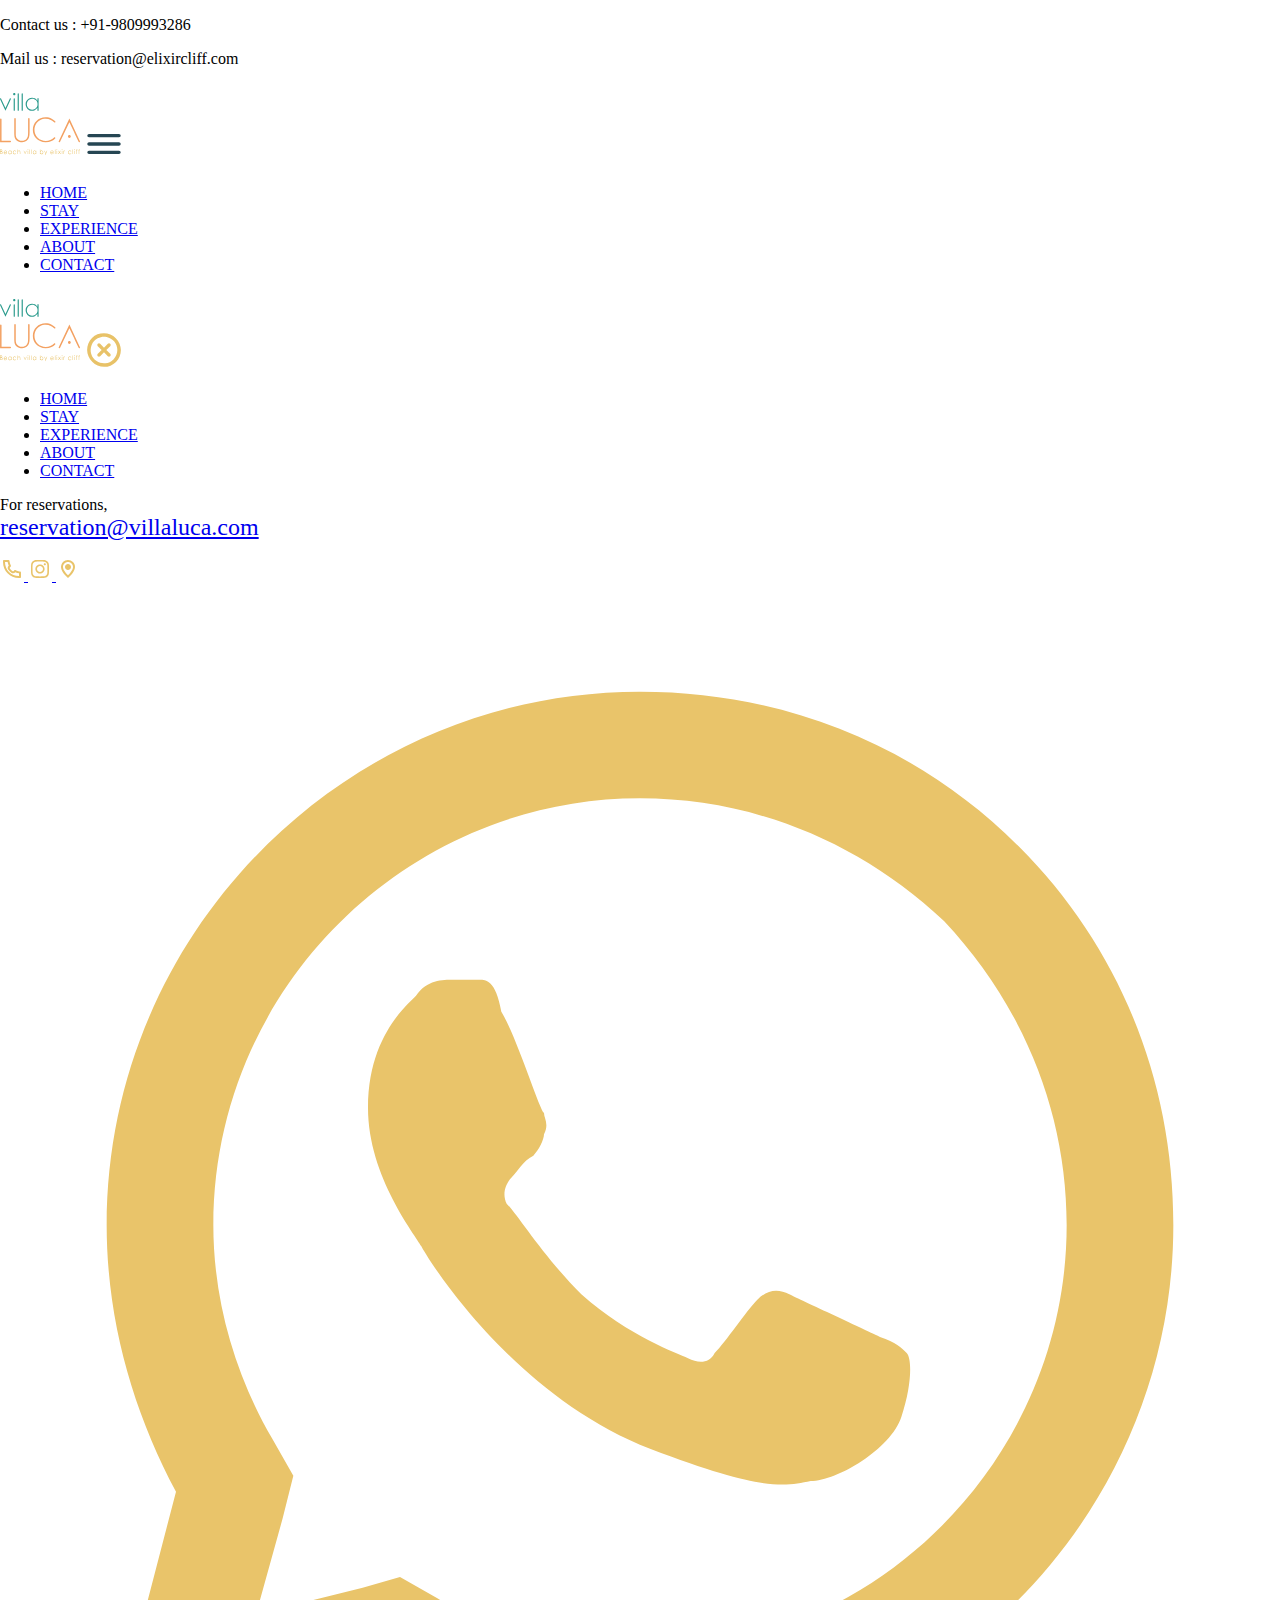
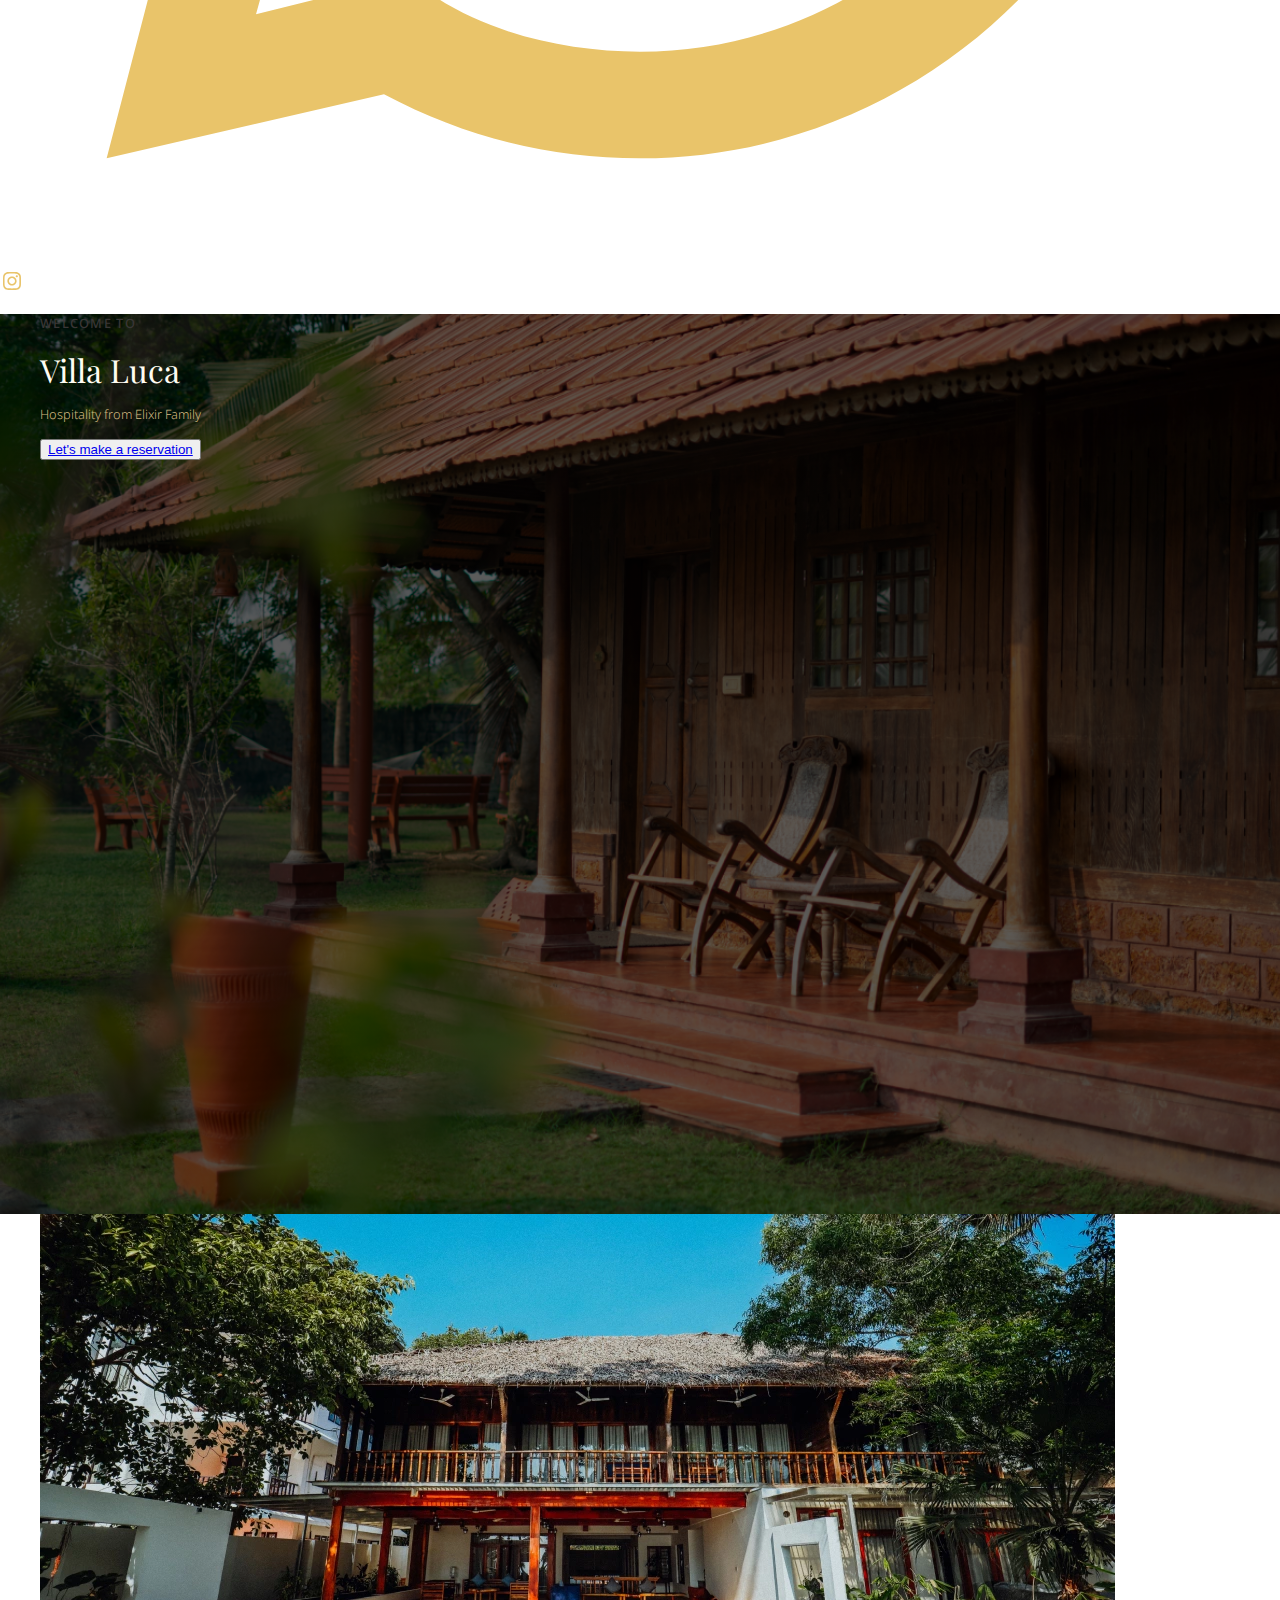
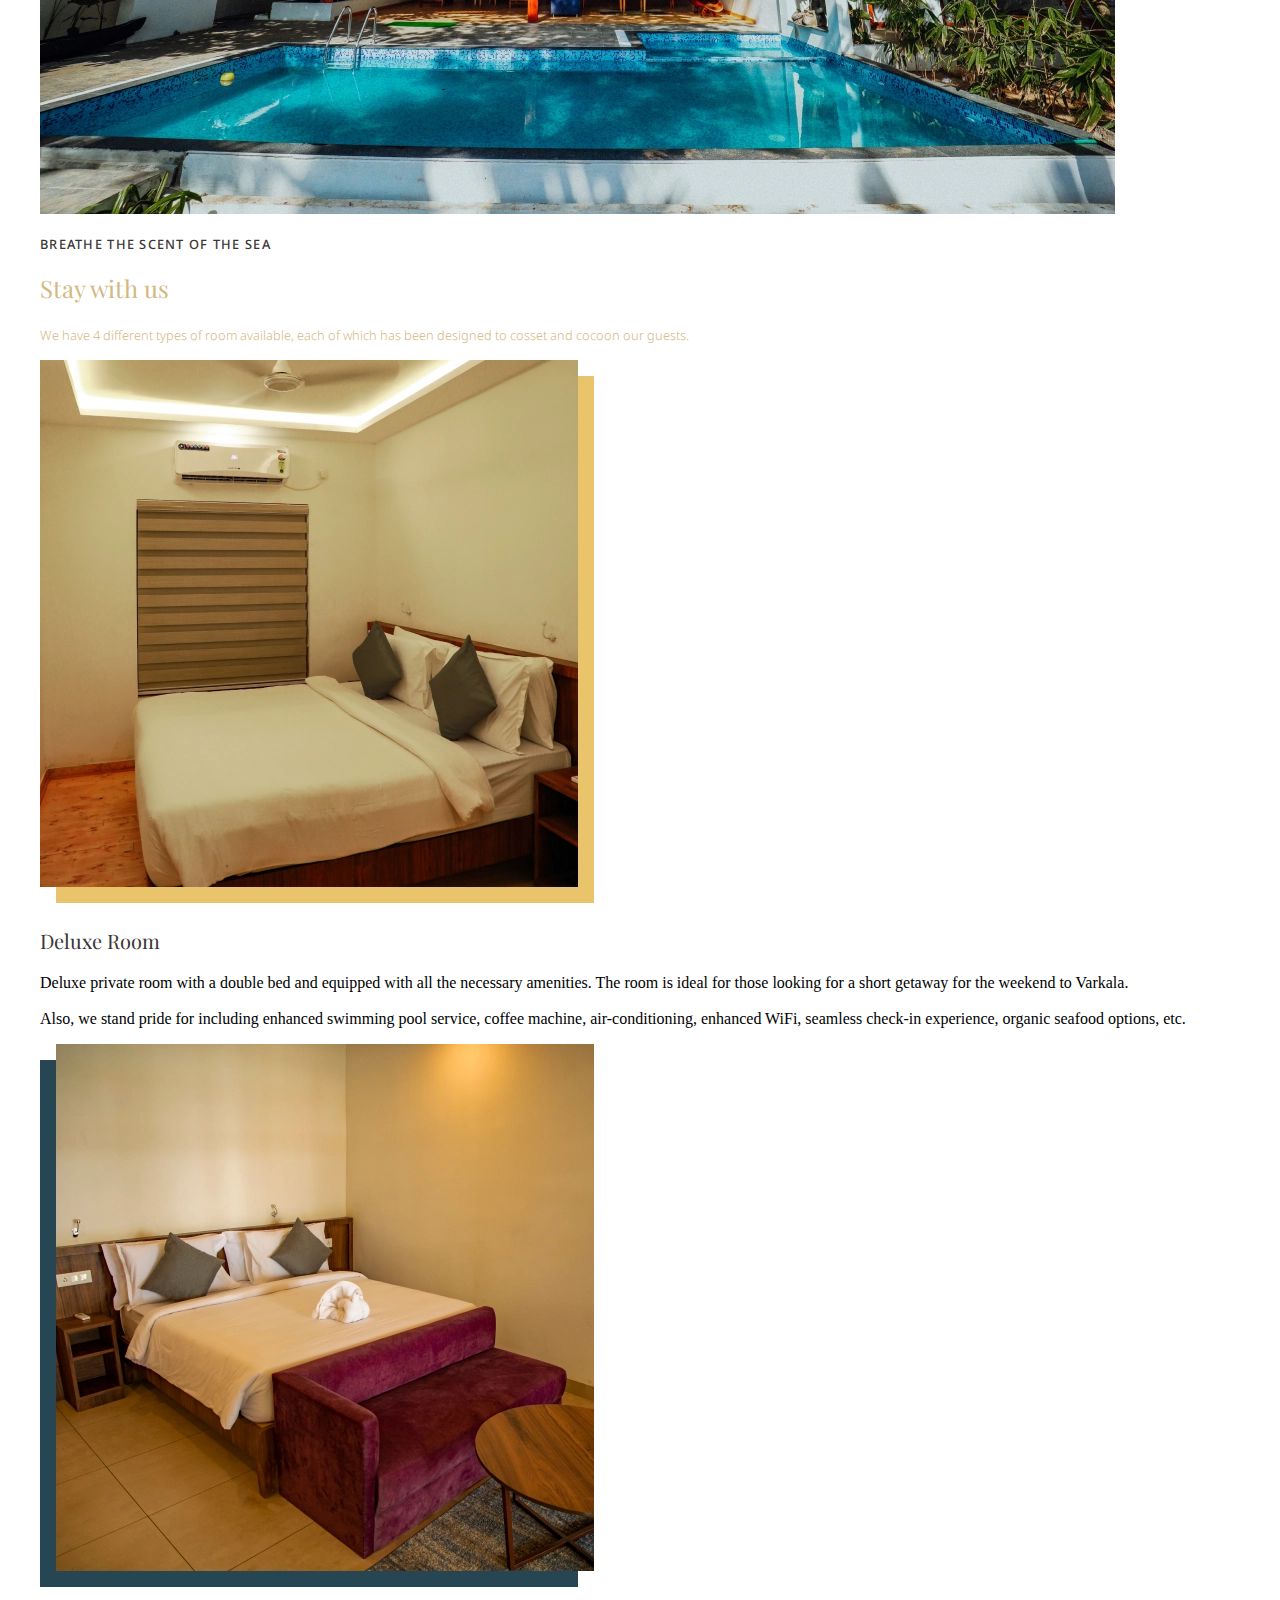
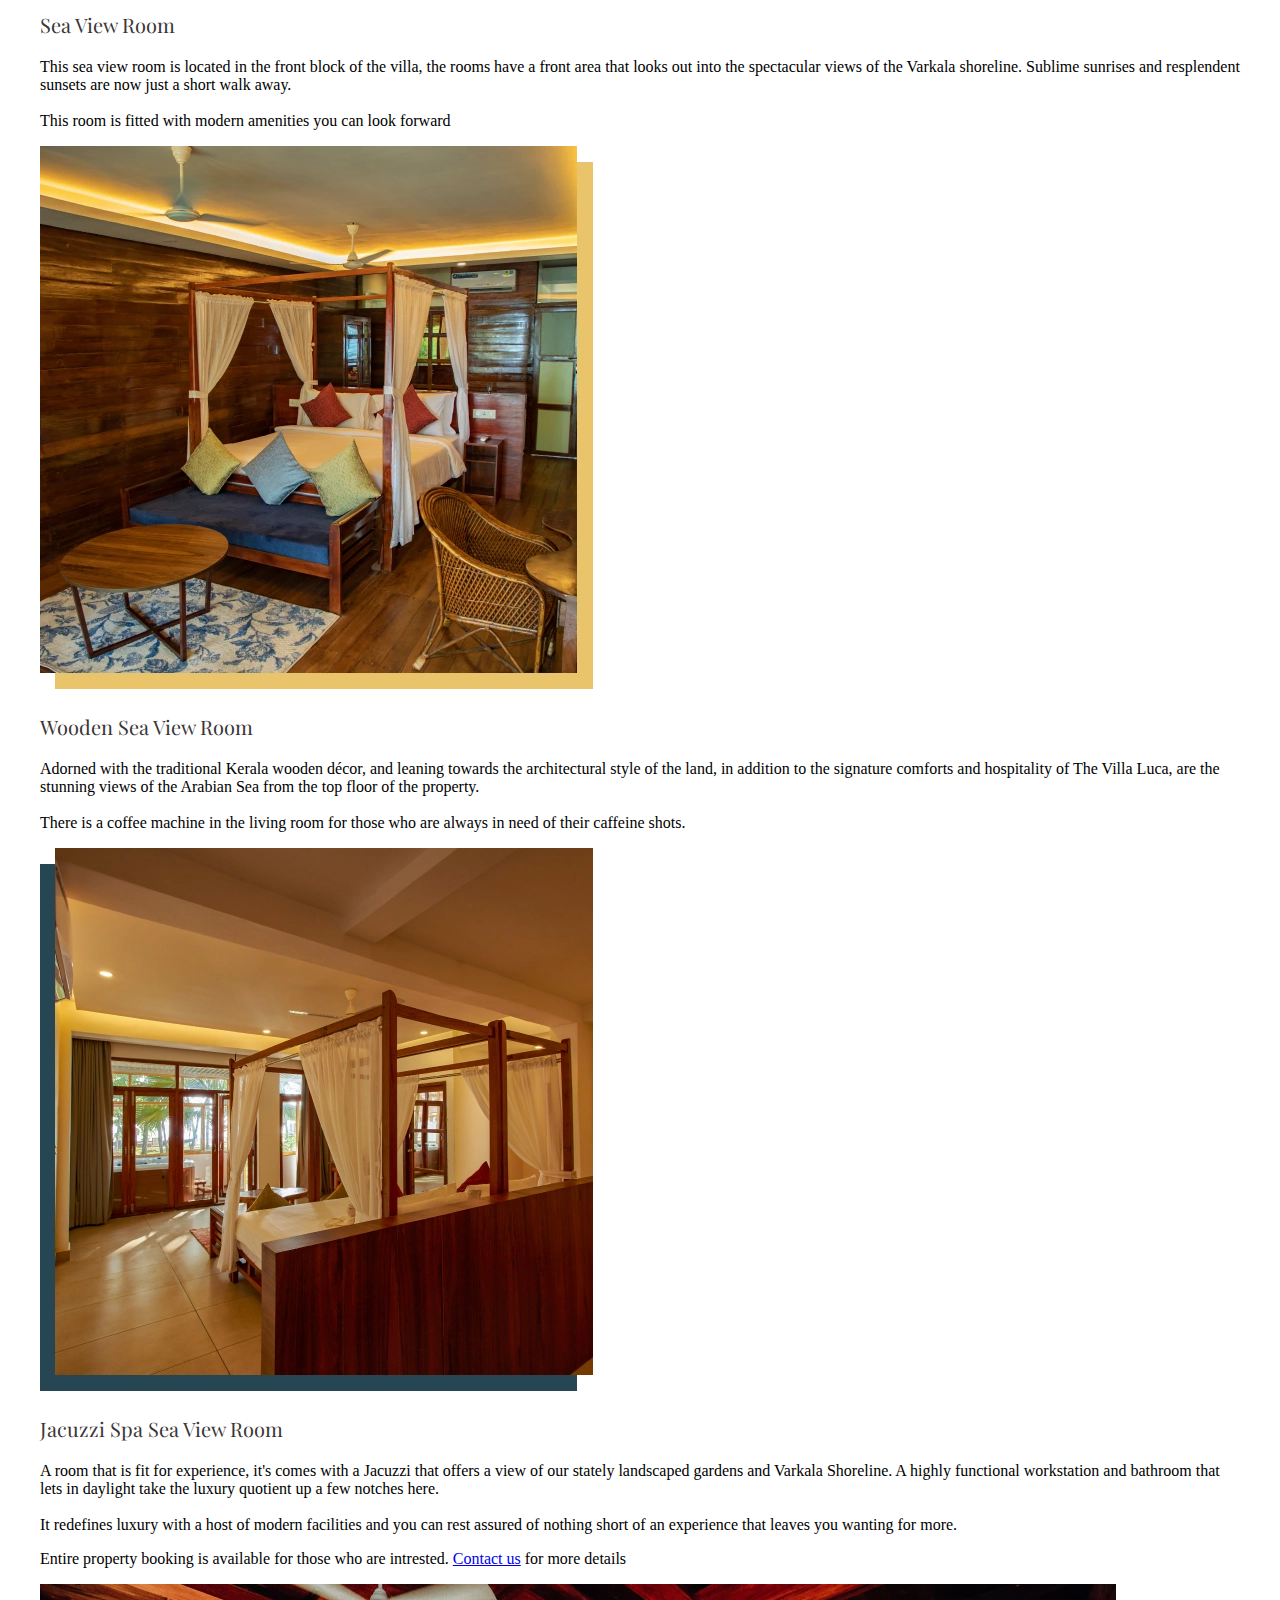
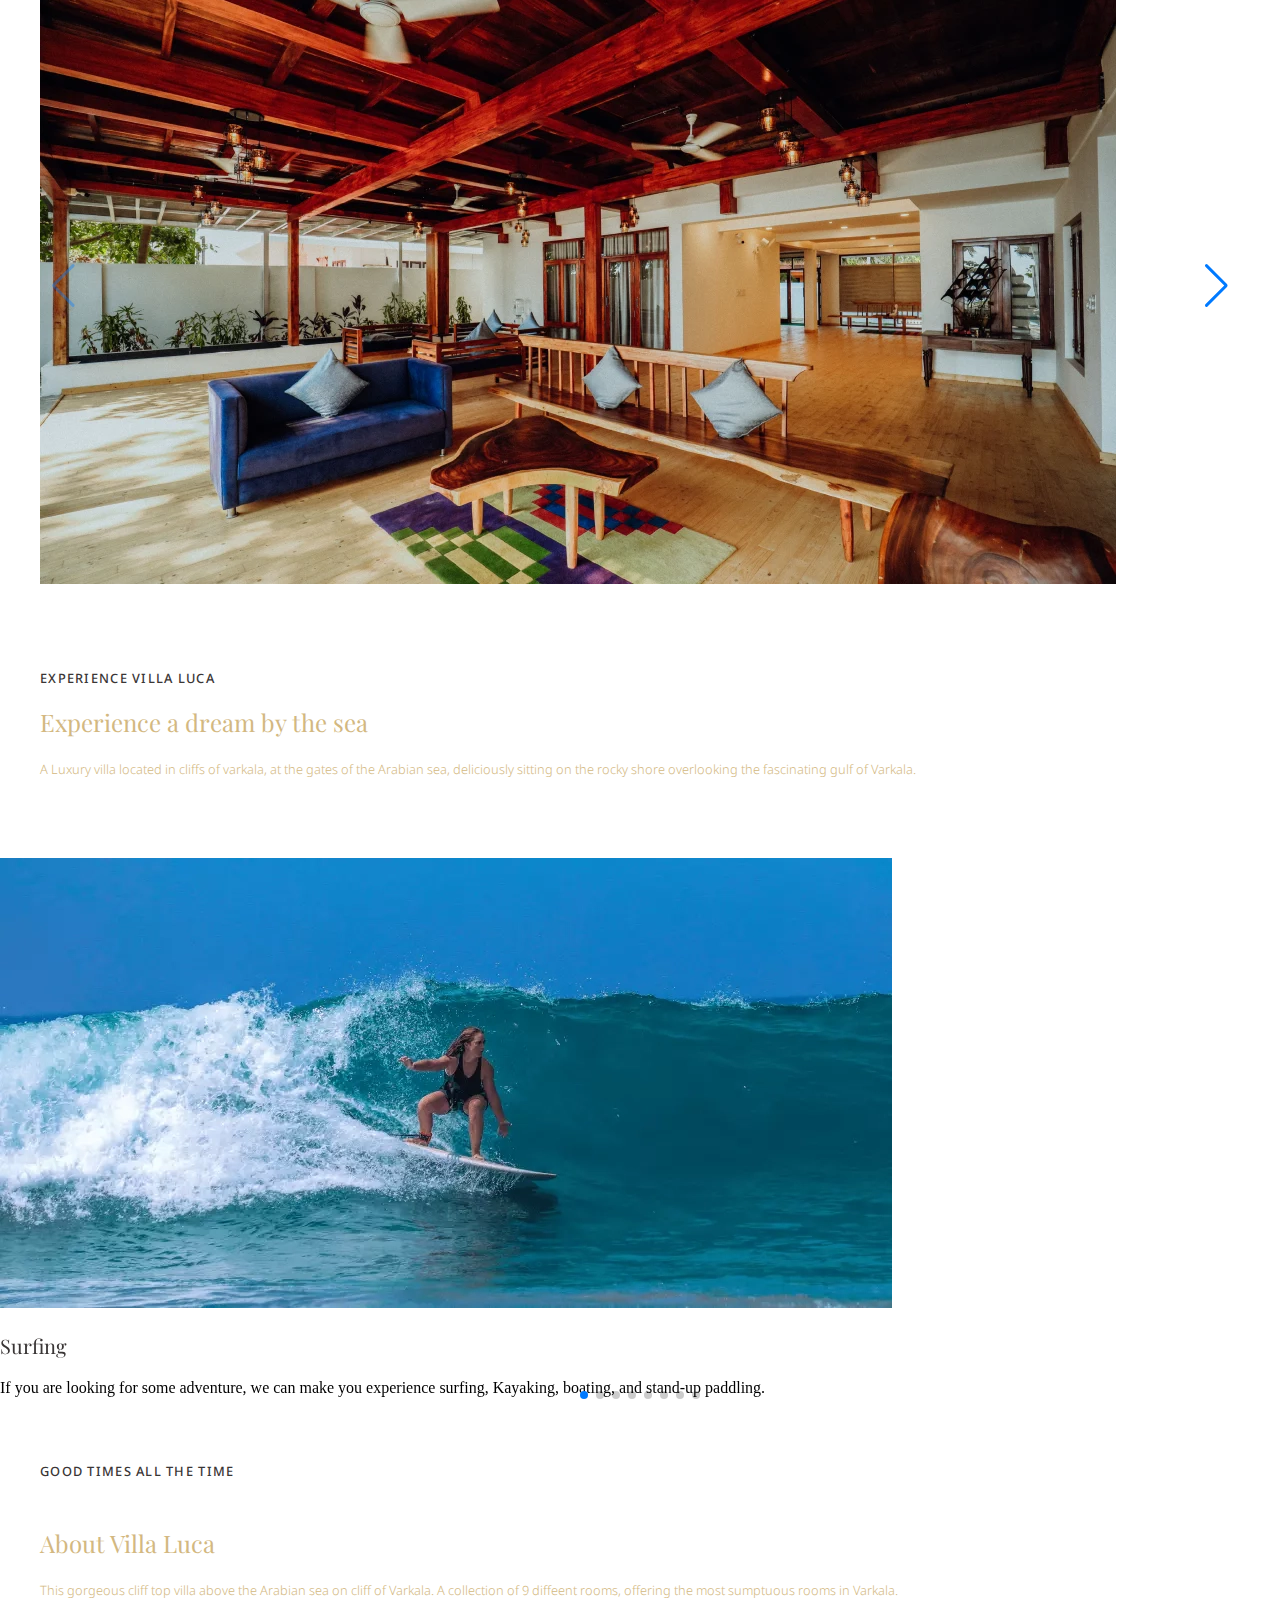
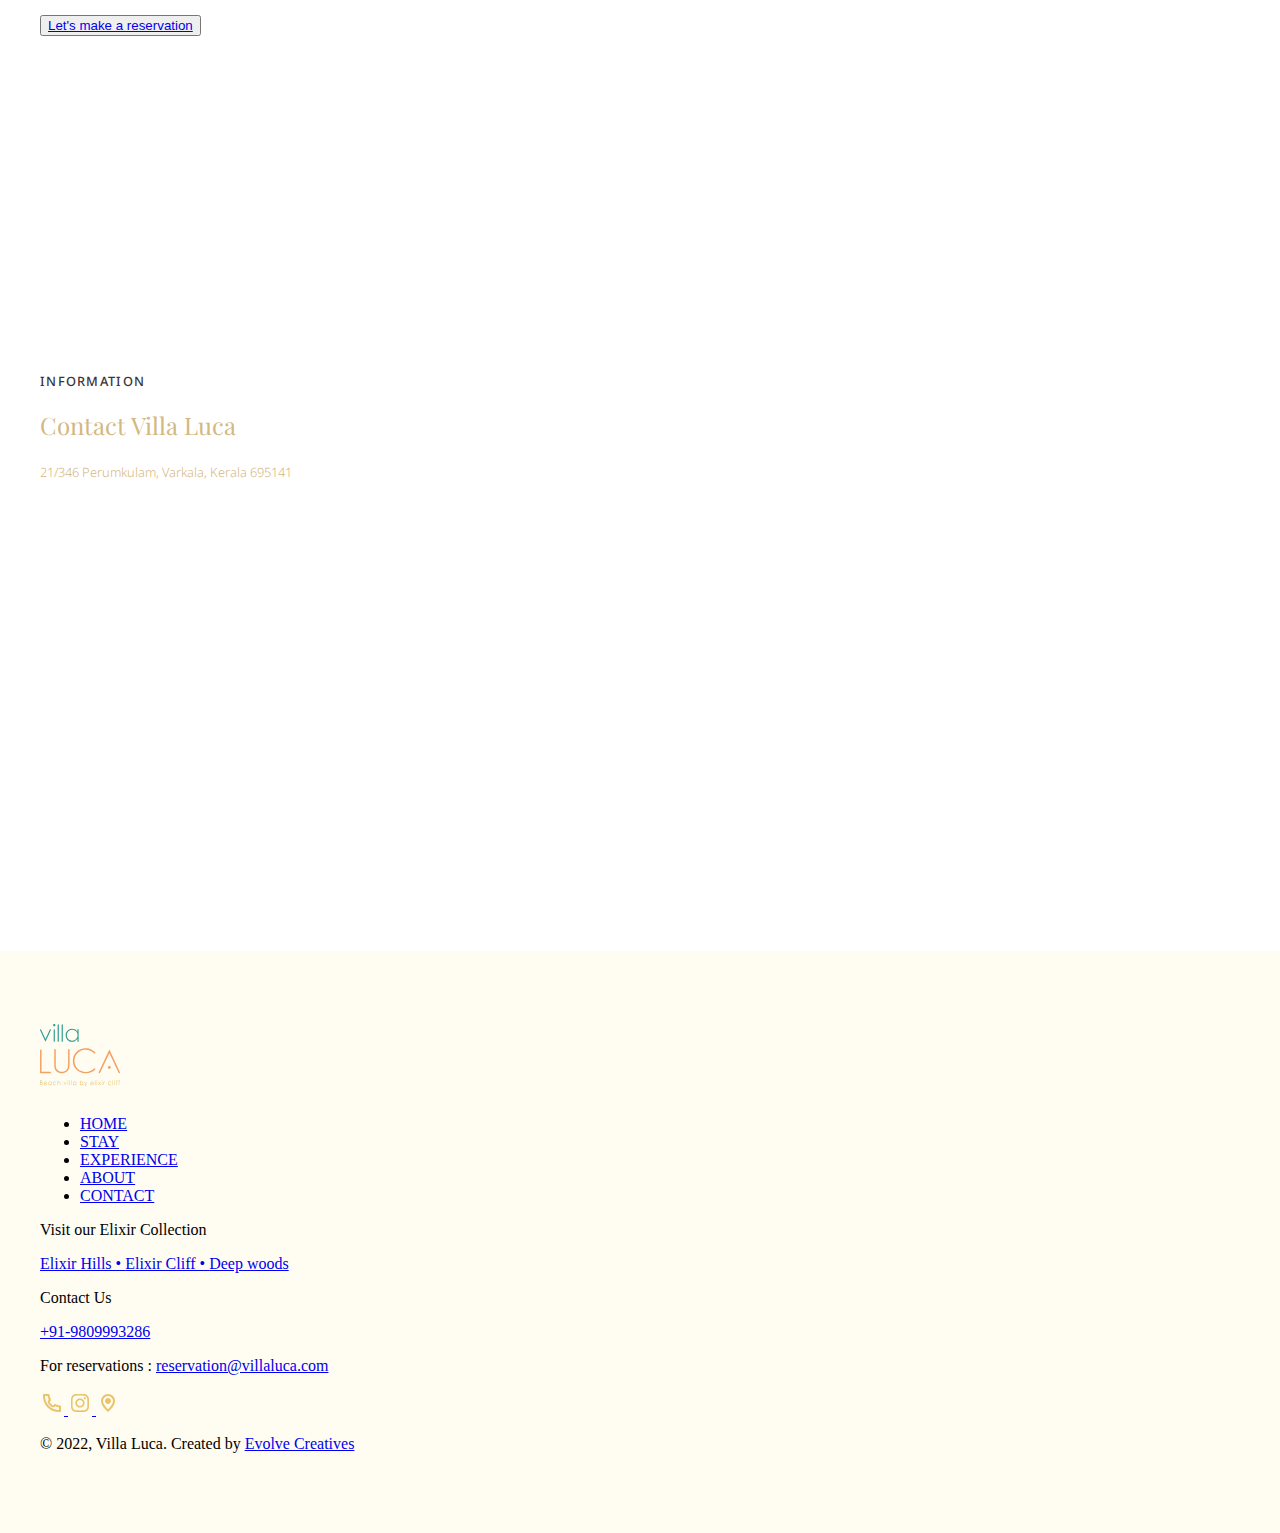
<file: index.html>
<!DOCTYPE html>
<html lang="en">

<head>

    <meta charset="UTF-8">
    <meta http-equiv="X-UA-Compatible" content="IE=edge">
    <meta name="viewport" content="width=device-width, initial-scale=1.0">
    
    <link rel="icon" type="image/x-icon" href="images/fav.ico">

    <title>Villa Luca | Best luxury villa in Varkala | Hospitality from Elixir Family</title>

    <meta name="description" content="Best luxury villa in cliff of Varkala. Deliciously sitting on the rocky shore overlooking the fascinating gulf of Varkala" />

    <link rel="canonical" href="https://villaluca.in/" />

    <meta property="og:title" content="Villa Luca | Best luxury villa in Varkala | Hospitality from Elixir Family" />
    <meta property="og:type" content="website"/>
    <meta property="og:image" content="https://instagram.fcok7-1.fna.fbcdn.net/v/t51.2885-15/272363517_684713032904803_4338036812873962488_n.webp?stp=dst-jpg_e35&_nc_ht=instagram.fcok7-1.fna.fbcdn.net&_nc_cat=107&_nc_ohc=ocyBeDsPLb4AX-JCQSv&edm=ALQROFkBAAAA&ccb=7-4&ig_cache_key=Mjc1ODE3MzU4MDg2ODc1NTExOQ%3D%3D.2-ccb7-4&oh=00_AT9pBSZGzpyCG4elCx4Sv7R9m6RftXxNGV0JxRpiOUbw4Q&oe=624629B7&_nc_sid=30a2ef" />
    <meta property="og:url" content="https://villaluca.in/" />

    <meta content="Villa Luca | Best luxury villa in Varkala | Hospitality from Elixir Family" property="twitter:title" />
    <meta content="Best luxury villa in cliff of Varkala. Deliciously sitting on the rocky shore overlooking the fascinating gulf of Varkala." property="twitter:description" />
    <meta content="https://instagram.fcok7-1.fna.fbcdn.net/v/t51.2885-15/272363517_684713032904803_4338036812873962488_n.webp?stp=dst-jpg_e35&_nc_ht=instagram.fcok7-1.fna.fbcdn.net&_nc_cat=107&_nc_ohc=ocyBeDsPLb4AX-JCQSv&edm=ALQROFkBAAAA&ccb=7-4&ig_cache_key=Mjc1ODE3MzU4MDg2ODc1NTExOQ%3D%3D.2-ccb7-4&oh=00_AT9pBSZGzpyCG4elCx4Sv7R9m6RftXxNGV0JxRpiOUbw4Q&oe=624629B7&_nc_sid=30a2ef" property="twitter:image" />
    
    <link rel="stylesheet" type="text/css" href="css/main.css">
    <link rel="stylesheet" type="text/css" href="css/swiper-bundle.min.css">

    <script>(function(w,d,s,l,i){w[l]=w[l]||[];w[l].push({'gtm.start':
        new Date().getTime(),event:'gtm.js'});var f=d.getElementsByTagName(s)[0],
        j=d.createElement(s),dl=l!='dataLayer'?'&l='+l:'';j.async=true;j.src=
        'https://www.googletagmanager.com/gtm.js?id='+i+dl;f.parentNode.insertBefore(j,f);
        })(window,document,'script','dataLayer','GTM-MXL48R4');
    </script>

</head>

<body>

    <noscript>
        <iframe src="https://www.googletagmanager.com/ns.html?id=GTM-MXL48R4"
        height="0" width="0" style="display:none;visibility:hidden">
        </iframe>
    </noscript>

    <div class="navbar" id="Home">

        <div class="social_container">
            
            <p class="p3">Contact us : +91-9809993286</p>
            <p class="p3">Mail us : reservation@elixircliff.com</p>

        </div>

        <div class="nav_container">

            <a href="https://villaluca.in/"><img class="logo" border="0" alt="Villa Luca Logo" src="images/logo.svg"></a>

            <img id="mobile_cta" class="mobile_menu" src="images/mobilemenu.svg" alt="Link mobile Menu">
            
            <ul class="supreme_nav">
                <li><a href="https://villaluca.in/">HOME</a></li>
                <li><a href="#stay">STAY</a></li>
                <li><a href="#experience">EXPERIENCE</a></li>
                <li><a href="#about">ABOUT</a></li>
                <li><a href="#contact">CONTACT</a></li>
            </ul>

            <nav>

                <a href="index.html"><img class="logo" border="0" alt="Villa Luca Logo" src="images/logo.svg"></a>

                <img id="mobile_close" class="mobile_menu_close" src="images/mobilemenu_close.svg" alt="Close link menu">

                <ul class="primary_nav">
                    <li><a href="https://villaluca.in/">HOME</a></li>
                    <li><a href="#stay">STAY</a></li>
                    <li><a href="#experience">EXPERIENCE</a></li>
                    <li><a href="#about">ABOUT</a></li>
                    <li><a href="#contact">CONTACT</a></li>
                </ul>

                <p class="p3">For reservations,
                <br><a style="font-size:1.5em" href="mailto:reservation@elixircliff.com?subject=Reservation Mail from Website">reservation@villaluca.com</a></p>

                <div class="socialmedia_icons">
    
                    <a class="call" href="tel:+91-9809993286" target="_blank">
                        <img src="images/call_icon.svg" alt="Call Villa Luca">
                    </a>
    
                    <a class="instagram" href="https://www.instagram.com/villalucabyelixircliff" target="_blank">
                        <img src="images/insta.svg" alt="Check our Instagram">
                    </a>
    
                    <a class="map" href="https://goo.gl/maps/fdfntyUHxG5MdXrH7" target="_blank">
                        <img src="images/location.svg" alt="Direction to Villa Luca">
                    </a>
                    
                </div>
                    
            </nav>

        </div>

    </div>

    <div class="socialmedia_sticky">

        <div class="socialmedia_icons">

            <a class="whatsapps" href="https://api.whatsapp.com/send?phone=918921728912" target="_blank">
                <img src="images/whatsapp.svg" alt="Send us Message in WhatsApp">
            </a>

            <a class="instagram" href="https://www.instagram.com/villalucabyelixircliff" target="_blank">
                <img src="images/insta.svg" alt="Check our Instagram">
            </a>
            
        </div>
        
    </div>

    <section class="hero">

        <div class="container">
            <h4>Welcome to</h4>
            <h1>Villa Luca</h1>
            <p class="p1">Hospitality from Elixir Family</p>
            <button class="main_btn"><a href="#footer">Let's make a reservation</a></button>
        </div>

    </section>

    <section class="hero_img">

        <div class="container">
            <img src="images/hero_img.webp" alt="Image of villa luca">
        </div>
    
    </section>

    <section class="stay" id="stay">

        <div class="container">
            <h4>Breathe the scent of the Sea</h4>
            <h2>Stay with us</h2>
            <p class="p1">We have 4 different types of room available, each of which has been designed to cosset and cocoon our guests.</p>

            <div class="room">

                <img src="images/Deluxe Room.webp" alt="Standard room image">

                <div class="content">
                    <h3>Deluxe Room</h3>
                    <p class="p2">
                        Deluxe private room with a double bed and equipped with all the necessary amenities. The room is ideal for those looking for a short getaway for the weekend to Varkala.
                        <br>
                        <br>
                        Also, we stand pride for including enhanced swimming pool service, coffee machine, air-conditioning, enhanced WiFi, seamless check-in experience, organic seafood options, etc.
                    </p>
                </div>

            </div>

            <div class="room left">

                <img src="images/Sea view room.webp" alt="Standard room image">

                <div class="content">
                    <h3>Sea View Room</h3>
                    <p class="p2">
                        This sea view room is located in the front block of the villa, the rooms have a front area that looks out into the spectacular views of the Varkala shoreline. Sublime sunrises and resplendent sunsets are now just a short walk away.
                        <br>
                        <br>
                        This room is fitted with modern amenities you can look forward</p>
                </div>
                
            </div>

            <div class="room">

                <img src="images/Wooden sea view room.webp" alt="Standard room image">

                <div class="content">
                    <h3>Wooden Sea View Room</h3>
                    <p class="p2">Adorned with the traditional Kerala wooden décor, and leaning towards the architectural style of the land, in addition to the signature comforts and hospitality of The Villa Luca, are the stunning views of the Arabian Sea from the top floor of the property.
                        <br>
                        <br>
                        There is a coffee machine in the living room for those who are always in need of their caffeine shots.
                    </p>
                </div>
                
            </div>

            <div class="room left">

                <img src="images/Jacuzzi Spa Sea View.webp" alt="Standard room image">

                <div class="content">
                    <h3>Jacuzzi Spa Sea View Room</h3>
                    <p class="p2">A room that is fit for experience, it's comes with a Jacuzzi that offers a view of our stately landscaped gardens and Varkala Shoreline. A highly functional workstation and bathroom that lets in daylight take the luxury quotient up a few notches here.
                        <br>
                        <br>
                        It redefines luxury with a host of modern facilities and you can rest assured of nothing short of an experience that leaves you wanting for more.
                    </p>
                </div>
                
            </div>

            <div class="container_booking">
                <p class="p2">Entire property booking is available for those who are intrested. <a href="#contact">Contact us</a> for more details</p>
            </div>
            
        </div>

    </section>

    <section class="experience_img">

        <div class="container">

            <div class="swiper mySwiperAuto">

                <div class="swiper-wrapper">
    
                    <div class="swiper-slide">
                        <img src="images/experience_img.webp" alt="">
                    </div>

                    <div class="swiper-slide">
                        <img src="images/experience_img_2.webp" alt="">
                    </div>

                    <div class="swiper-slide">
                        <img src="images/experience_img_3.webp" alt="">
                    </div>

                    <div class="swiper-slide">
                        <img src="images/experience_img_4.webp" alt="">
                    </div>

                    <div class="swiper-slide">
                      <img src="images/experience_img_5.webp" alt="">
                    </div>

                    <div class="swiper-slide">
                        <img src="images/experience_img_6.webp" alt="">
                    </div>
                    
                    <div class="swiper-slide">
                        <img src="images/experience_img_7.webp" alt="">
                    </div>

                    <div class="swiper-slide">
                        <img src="images/experience_img_8.webp" alt="">
                    </div>

                    <div class="swiper-slide">
                        <img src="images/experience_img_9.webp" alt="">
                    </div>

                    <div class="swiper-slide">
                        <img src="images/experience_img_10.webp" alt="">
                    </div>
    
                </div>

                <div class="swiper-button-next"></div>
                <div class="swiper-button-prev"></div>

            </div>
        </div>

    </section>

    <section class="experience" id="experience">

        <div class="container">

            <h4>Experience Villa Luca</h4>
            <h2>Experience a dream by the sea</h2>
            <p class="p1">A Luxury villa located in cliffs of varkala, at the gates of the Arabian sea, deliciously sitting on the rocky shore overlooking the fascinating gulf of Varkala.</p>
        </div>

    </section>

    <section class="experience_swiper">

        <div class="swiper mySwiper">

            <div class="swiper-wrapper">

              <div class="swiper-slide">
                <img src="images/carousel_img_1.webp" alt="">
                <h3>Surfing</h3>
                <p class="p2">If you are looking for some adventure, we can make you experience surfing, Kayaking, boating, and stand-up paddling.</p>
              </div>

              <div class="swiper-slide">
                <img src="images/carousel_img_2.webp" alt="">
                <h3>Spa & Yoga</h3>
                <p class="p2">We have a sauna and ayurvedic spa services to help you destress and relax. If you are looking for something more, head to our gym, yoga school for some detoxification!</p>
              </div>

              <div class="swiper-slide">
                <img src="images/carousel_img_3.webp" alt="">
                <h3>Sea view deck</h3>
                <p class="p2">The Deck is the dream place to catch the sunset and to see the entire coast, blue sky, and rolling waves. It’s the ideal spot to escape from the hustle and bustle.</p>
              </div>

              <div class="swiper-slide">
                <img src="images/carousel_img_4.webp" alt="">
                <h3>Swimming pool</h3>
                <p class="p2">You can choose to spend a lazy afternoon beside the pool while the stunning views and birds keep you company</p>
              </div>

              <div class="swiper-slide">
                <img src="images/carousel_img_5.webp" alt="">
                <h3>Dinning desk</h3>
                <p class="p2">Enjoying good moments with your favourite people in our atmospheric dining area is a quintessential part of the Villa luca experience</p>
              </div>

              <div class="swiper-slide">
                <img src="images/carousel_img_6.webp" alt="">
                <h3>Wooden Balcony</h3>
                <p class="p2">Take a seat at our wooden balcony and listen to the nearby birdcalls or grab a book and read it with endless background score of shoreline.</p>
              </div>
              
              <div class="swiper-slide">
                <img src="images/carousel_img_7.webp" alt="">
                <h3>Gazebo</h3>
                <p class="p2">Take a seat at our wooden balcony and listen to the nearby birdcalls</p>
              </div>

              <div class="swiper-slide">
                <img src="images/carousel_img_8.webp" alt="">
                <h3>Hammock</h3>
                <p class="p2">Grab a book and read it in a outdoor hammock with endless background score of shoreline.</p>
              </div>

            </div>

            <div class="swiper-pagination"></div>

        </div>
    </section>

    <section>
        <div class="container">
            <div class="experience_background"></div>
        </div>
    </section>

    <section class="about" id="about">

        <div class="container">

            <h4>GOOD TIMES ALL THE TIME</h4>
            <h2>About Villa Luca</h2>
            <p class="p1">This gorgeous cliff top villa above the Arabian sea on cliff of Varkala. A collection of 9 diffeent rooms, offering the most sumptuous rooms in Varkala.</p>
            <button class="main_btn"><a href="#footer">Let's make a reservation</a></button>

        </div>

    </section>

    <section class="about_youtubeVideo">

        <div class="container">
            <div class="video_wrapper">

                <iframe width="560" height="315" src="https://www.youtube.com/embed/acFe4K5hBP0?controls=0" title="YouTube video player" frameborder="0" allow="accelerometer; autoplay; clipboard-write; encrypted-media; gyroscope; picture-in-picture" allowfullscreen></iframe>
            
            </div>
        </div>

    </section>

    <section class="contact" id="contact">
        <div class="container">

            <h4>INFORMATION</h4>
            <h2>Contact Villa Luca</h2>
            <p class="p1">21/346 Perumkulam, Varkala, Kerala 695141</p>
            <iframe src="https://www.google.com/maps/embed?pb=!1m18!1m12!1m3!1d3943.6323297151966!2d76.70969581524466!3d8.726418596056188!2m3!1f0!2f0!3f0!3m2!1i1024!2i768!4f13.1!3m3!1m2!1s0x3b05efe95c924387%3A0x42edfaefea66e986!2sVilla%20Luca%20By%20Elixir%20Cliff!5e0!3m2!1sen!2sin!4v1648207655536!5m2!1sen!2sin" width="100%" height="450" style="border:0;" referrerpolicy="no-referrer-when-downgrade"></iframe>

        </div>
    </section>

    <footer class="footer" id="footer">

        <div class="container">

            <a href="https://villaluca.in/"><img class="footer_logo" border="0" alt="Villa Luca Logo" src="images/logo.svg" width="80"></a>
                
            <ul class="primary_nav_footer">
                <li><a href="#Home">HOME</a></li>
                <li><a href="#stay">STAY</a></li>
                <li><a href="#experience">EXPERIENCE</a></li>
                <li><a href="#about">ABOUT</a></li>
                <li><a href="#contact">CONTACT</a></li>
            </ul>

            <div class="elixir_collection">

                <p class="p3">Visit our Elixir Collection</p>

                <div class="collection_links">
                    <a href="https://elixirhills.com/" target="_blank">Elixir Hills • </a>
                    <a href="https://elixircliff.com/" target="_blank">Elixir Cliff • </a>
                    <a href="https://deepwoodsmunnar.com/" target="_blank">Deep woods</a>
                </div>
                
            </div>

            <div class="align">

                <div class="contacts">
                    <p class="p3">Contact Us</p>
                    <a class="call" href="tel:+91-9809993286" target="_blank">+91-9809993286</a>
                    <p class="p3 mail"">For reservations : <a href="mailto:reservation@elixircliff.com?subject=Reservation Mail from Website">reservation@villaluca.com</a></p>
                </div>
    
                <div class="socialmedia_icons">
    
                    <a class="call" href="tel:+91-9809993286" target="_blank">
                        <img src="images/call_icon.svg" alt="Call Villa Luca">
                    </a>
    
                    <a class="instagram" href="https://www.instagram.com/villalucabyelixircliff" target="_blank">
                        <img src="images/insta.svg" alt="check Instagram">
                    </a>
    
                    <a class="map" href="https://goo.gl/maps/fdfntyUHxG5MdXrH7" target="_blank">
                        <img src="images/location.svg" alt="direction to Villa Luca">
                    </a>
                    
                </div>

            </div>

            <p class="p3 evolve">© 2022, Villa Luca. Created by <a href="https://www.instagram.com/evolvecreatives/"target="_blank">Evolve Creatives</a></p>

        </div>

    </footer>

    <script src="js/swiper-bundle.min.js"></script>
    
    <script>

        var swiper = new Swiper(".mySwiperAuto", {
        spaceBetween: 30,
        centeredSlides: true,
        autoplay: {
          delay: 2500,
          disableOnInteraction: false,
        },
        pagination: {
          el: ".swiper-pagination",
          clickable: true,
        },
        navigation: {
          nextEl: ".swiper-button-next",
          prevEl: ".swiper-button-prev",
        },
      });

        var swiper = new Swiper(".mySwiper", {
    slidesPerView: 'auto',
    spaceBetween: 30,
    loop: true,
    pagination: {
    el: ".swiper-pagination",
    clickable: true,
    },
    });

        const mobileBtn = document.getElementById('mobile_cta')
                nav = document.querySelector('nav')
                mobileBtnExit = document.getElementById('mobile_close')

            mobileBtn.addEventListener('click', () => {
                nav.classList.add('menu-btn');
            })

            mobileBtnExit.addEventListener('click', () => {
                nav.classList.remove('menu-btn');
            })
    
    </script>

</body>

</html>
</file>
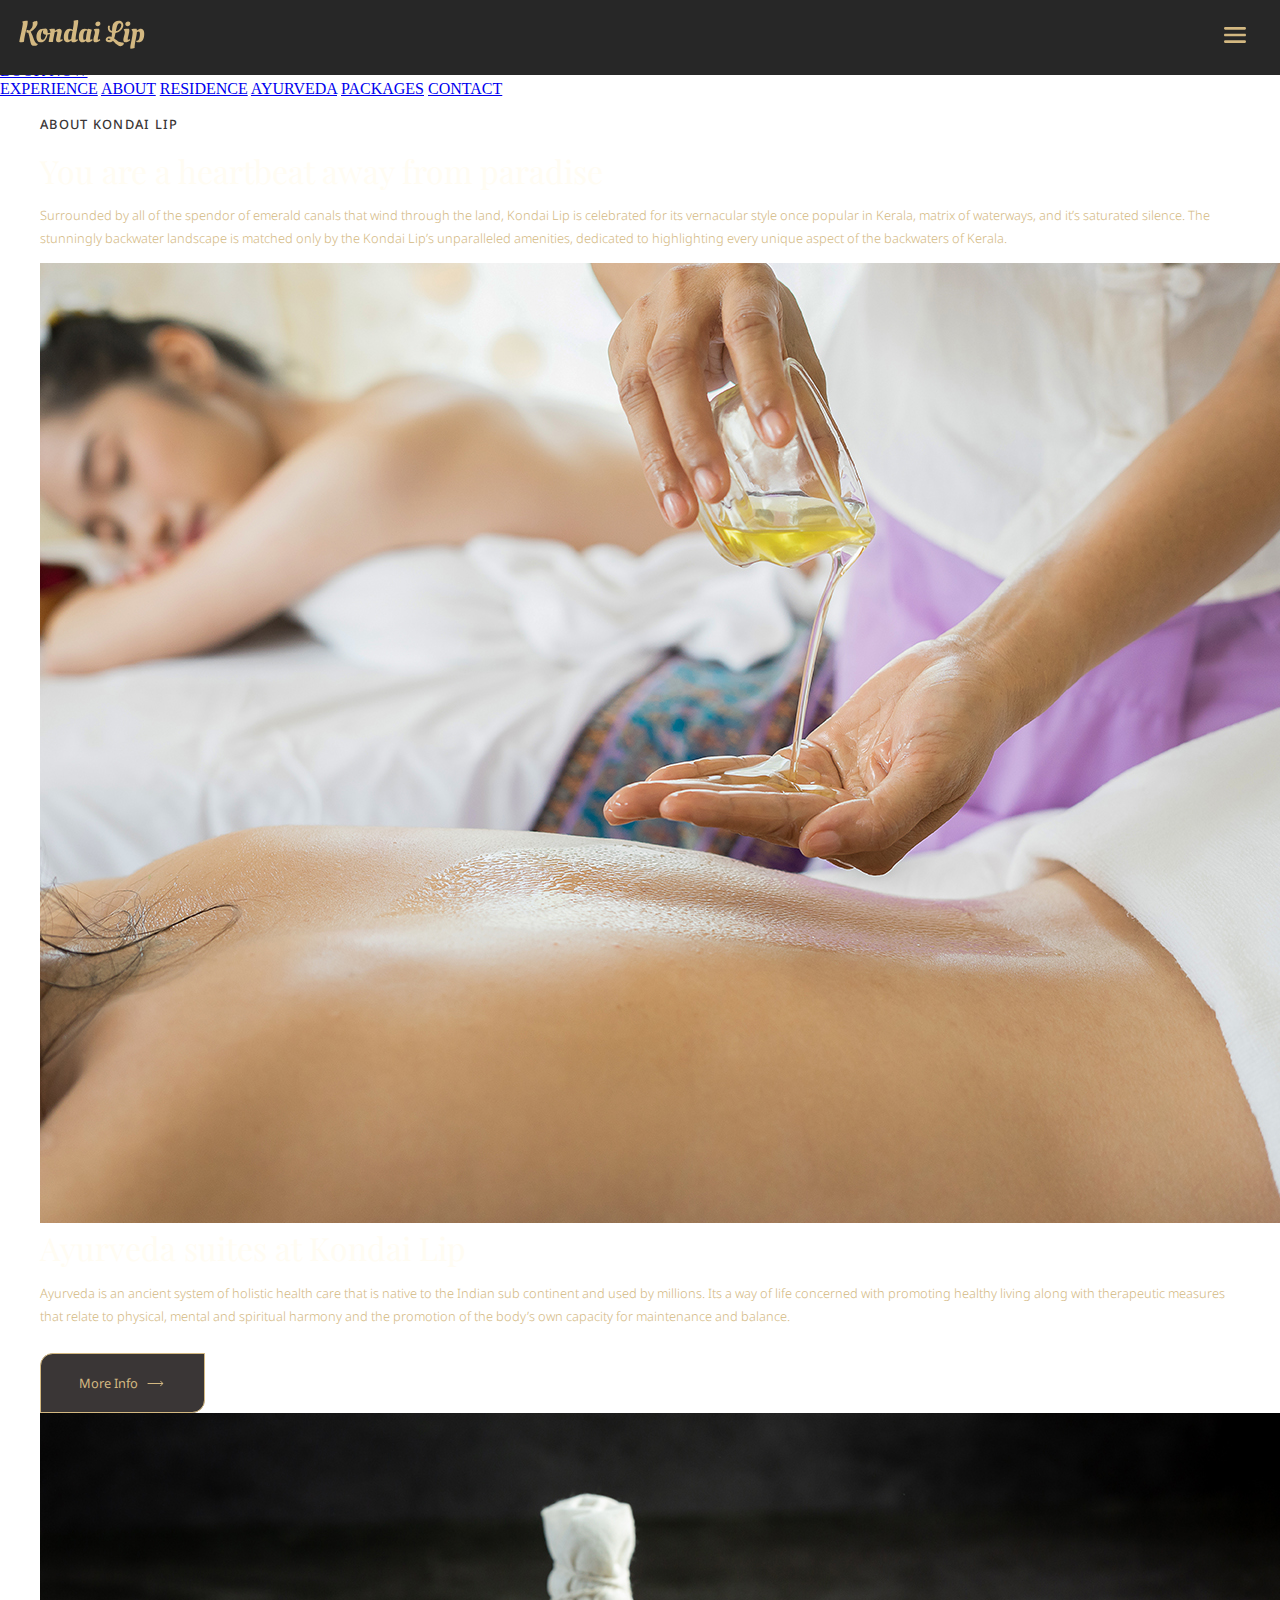
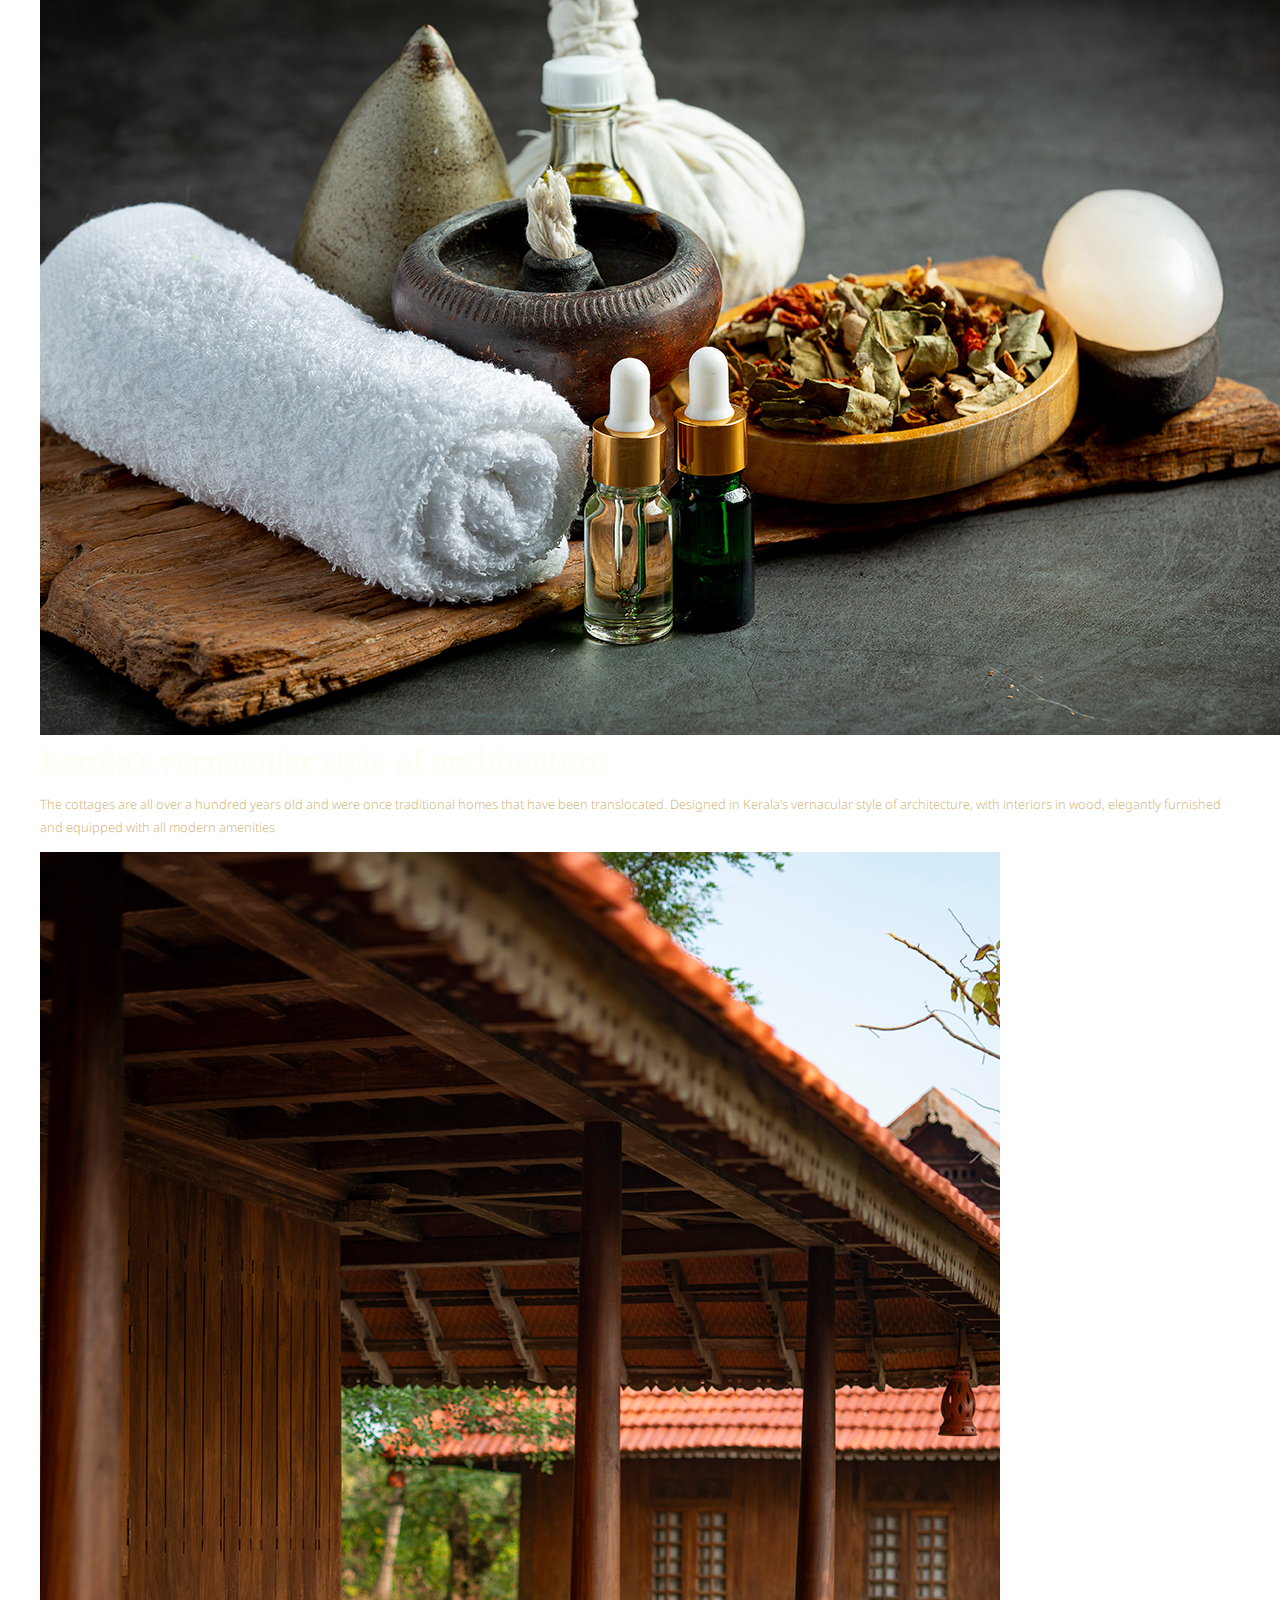
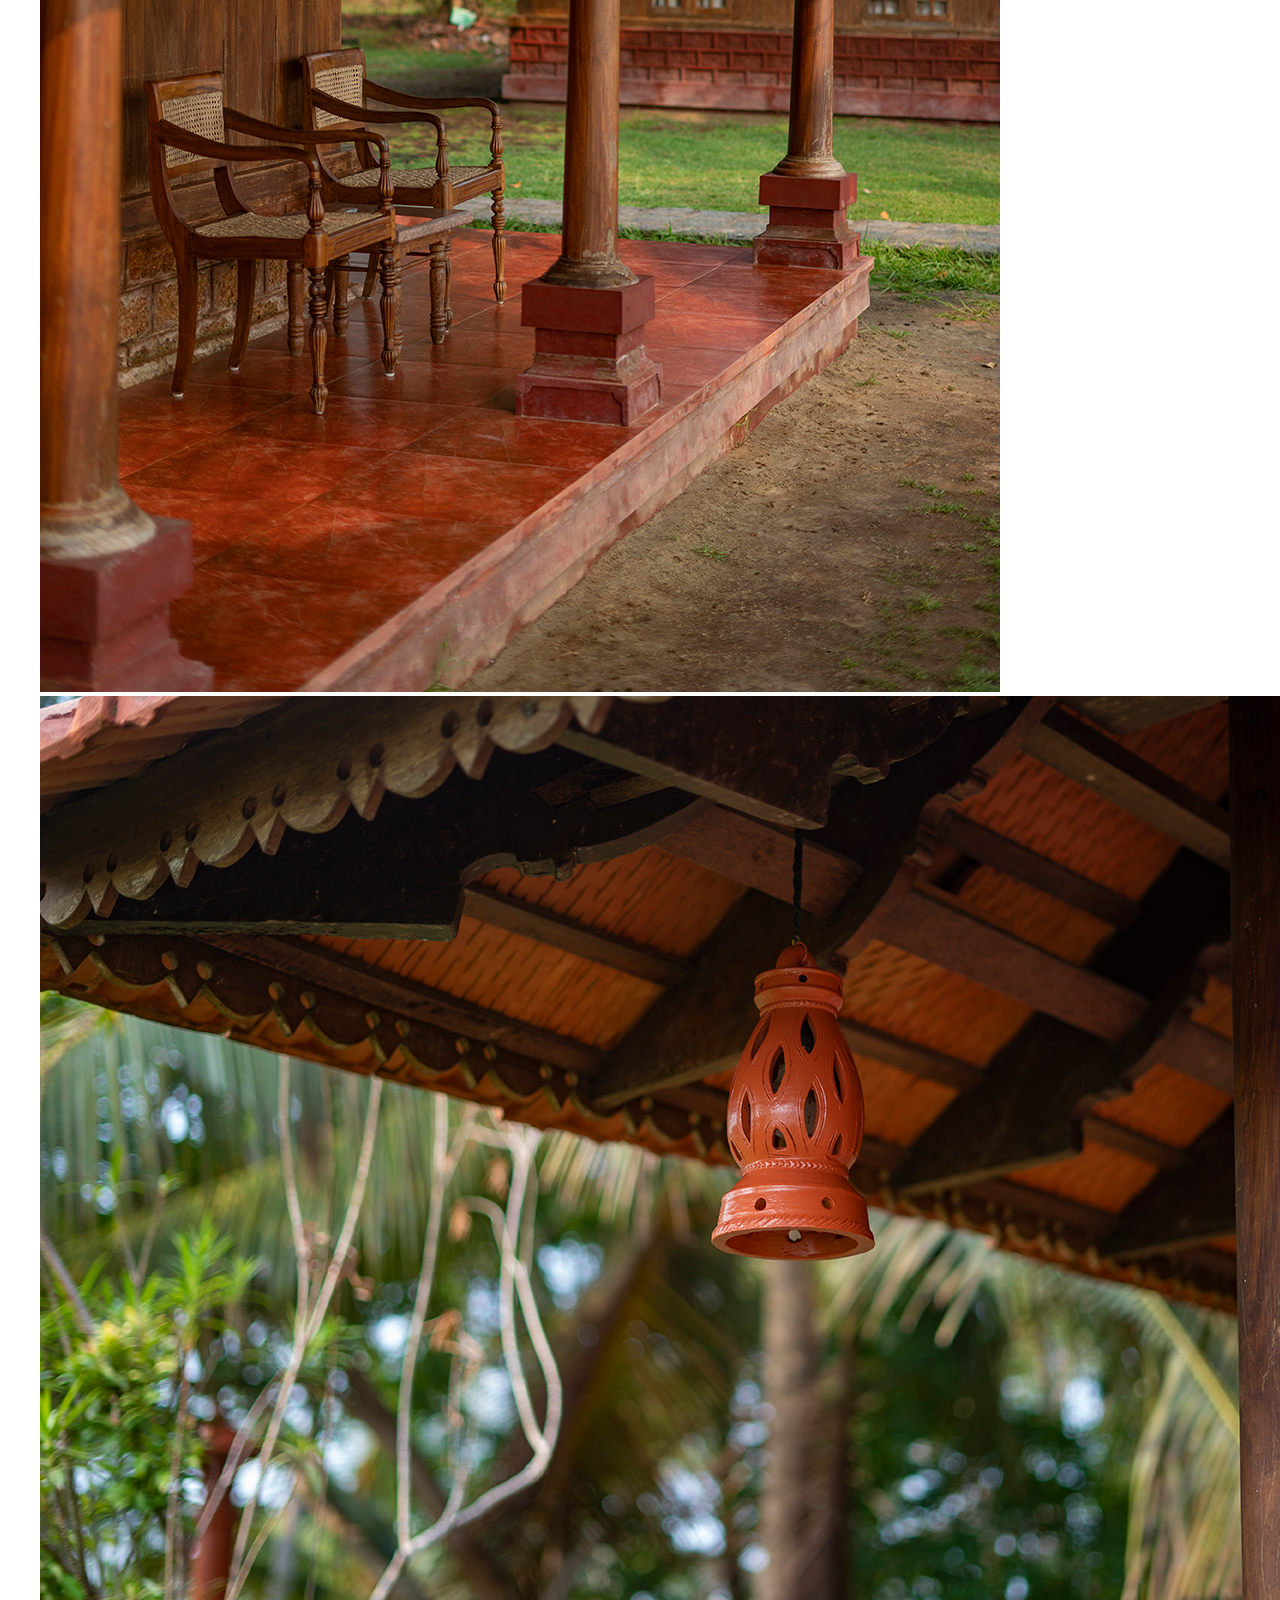
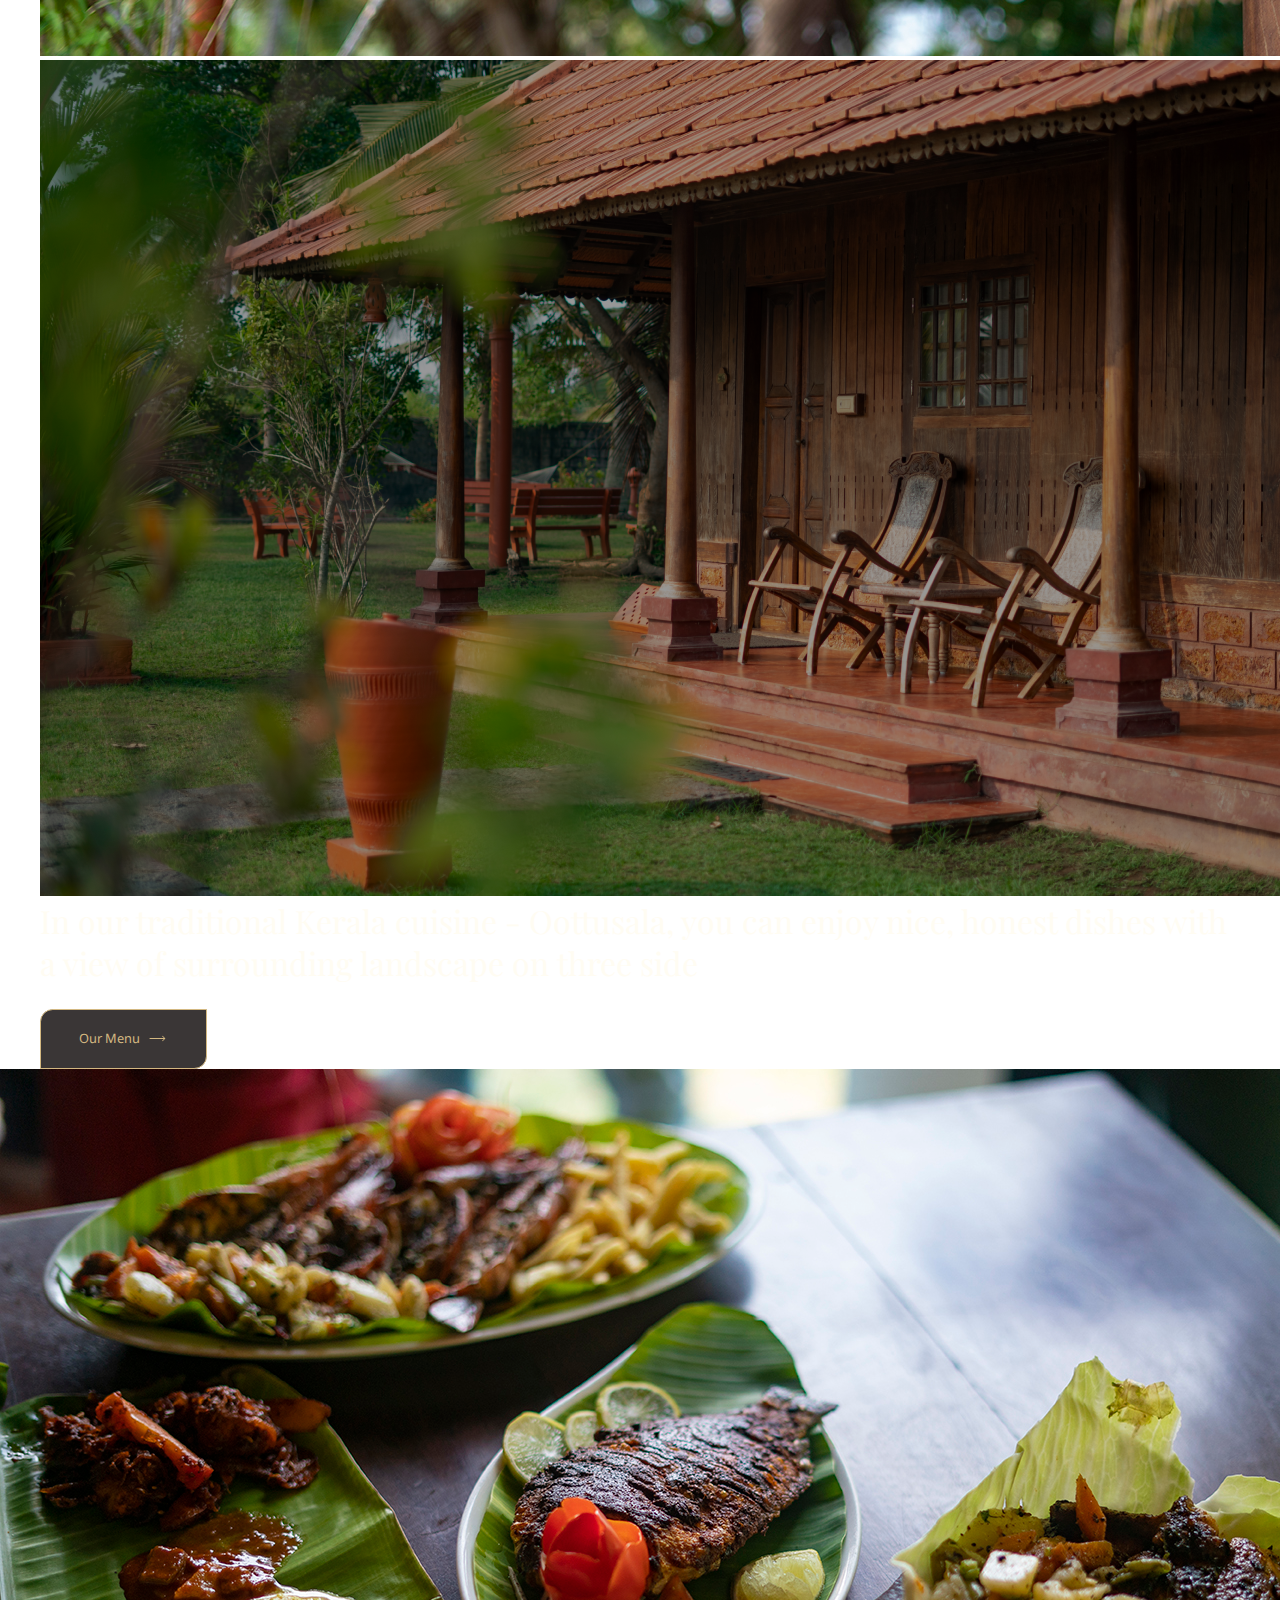
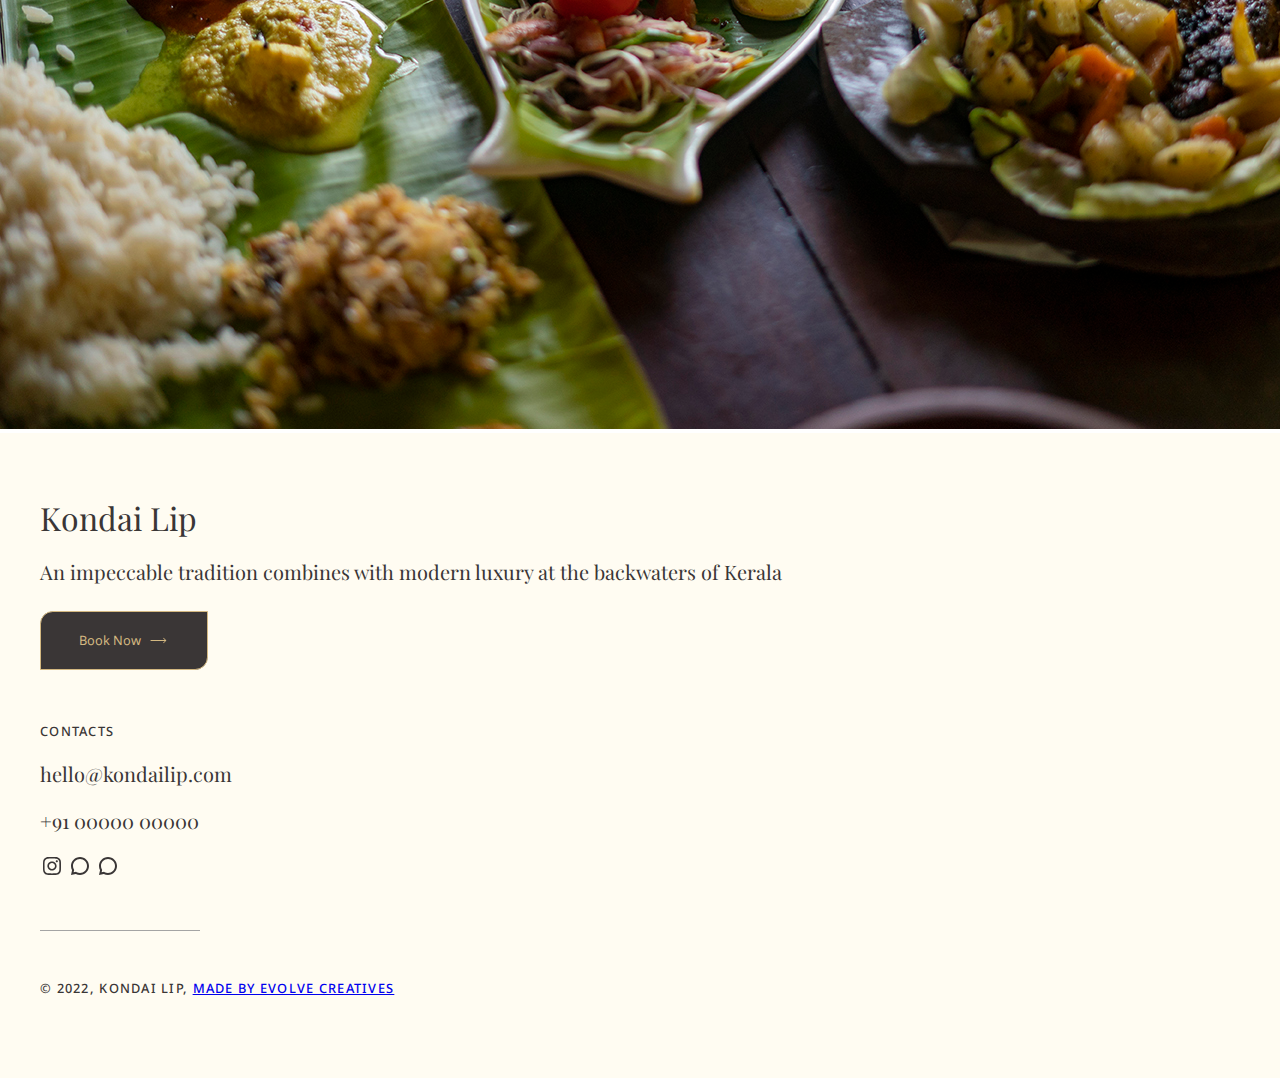
<file: about.html>
<!DOCTYPE html>
<html lang="en">
<head>
    <meta charset="UTF-8">
    <meta http-equiv="X-UA-Compatible" content="IE=edge">
    <meta name="viewport" content="width=device-width, initial-scale=1.0">
    <title>About | Kondai Lip | Luxury Backwater Heritage Resort in Alleppey</title>
    <link rel="stylesheet" href="css/main.css">
    <link rel="stylesheet" href="https://unpkg.com/swiper@8/swiper-bundle.min.css"/>
</head>

<body>

    <section class="desktop_nav">

        <div class="grid-container">

            <div class="social_block">

                <a href="#"><img src="images/instagram.svg" alt=""></a>
                <a href="#"><img src="images/message.svg" alt=""></a>
                    
            </div>

            <div class="logo_block">

                <a href="index.html"><img src="images/KondaiLip_logo.svg" alt=""></a>
                    
            </div>

            <div class="Book_block">

                <a href="#">BOOK NOW</a>

            </div>
            
            <div class="menu_block grid-col_span">

                <a href="experience.html">EXPERIENCE</a>
                <a href="about.html">ABOUT</a>
                <a href="residences.html">RESIDENCE</a>
                <a href="#">AYURVEDA</a>
                <a href="#">PACKAGES</a>
                <a href="#">CONTACT</a>
                
            </div>

        </div>

    </section>

    <div class="mobile_nav">

            <header>
    
                <h1><a href="#"><img src="images/KondaiLip_logo.svg" alt=""></a></h1>
        
                <nav>
        
                  <ul>
                    <li><img src="images/hamburger.svg" alt="Menu icon"></li>
                  </ul>
        
                </nav>
        
            </header>

    </div>

    <section class="abt_hero">

            <div class="container">
    
                <div class="flexbox">
                    
                <h4>About Kondai Lip</h4>
                <h1>You are a heartbeat away from paradise</h1>
                    
                </div>
            
            </div>

    </section>

    <section class="abt_details">

        <div class="container">

            <div class="support_line"></div>
            <p class="p1">Surrounded by all of the spendor of  emerald canals that wind through the land, Kondai Lip is celebrated for its vernacular style once popular in Kerala, matrix of waterways, and it’s saturated  silence. The stunningly backwater landscape is matched only by the Kondai Lip’s unparalleled amenities, dedicated to highlighting every unique aspect of the backwaters of Kerala.</p>
        
        </div>

    </section>

    <section class="abt_ayurveda">

        <div class="container">

            <img class="ayurveda_img_1" src="images/ayurveda_1.jpg" alt="">

                <div class="content">

                    <h1>Ayurveda suites at Kondai Lip</h1>
                    <p class="p1">Ayurveda is an ancient system of holistic health care that is native to the Indian sub continent and used by millions. Its a way of life concerned with promoting healthy living along with therapeutic measures that relate to physical, mental and spiritual harmony and the promotion of the body’s own capacity for maintenance and balance.</p>
                    <button class="button"><a href="#">More Info<img src="images/Arrow_button.svg" alt=""></a></button>
                
                </div>

            <img class="ayurveda_img_2" src="images/ayurveda_4.jpg" alt="">

        </div>

    </section>

    <section class="abt_architecture">
        <div class="container">
            
            <div class="content">

                <h1>Kerala’s vernacular style of architecture</h1>
                <p class="p1">The cottages are all over a hundred years old and were once traditional homes that have been translocated. Designed in Kerala’s vernacular style of architecture, with interiors in wood, elegantly furnished and equipped with all modern amenities</p>
                
                <div class="images">
                    <img class="arch_img1" src="images/arch_img_1.jpg" alt="">
                    <img class="arch_img2" src="images/arch_img_2.jpg" alt="">
                    <img class="arch_img3" src="images/hero_img.png" alt="">
                </div>
            
            </div>

        </div>
    </section>

    <section class="abt_cuisine">

        <div class="container">

            <div class="support_line"></div>
            <h1>In our traditional Kerala cuisine - Oottusala, you can enjoy nice, honest dishes with a view of surrounding landscape on three side </h1>
            <button class="button"><a href="#">Our Menu<img src="images/Arrow_button.svg" alt=""></a></button>
        
        </div>

        <div class="abt_cuisine_img">
            <img src="images/oottusala_1.jpg" alt="">
        </div>
        
    </section>

    <section class="footer">

        <div class="container">

            <div class="logo">
                <h1>Kondai Lip</h1>
                <h3>An impeccable tradition combines with modern luxury at the backwaters of Kerala</h3>
                <button class="button"><a href="#">Book Now<img src="images/Arrow_button.svg" alt=""></a></button>

            </div>

            <div class="align">

                <div class="contacts">
                    <h4 style="margin-top: 4em;">Contacts</h4>
                    <h3>hello@kondailip.com</h3>
                    <h3>+91 00000 00000</h3>
                </div>

                <div class="social_icons">

                    <a class="instagram" href=""><img src="images/instagram_black.svg" alt="visit instagram"></a>
                    <a class="whatsapp" href=""><img src="images/message_black.svg" alt="message on whatsapp"></a>
                    <a class="map" href=""><img src="images/message_black.svg"/></a>
                
                </div>
                
            </div>

            <div class="support_line"></div>

            <h4 class="evolve">© 2022, Kondai lip, <a target="blank" href="https://www.instagram.com/evolvecreatives/">Made by evolve creatives</a> </h4>

        </div>

    </section>

</body>
</file>
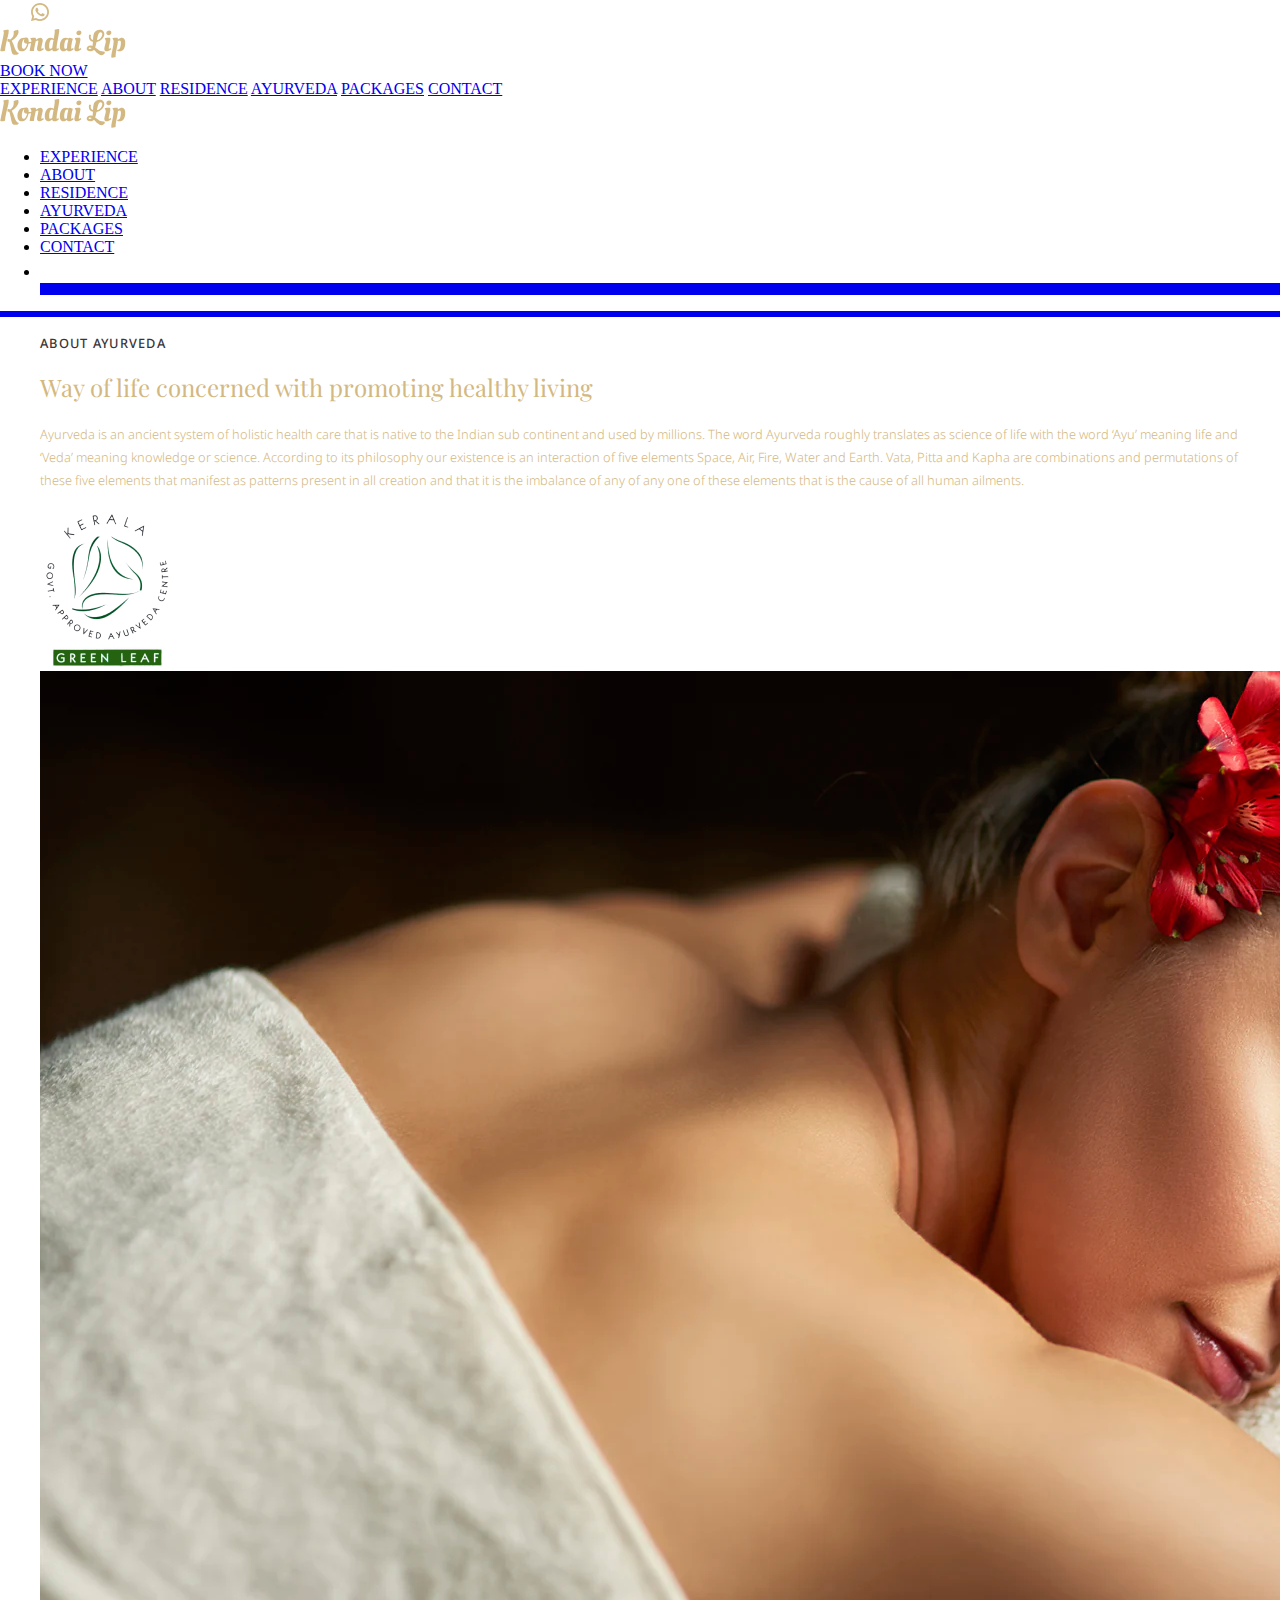
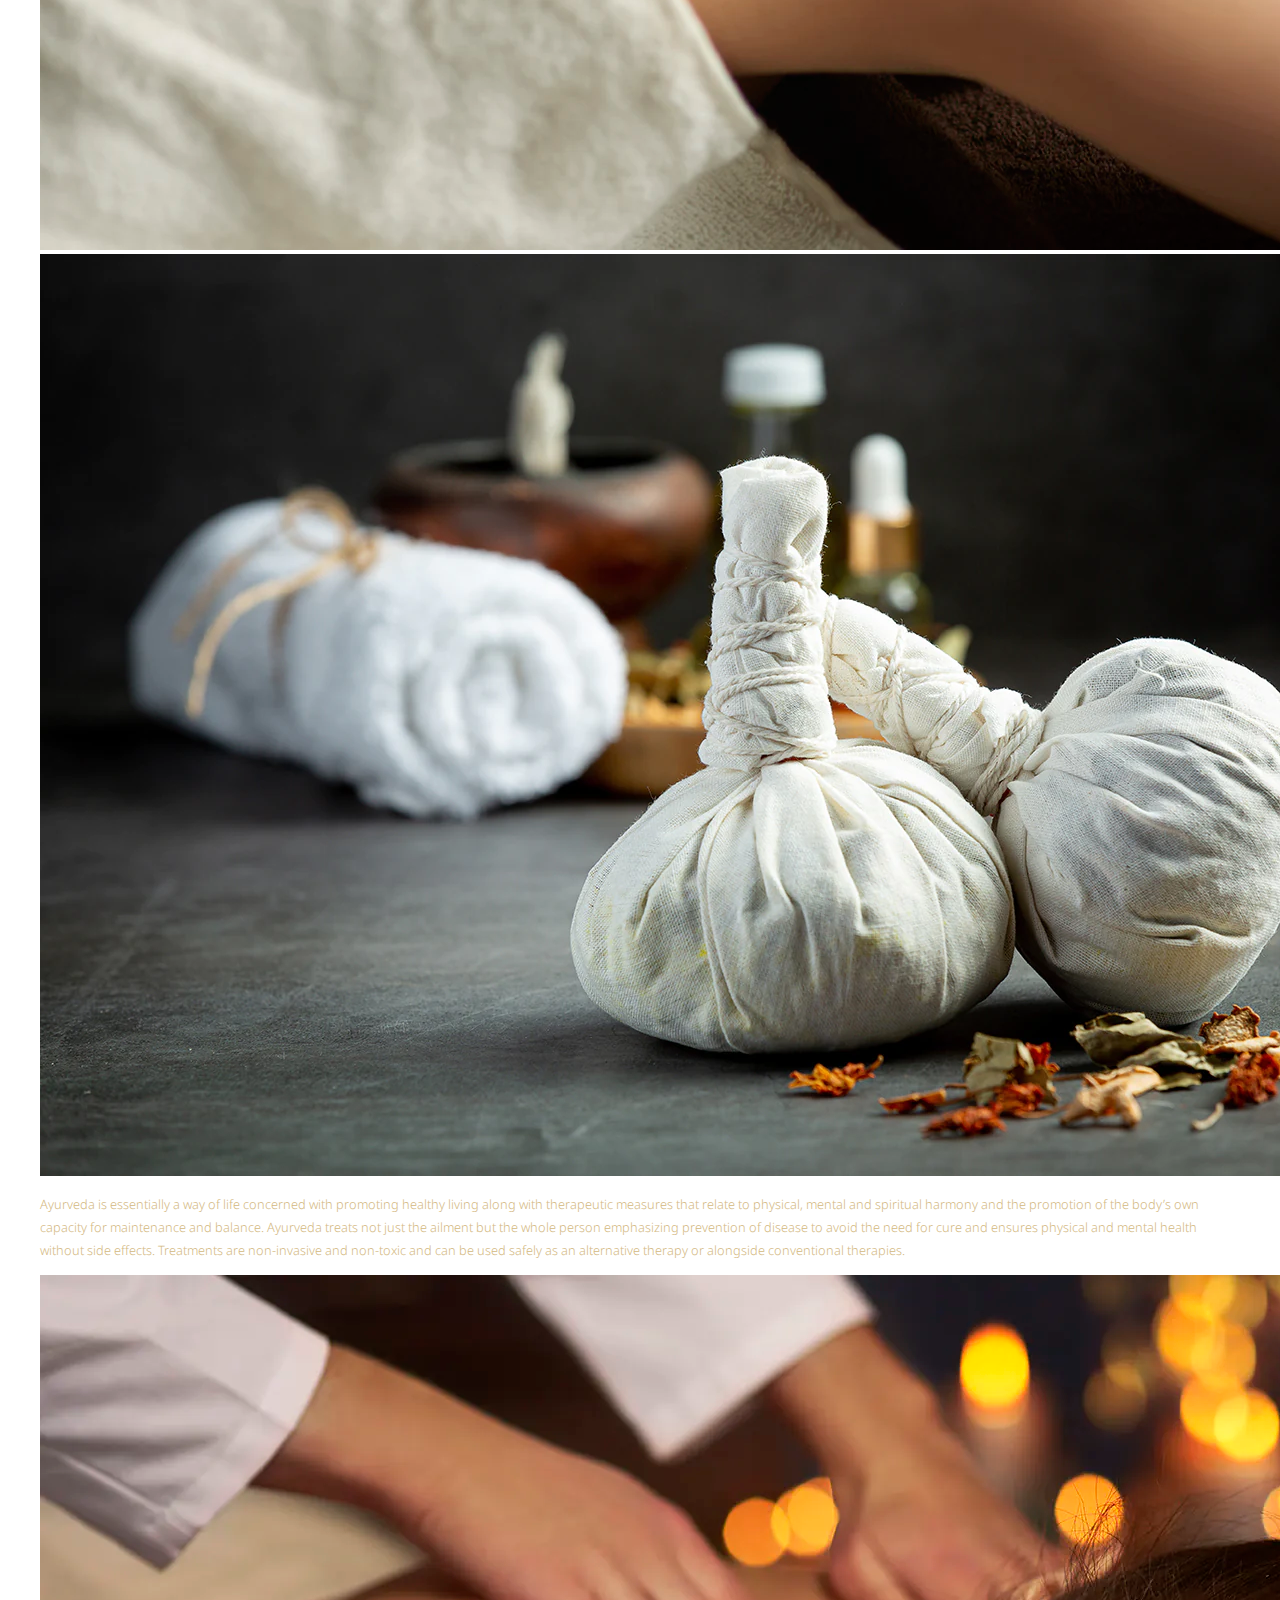
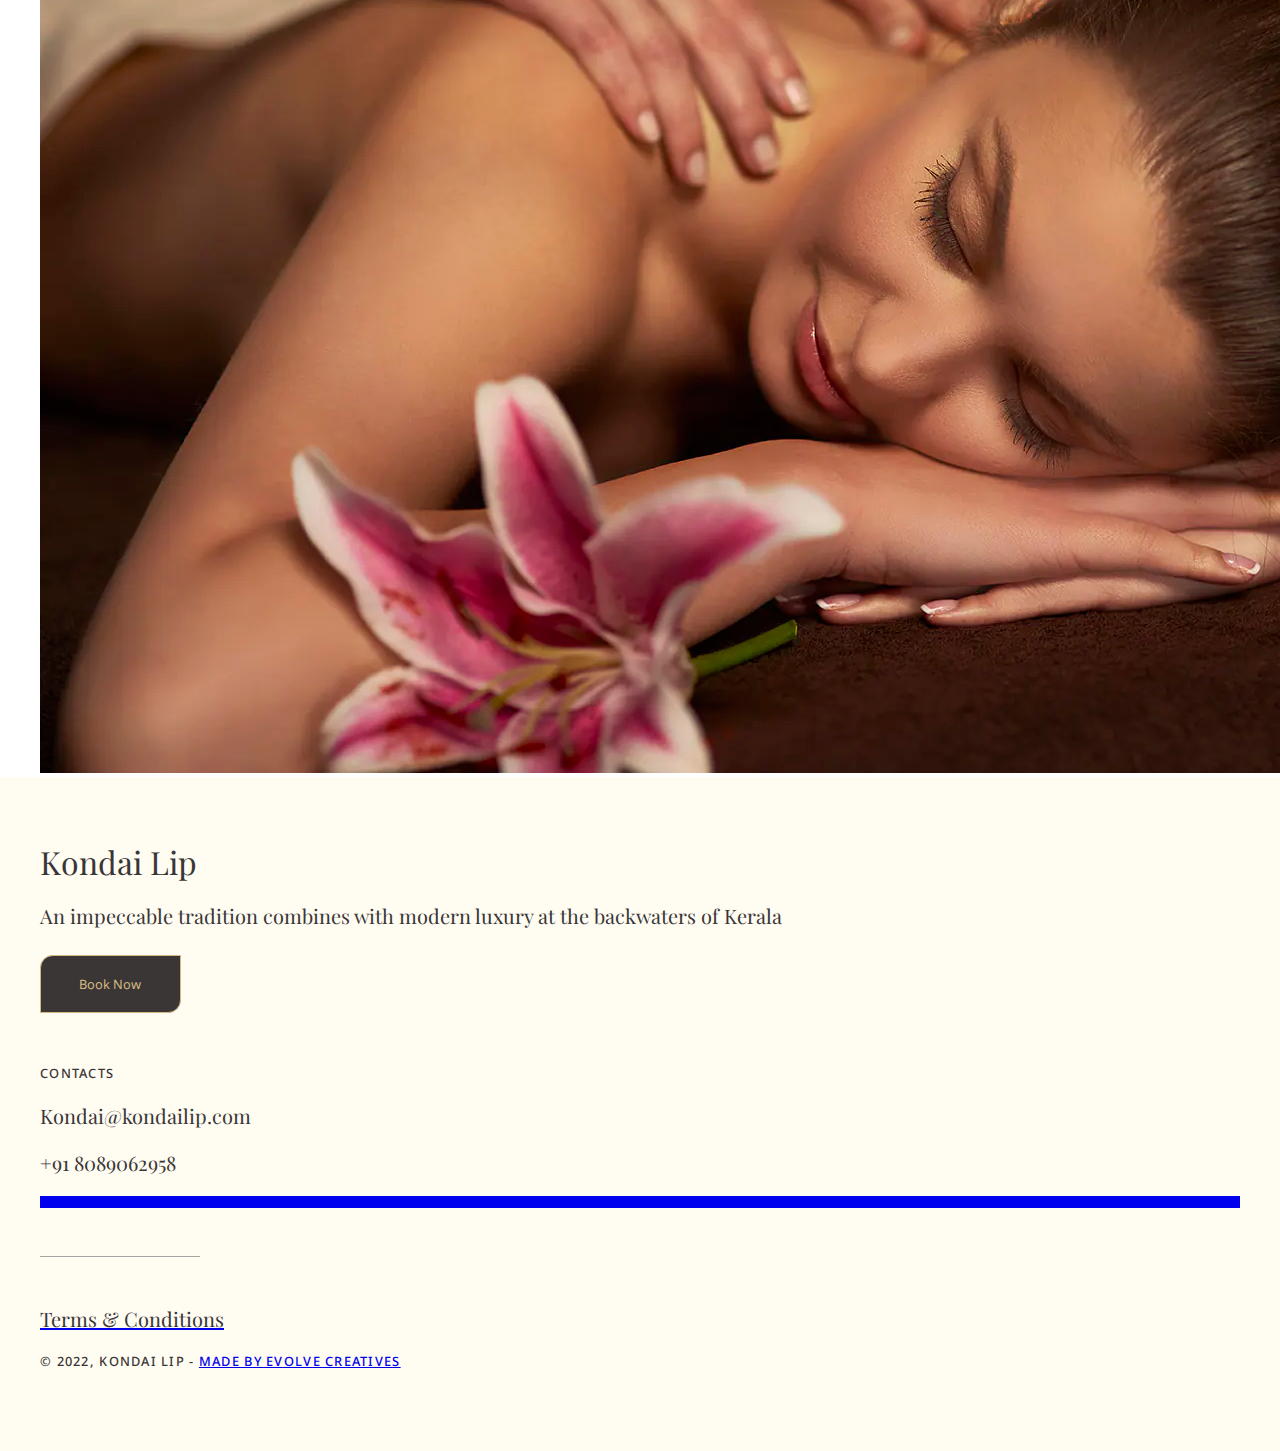
<file: ayurveda.html>
<!DOCTYPE html>
<html lang="en">
<head>

    <meta charset="UTF-8">
    <meta http-equiv="X-UA-Compatible" content="IE=edge">
    <meta name="viewport" content="width=device-width, initial-scale=1.0">
    <title>Ayurveda | Tradition combines modern luxury at Alappuzha</title>

    <link rel="icon" type="image/x-icon" href="images/favicon1.ico">

    <meta property="og:title" content="Kondai Lip | Tradition combines modern luxury at Alappuzha" />
    <meta property="og:type" content="website"/>
    <meta property="og:image" content="" />
    <meta property="og:url" content="https://www.kondailip.com/" />

    <meta content="Kondai Lip | Tradition combines modern luxury at Alappuzha" property="twitter:title" />
    <meta content="Kondai Lip is a luxury hotel and luxury resorts in Alappuzha where Kondai Lip has its own immersive experiences to captivate the hearts of global travelers." property="twitter:description" />
    <meta content="" property="twitter:image" />


    <link rel="stylesheet" href="css/main.css">
    <link rel="stylesheet" href="https://unpkg.com/swiper@8/swiper-bundle.min.css"/>

    <link rel="canonical" href="https://www.kondailip.com/" />
    <link rel="shortlink" href="https://www.kondailip.com/" />

    <meta name="description" content="Kondai Lip is a luxury hotel and luxury resorts in Alappuzha where Kondai Lip has its own immersive experiences to captivate the hearts of global travelers." />

    <meta name="keywords" content="5 Star Hotels, Resorts in Alappuzha, luxury resorts, luxury hotels, luxury resorts in Alappuzha, Backwater Heritage Resorts" />

</head>

<body>

    <section class="desktop_header">

        <div class="grid-container">

            <div class="social_block">

                <a href="https://www.instagram.com/kondai_lip_resort" target="blank"><img src="images/instagram.svg" alt=""></a>
                <a href="https://api.whatsapp.com/send?phone=918089062958" target="blank"><img src="images/message.svg" alt=""></a>
                    
            </div>

            <div class="logo_block">

                <a href="index.html"><img src="images/KondaiLip_logo.svg" alt="Kondai lip logo"></a>
                    
            </div>

            <div class="Book_block">

                <a href="#">BOOK NOW</a>

            </div>
            
            <div class="menu_block grid-col_span">

                <a href="experience.html">EXPERIENCE</a>
                <a href="about.html">ABOUT</a>
                <a href="residences.html">RESIDENCE</a>
                <a href="ayurveda.html">AYURVEDA</a>
                <a href="packages.html">PACKAGES</a>
                <a href="contact.html">CONTACT</a>
                
            </div>

        </div>

    </section>

    <header class="mobile_header flex">

        <div class="nav_container">

            <div class="logo">

                <a href="index.html"><img src="images/KondaiLip_logo.svg" alt="Kondai lip logo"></a>
    
            </div>
    
            <a class="mobile_nav_toggle" aria-controls="primary_navigation" aria-expanded="false"></a>

        </div>

        <ul class="primary_navigation flex" data-visible="false" id="primary_navigation">

            <li><a href="experience.html">EXPERIENCE</a></li>
            <li><a href="about.html">ABOUT</a></li>
            <li><a href="residences.html">RESIDENCE</a></li>
            <li><a href="ayurveda.html">AYURVEDA</a></li>
            <li><a href="packages.html">PACKAGES</a></li>
            <li><a href="contact.html">CONTACT</a></li>

            <li><a href="https://kondailip.360vr.app/" style="font-size: 1.5em; color: #FFFFFF;" target="blank">360° Walk</a></li>

            <div class="support_line"></div>

            <div class="socialmedia_icons">

                <a href="tel:+91 8089062958" target="_blank">
                    <div style="background-image: url(../images/call.svg); border-style: solid none solid solid;" class="icons"></div>
                </a>
    
                <a href="https://api.whatsapp.com/send?phone=918089062958" target="_blank">
                    <div style="background-image: url(../images/message.svg); border-style: solid none solid solid;" class="icons"></div>
                </a>
    
                <a href="https://www.instagram.com/kondai_lip_resort" target="_blank">
                    <div style="background-image: url(../images/instagram.svg);" class="icons"></div>
                </a>

                <a href="mailto:kondai@kondailip.com" target="_blank">
                    <div style="background-image: url(../images/mail.svg);" class="icons"></div>
                </a>
                
            </div>
        
        </ul>

    </header>

    <section class="socialmedia_sticky">

        <div>

            <div class="socialmedia_icons">
    
                <a class="whatsapps" href="https://api.whatsapp.com/send?phone=918089062958" target="_blank">
                    <div style="background-image: url(../images/message.svg); border-style: solid none solid solid;" class="icons"></div>
                </a>
    
                <a class="instagram" href="https://www.instagram.com/kondai_lip_resort" target="_blank">
                    <div style="background-image: url(../images/instagram.svg);" class="icons"></div>
                </a>
                
            </div>
            
        </div>

    </section>
    
    <div class="ayu_hero"></div>

    <div class="ayu_details">

        <div class="container">

            <div class="ayu_grid">

                <div class="ayu_container">

                    <div class="support_line"></div>
                    <h4>About Ayurveda</h4>
                
                </div>

                <div class="ayu_container1">

                    <h2>Way of life concerned with promoting healthy living</h2>
                    <p class="p1">Ayurveda is an ancient system of holistic health care that is native to the Indian sub continent and used by millions. The word Ayurveda roughly translates as science of life with the word ‘Ayu’ meaning life and ‘Veda’ meaning knowledge or science. According to its philosophy our existence is an interaction of five elements Space, Air, Fire, Water and Earth.  Vata, Pitta and Kapha are combinations and permutations of these five elements that manifest as patterns present in all creation and that it is the imbalance of any of any one of these elements that is the cause of all human ailments.</p>
                    <img class="ayu_certificate" src="images/cerificate_ayurveda.png" alt="">
                
                </div>
    
                <div class="ayu_container2">
    
                    <img class="ayu_img1" src="images/ayurveda_3.webp" alt="">
                    <img class="ayu_img2" src="images/ayurveda_2.webp" alt="">
                
                </div>
    
                <div class="ayu_container3">
    
                    <p class="p1">Ayurveda is essentially a way of life concerned with promoting healthy living along with therapeutic measures that relate to physical, mental and spiritual harmony and the promotion of the body’s own capacity for maintenance and balance. Ayurveda treats not just the ailment but the whole person emphasizing prevention of disease to avoid the need for cure and ensures physical and mental health without side effects. Treatments are non-invasive and non-toxic and can be used safely as an alternative therapy or alongside conventional therapies.</p>
                    <img class="ayu_img3" src="images/ayurveda.webp" alt="">
                
                </div>
    
            </div>

        </div>

    </div>

    <section class="footer">

        <div class="container">

            <div class="logo">
                <h1>Kondai Lip</h1>
                <h3>An impeccable tradition combines with modern luxury at the backwaters of Kerala</h3>
                <button class="button"><a href="#">Book Now<div class="arrow"></a></button>

            </div>

            <div class="align">

                <div class="contacts">
                    <h4 style="margin-top: 4em;">Contacts</h4>
                    <h3>Kondai@kondailip.com</h3>
                    <h3>+91 8089062958</h3>
                </div>

                <div class="social_icons">

                    <a href="https://www.instagram.com/kondai_lip_resort" target="blank"><div style="background-image: url(../images/instagram_black.svg); border-style: solid none solid solid;" class="icons"></div></a>
                    <a href="https://api.whatsapp.com/send?phone=918089062958" target="blank"><div style="background-image: url(../images/message_black.svg); border-style: solid none solid solid;" class="icons"></div></a>
                    <a  href="https://g.page/kondai-Lip?share" target="blank"><div style="background-image: url(../images/location_black.svg);" class="icons"></div></a>
                
                </div>
                
            </div>

            <div class="support_line"></div>

            <div class="align2">

                <a href="terms&conditions.html"><h3>Terms & Conditions</h3></a>
                <h4 class="evolve">© 2022, Kondai lip - <a target="blank" href="https://www.instagram.com/evolvecreatives/">Made by evolve creatives</a> </h4>
            
            </div>

        </div>

    </section>

    <script src="js/nav.js"></script>

</body>
</file>
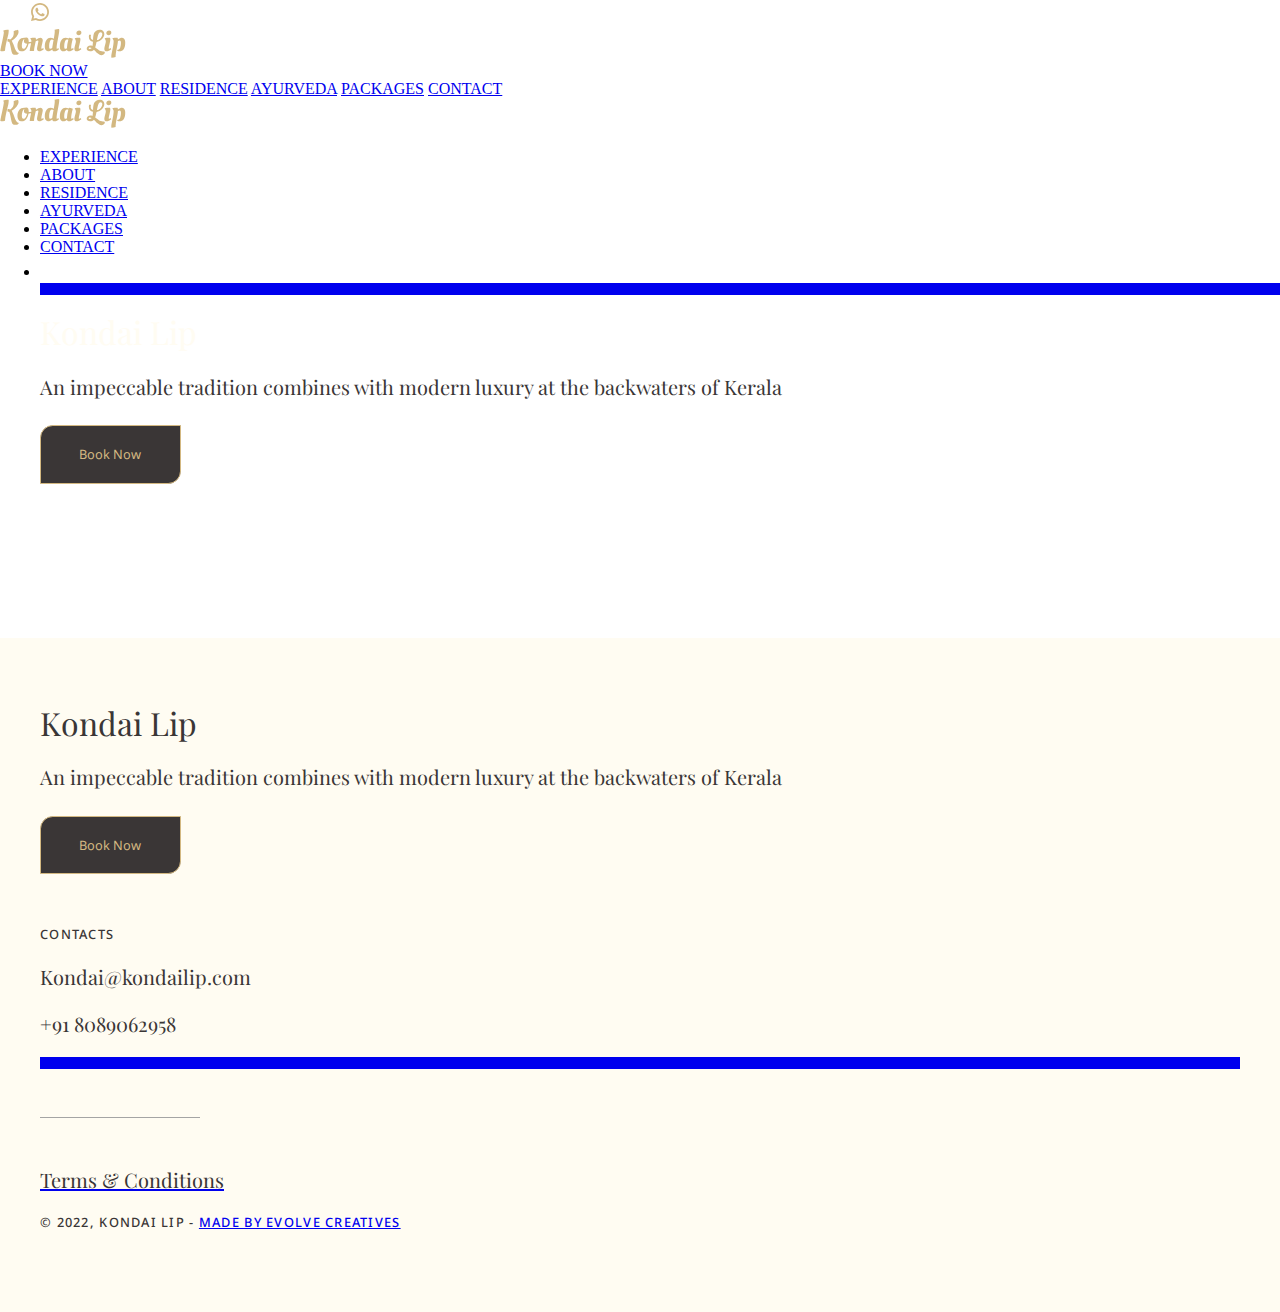
<file: contact.html>
<!DOCTYPE html>
<html lang="en">
<head>
    <meta charset="UTF-8">
    <meta http-equiv="X-UA-Compatible" content="IE=edge">
    <meta name="viewport" content="width=device-width, initial-scale=1.0">
    <title>Kondai Lip | Luxury Backwater Heritage Resort in Alleppey</title>
    <link rel="stylesheet" href="css/main.css">
    <link rel="stylesheet" href="https://unpkg.com/swiper@8/swiper-bundle.min.css"/>
</head>

<body>

    <section class="desktop_header">

        <div class="grid-container">

            <div class="social_block">

                <a href="https://www.instagram.com/kondai_lip_resort" target="blank"><img src="images/instagram.svg" alt=""></a>
                <a href="https://api.whatsapp.com/send?phone=918089062958" target="blank"><img src="images/message.svg" alt=""></a>
                    
            </div>

            <div class="logo_block">

                <a href="index.html"><img src="images/KondaiLip_logo.svg" alt="Kondai lip logo"></a>
                    
            </div>

            <div class="Book_block">

                <a href="#">BOOK NOW</a>

            </div>
            
            <div class="menu_block grid-col_span">

                <a href="experience.html">EXPERIENCE</a>
                <a href="about.html">ABOUT</a>
                <a href="residences.html">RESIDENCE</a>
                <a href="ayurveda.html">AYURVEDA</a>
                <a href="packages.html">PACKAGES</a>
                <a href="contact.html">CONTACT</a>
                
            </div>

        </div>

    </section>

    <header class="mobile_header flex">

        <div class="nav_container">

            <div class="logo">

                <a href="index.html"><img src="images/KondaiLip_logo.svg" alt="Kondai lip logo"></a>
    
            </div>
    
            <a class="mobile_nav_toggle" aria-controls="primary_navigation" aria-expanded="false"></a>

        </div>

        <ul class="primary_navigation flex" data-visible="false" id="primary_navigation">

            <li><a href="experience.html">EXPERIENCE</a></li>
            <li><a href="about.html">ABOUT</a></li>
            <li><a href="residences.html">RESIDENCE</a></li>
            <li><a href="ayurveda.html">AYURVEDA</a></li>
            <li><a href="packages.html">PACKAGES</a></li>
            <li><a href="contact.html">CONTACT</a></li>

            <li><a href="https://kondailip.360vr.app/" style="font-size: 1.5em; color: #FFFFFF;" target="blank">360° Walk</a></li>

            <div class="support_line"></div>

            <div class="socialmedia_icons">

                <a href="tel:+91 8089062958" target="_blank">
                    <div style="background-image: url(../images/call.svg); border-style: solid none solid solid;" class="icons"></div>
                </a>
    
                <a href="https://api.whatsapp.com/send?phone=918089062958" target="_blank">
                    <div style="background-image: url(../images/message.svg); border-style: solid none solid solid;" class="icons"></div>
                </a>
    
                <a href="https://www.instagram.com/kondai_lip_resort" target="_blank">
                    <div style="background-image: url(../images/instagram.svg);" class="icons"></div>
                </a>

                <a href="mailto:kondai@kondailip.com" target="_blank">
                    <div style="background-image: url(../images/mail.svg);" class="icons"></div>
                </a>
                
            </div>
        
        </ul>

    </header>

    <section class="contact_details">
        
        <div class="container">

            <div class="contact_main">

                <div class="main_details">
                    <h1>Kondai Lip</h1>
                    <h3>An impeccable tradition combines with modern luxury at the backwaters of Kerala</h3>
                    <button class="button"><a href="#">Book Now<div class="arrow"></a></button>
                </div>

                <div class="gmap">
                    <iframe src="https://www.google.com/maps/embed?pb=!1m18!1m12!1m3!1d1006475.7898481687!2d75.722230865625!3d9.804422700000003!2m3!1f0!2f0!3f0!3m2!1i1024!2i768!4f13.1!3m3!1m2!1s0x0%3A0xc3912ff59cf180d8!2sKondai%20Lip%20Backwater%20Heritage%20Resort!5e0!3m2!1sen!2sin!4v1650311698206!5m2!1sen!2sin" width="auto" height="auto" style="border:0;" allowfullscreen="" referrerpolicy="no-referrer-when-downgrade"></iframe>
                </div>

            </div>

        </div>
    
    </section>

    <section class="footer">

        <div class="container">

            <div class="logo">
                <h1>Kondai Lip</h1>
                <h3>An impeccable tradition combines with modern luxury at the backwaters of Kerala</h3>
                <button class="button"><a href="#">Book Now<div class="arrow"></a></button>

            </div>

            <div class="align">

                <div class="contacts">
                    <h4 style="margin-top: 4em;">Contacts</h4>
                    <h3>Kondai@kondailip.com</h3>
                    <h3>+91 8089062958</h3>
                </div>

                <div class="social_icons">

                    <a href="https://www.instagram.com/kondai_lip_resort" target="blank"><div style="background-image: url(../images/instagram_black.svg); border-style: solid none solid solid;" class="icons"></div></a>
                    <a href="https://api.whatsapp.com/send?phone=918089062958" target="blank"><div style="background-image: url(../images/message_black.svg); border-style: solid none solid solid;" class="icons"></div></a>
                    <a  href="https://g.page/kondai-Lip?share" target="blank"><div style="background-image: url(../images/location_black.svg);" class="icons"></div></a>
                
                </div>
                
            </div>

            <div class="support_line"></div>

            <div class="align2">

                <a href="terms&conditions.html"><h3>Terms & Conditions</h3></a>
                <h4 class="evolve">© 2022, Kondai lip - <a target="blank" href="https://www.instagram.com/evolvecreatives/">Made by evolve creatives</a> </h4>
            
            </div>

        </div>

    </section>

    <script src="js/nav.js"></script>

</body>
</file>
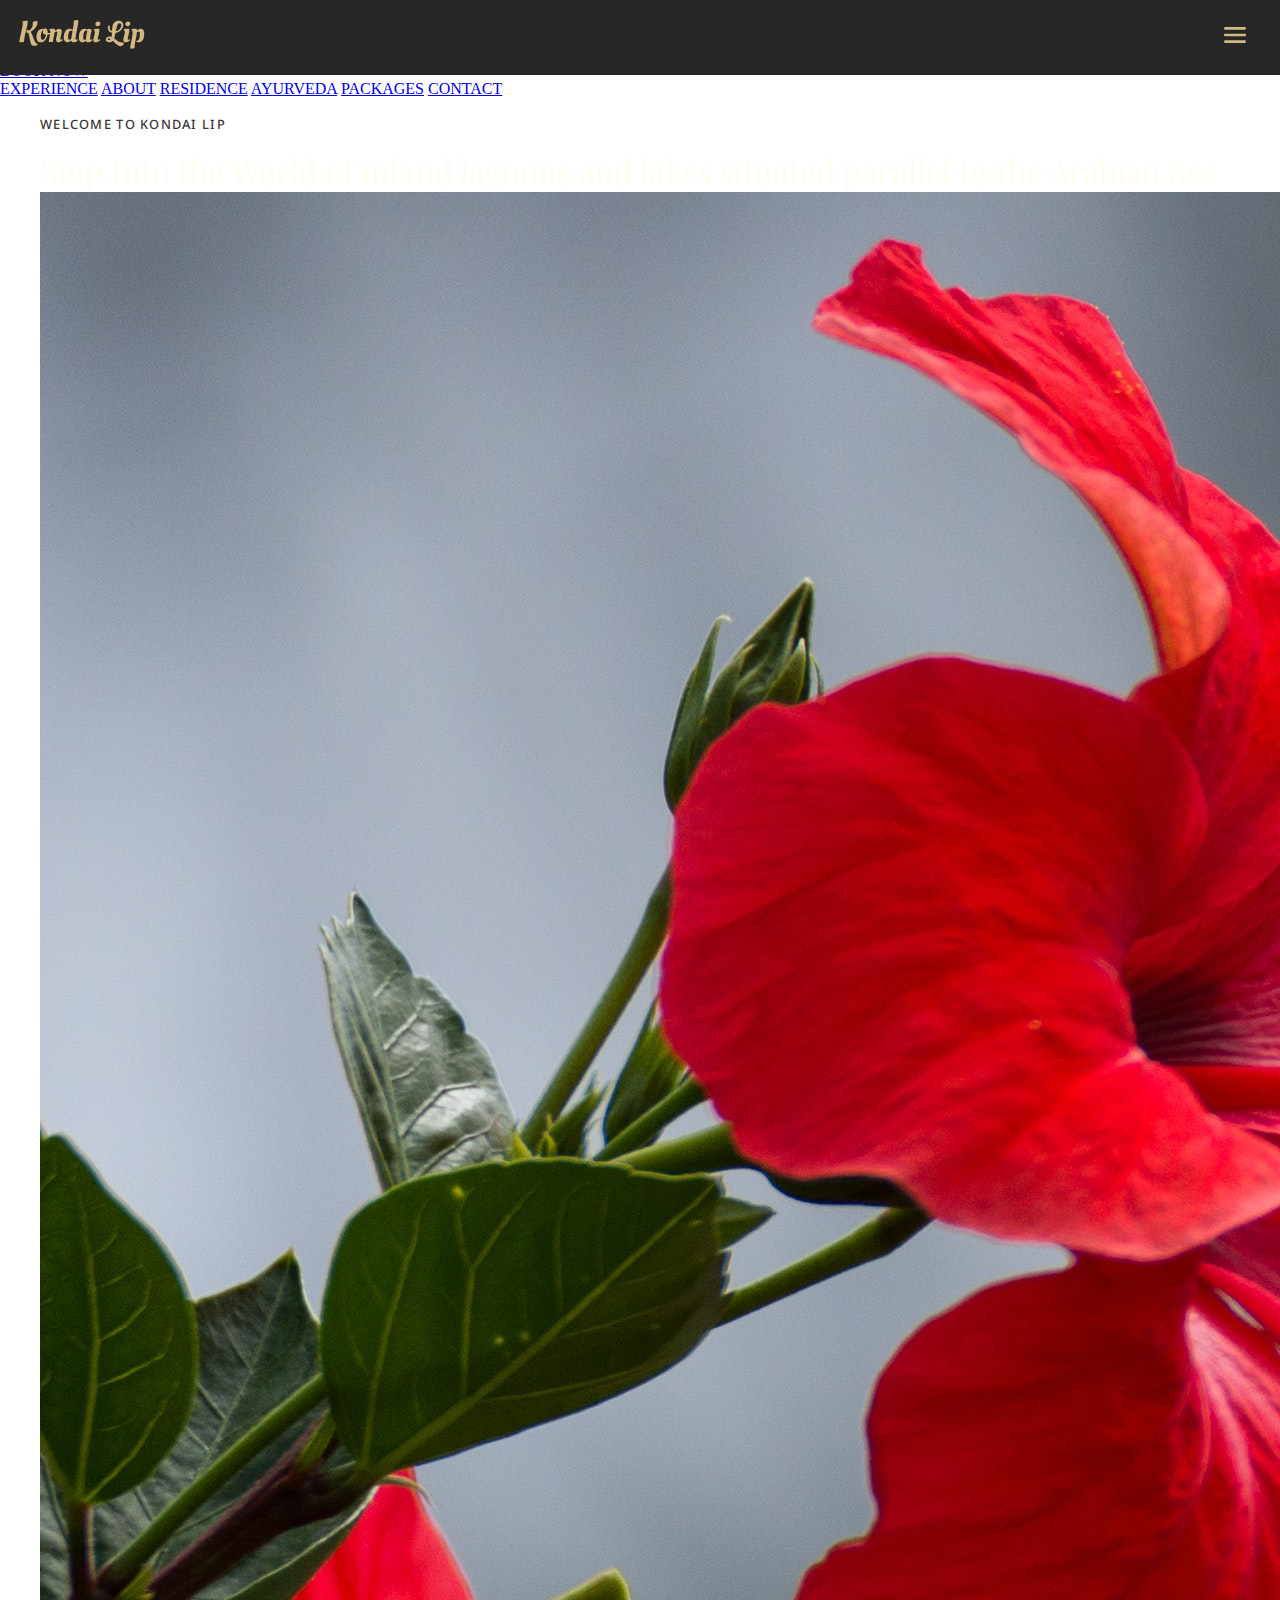
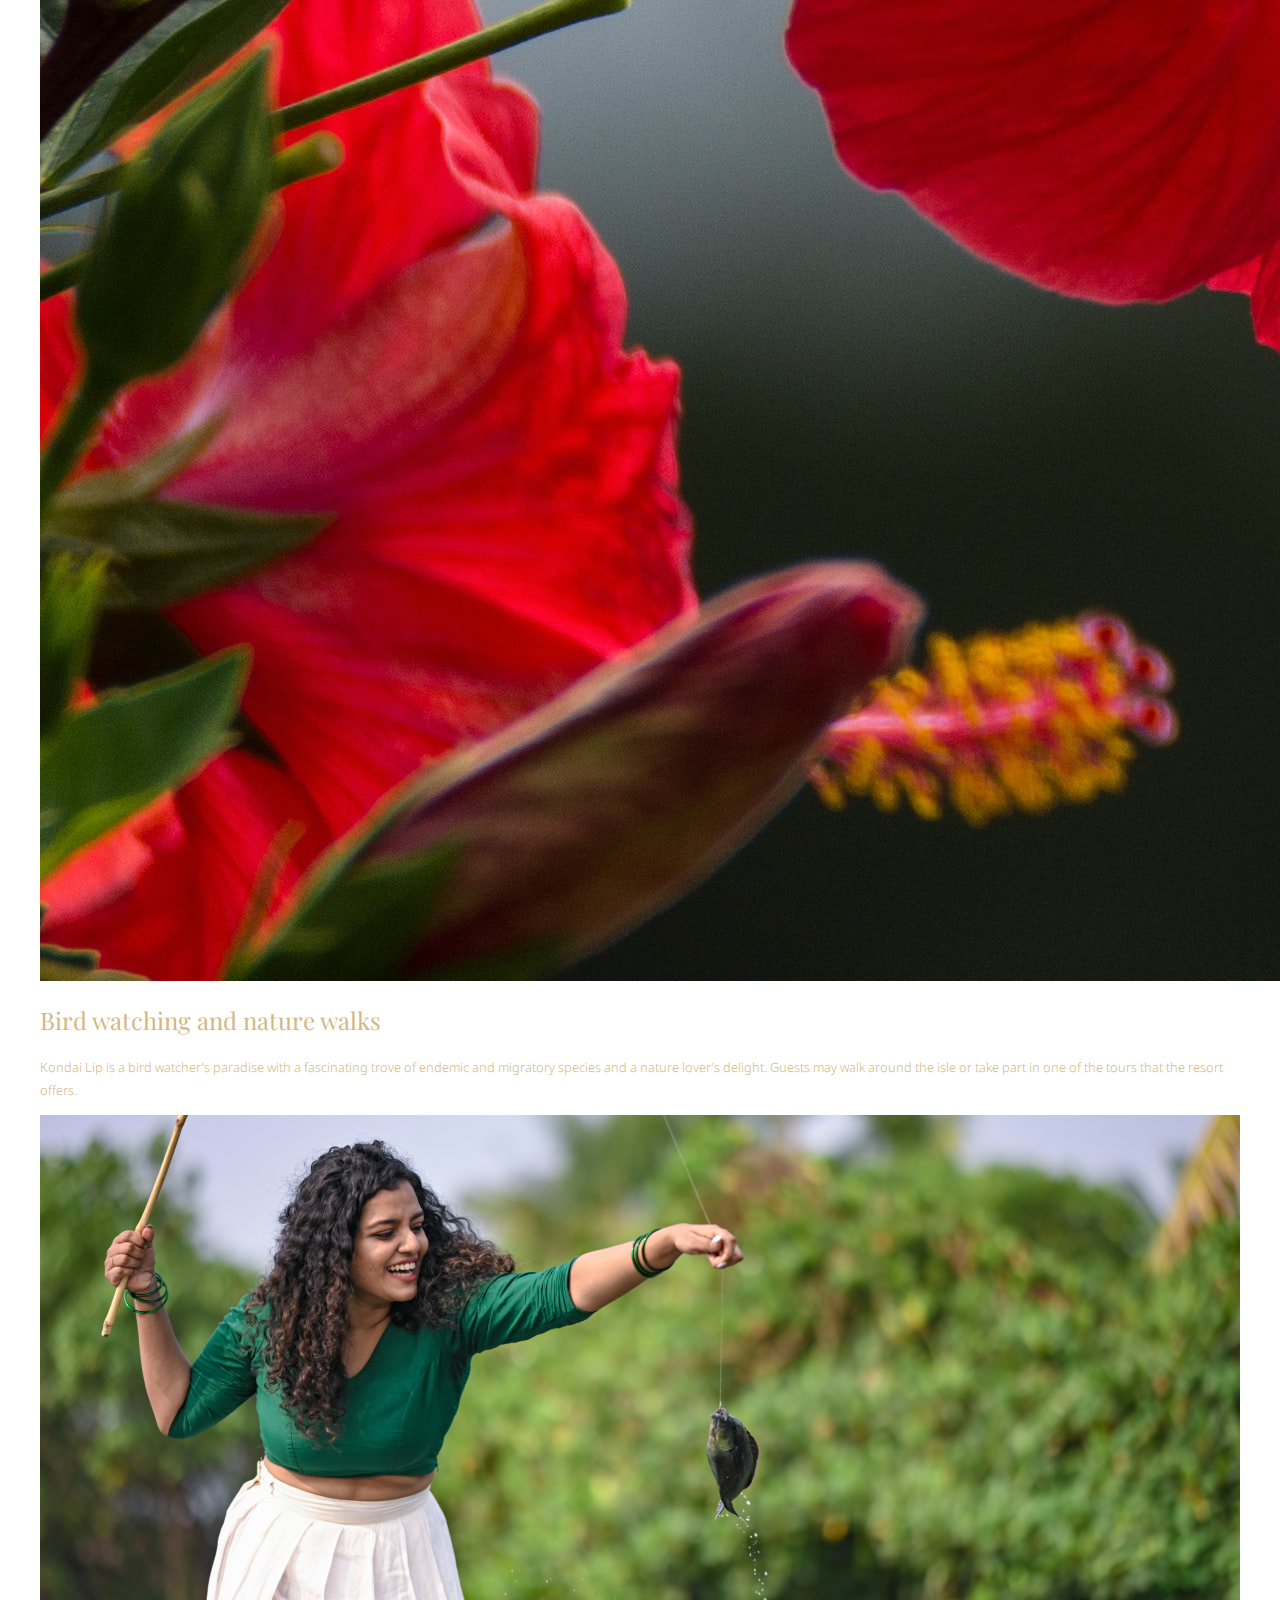
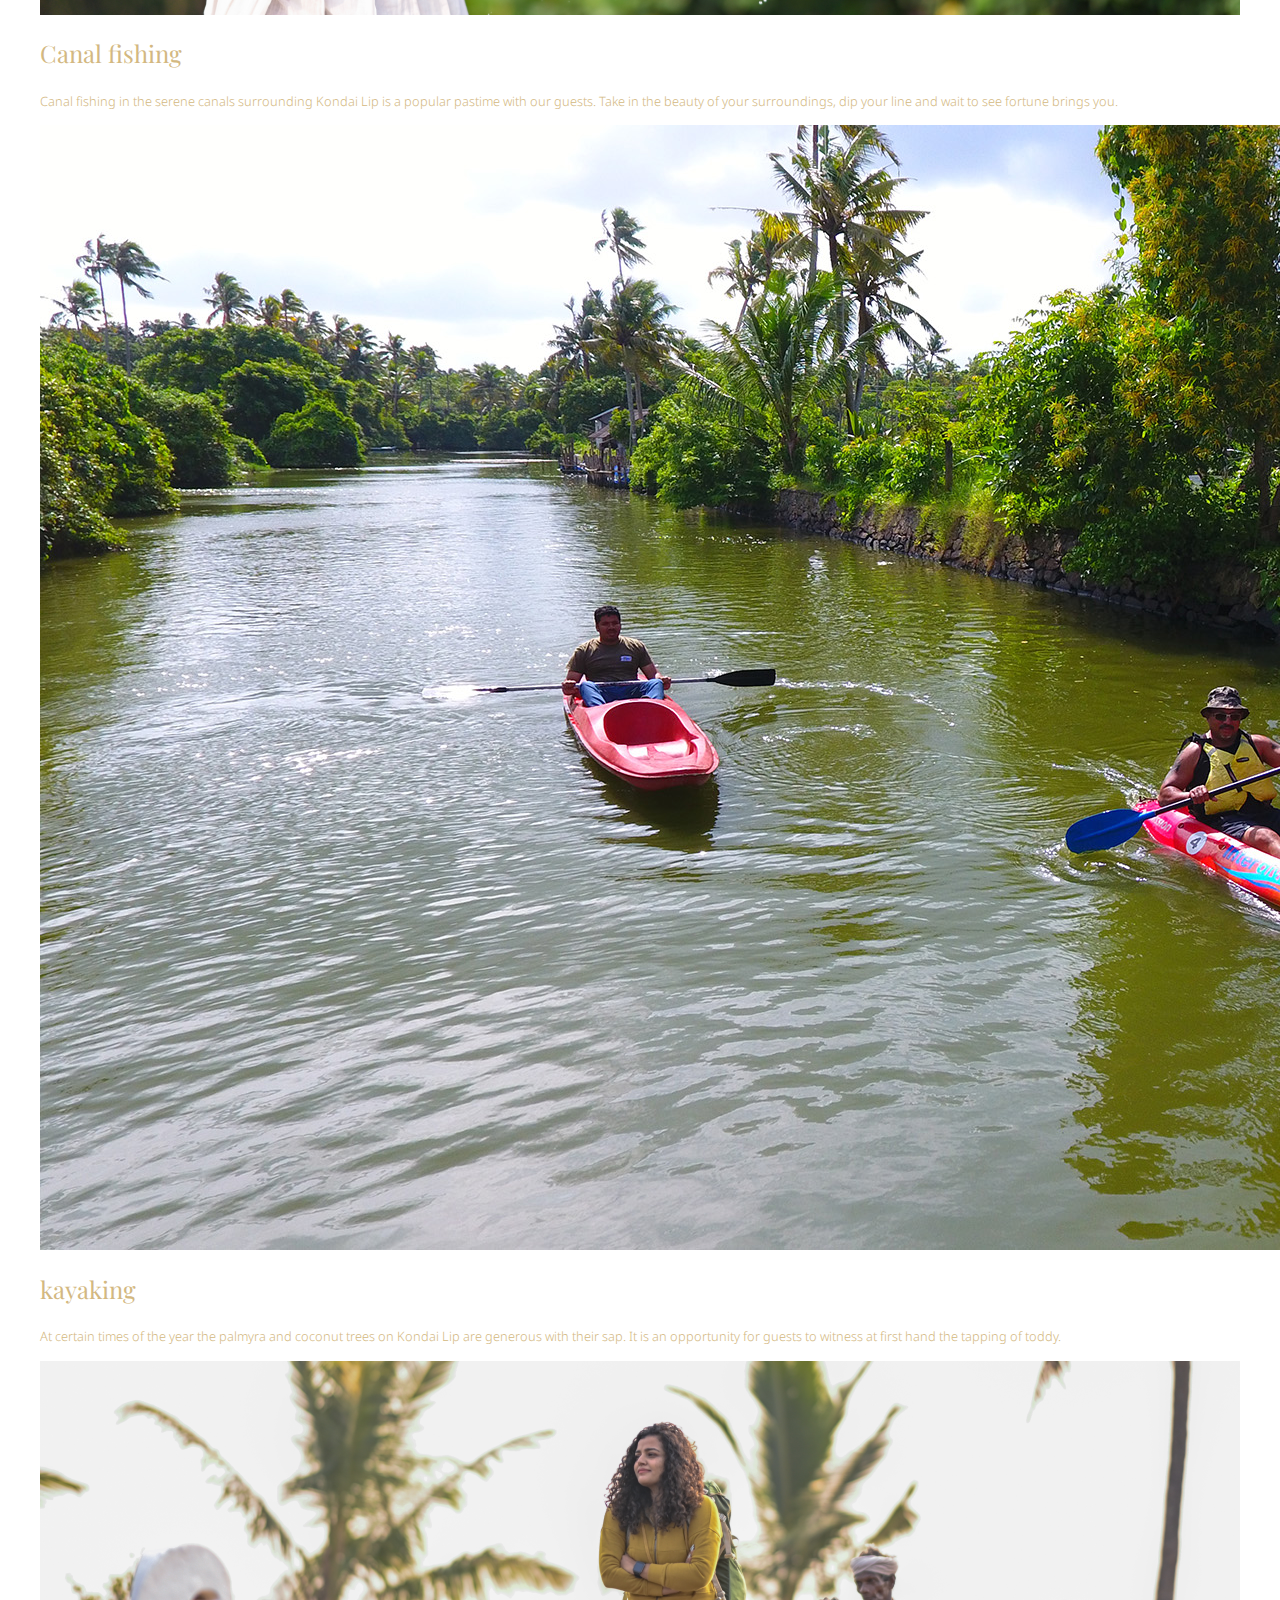
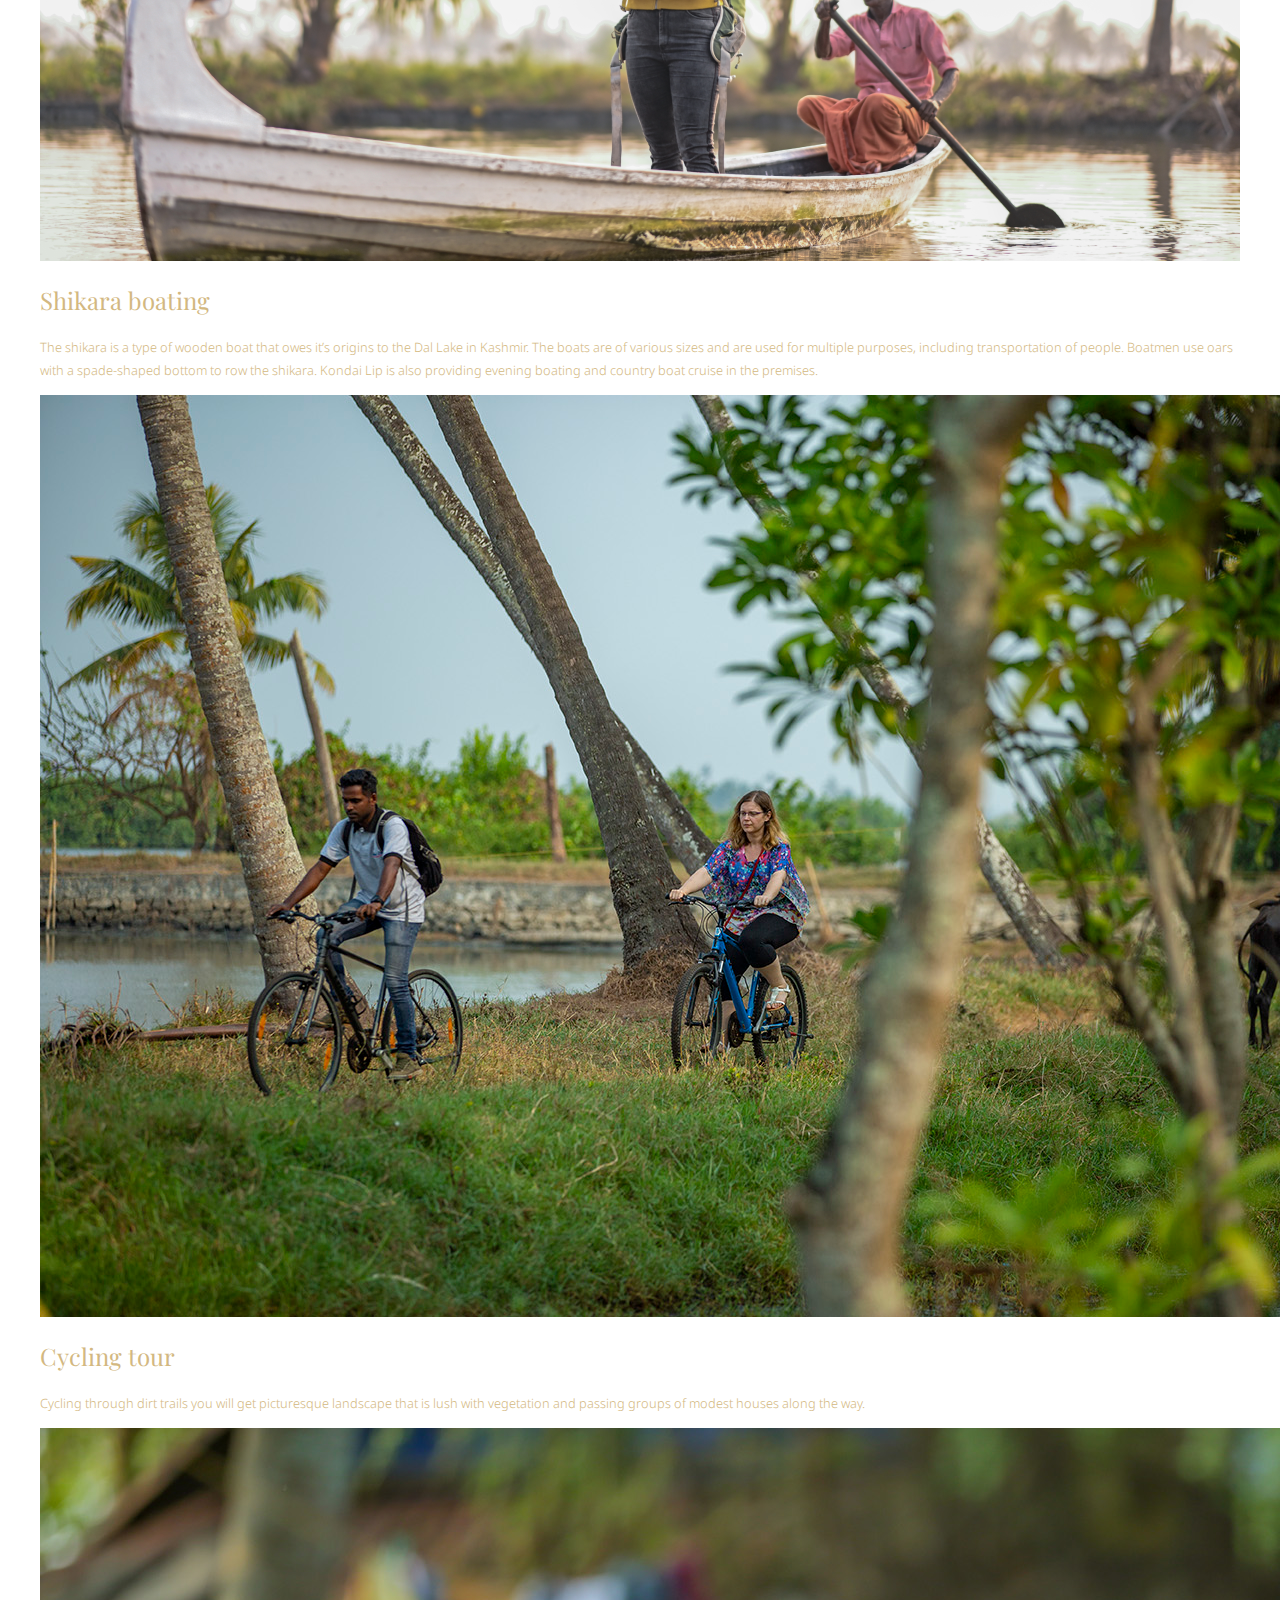
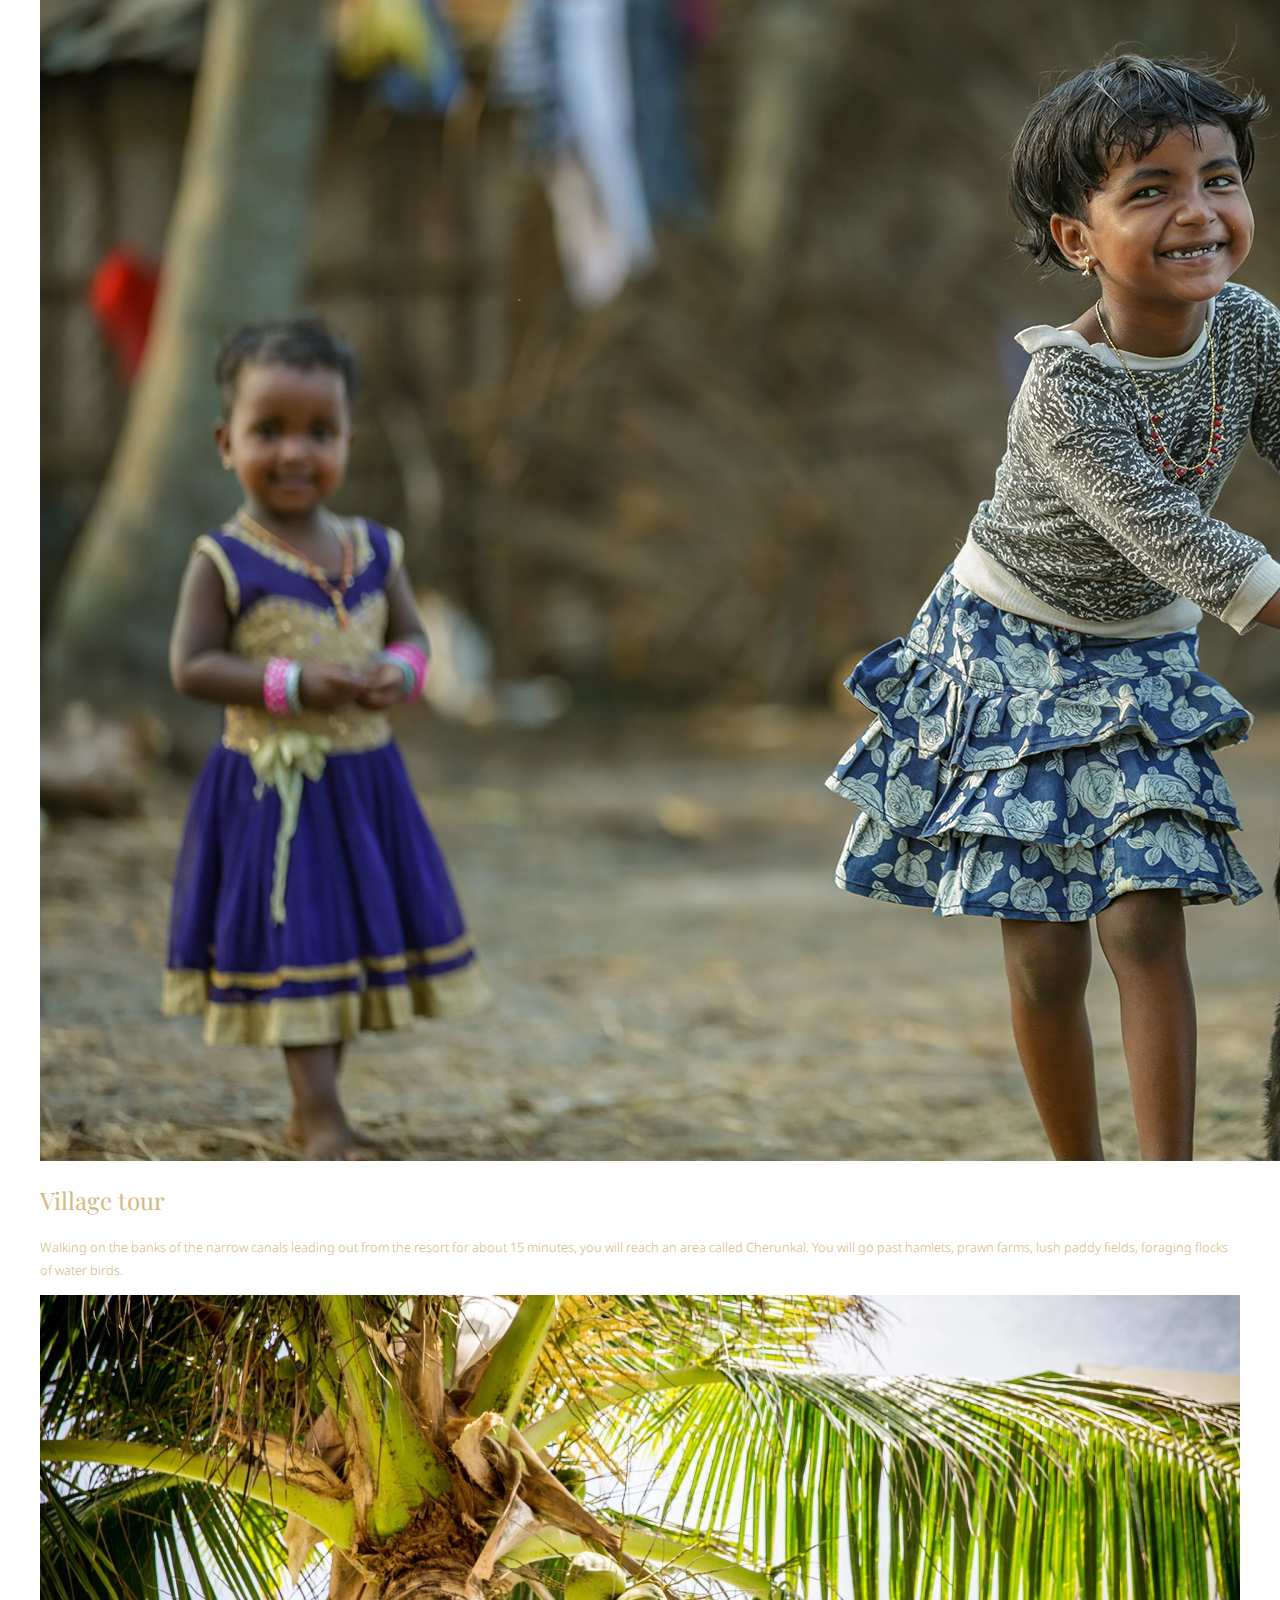
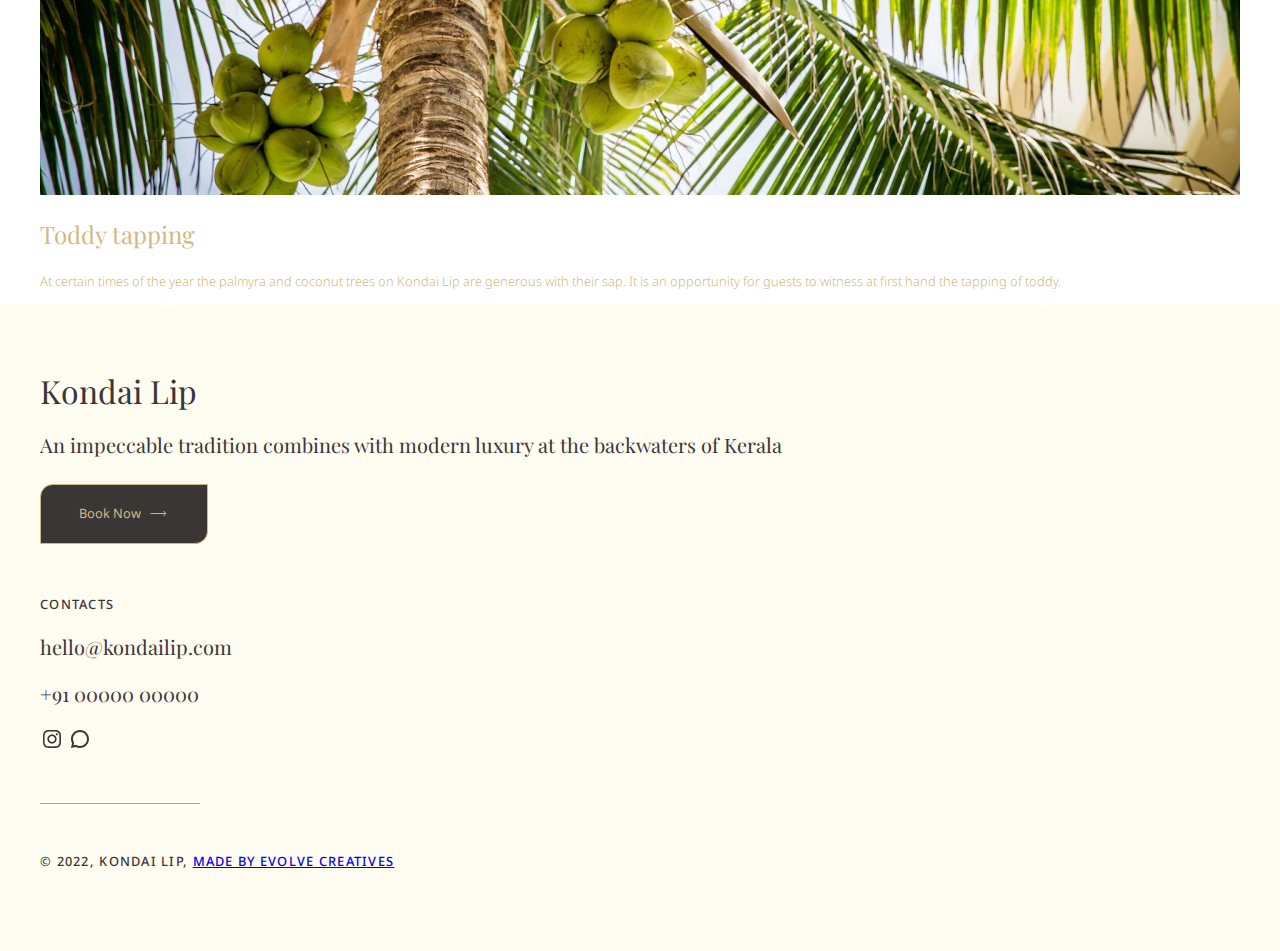
<file: experience.html>
<!DOCTYPE html>
<html lang="en">
<head>
    <meta charset="UTF-8">
    <meta http-equiv="X-UA-Compatible" content="IE=edge">
    <meta name="viewport" content="width=device-width, initial-scale=1.0">
    <title>Experience | Kondai Lip | Luxury Backwater Heritage Resort in Alleppey</title>
    <link rel="stylesheet" href="css/main.css">
    <link rel="stylesheet" href="https://unpkg.com/swiper@8/swiper-bundle.min.css"/>
</head>

<body>

    <div class="mobile_nav">

        <header>

            <h1><a href="index.html"><img src="images/KondaiLip_logo.svg" alt=""></a></h1>
    
            <nav>
    
              <ul>
                <li><img src="images/hamburger.svg" alt="Menu icon"></li>
              </ul>
    
            </nav>
    
        </header>

    </div>

    <section class="desktop_nav">

        <div class="grid-container">

            <div class="social_block">

                <a href="#"><img src="images/instagram.svg" alt=""></a>
                <a href="#"><img src="images/message.svg" alt=""></a>
                    
            </div>

            <div class="logo_block">

                <a href="index.html"><img src="images/KondaiLip_logo.svg" alt=""></a>
                    
            </div>

            <div class="Book_block">

                <a href="#">BOOK NOW</a>

            </div>
            
            <div class="menu_block grid-col_span">

                <a href="experience.html">EXPERIENCE</a>
                <a href="about.html">ABOUT</a>
                <a href="residences.html">RESIDENCE</a>
                <a href="#">AYURVEDA</a>
                <a href="#">PACKAGES</a>
                <a href="#">CONTACT</a>
                
            </div>

        </div>

    </section>

    <section class="exp_hero">

        <div class="container">

            <div class="flexbox">

                <h4>Welcome to kondai lip</h4>
                <h1>Step Into the World of inland lagoons and lakes situated parallel to the Arabian Sea</h1>
                
            </div>
        
        </div>

    </section>

    <div class="expereince_main">

        <div class="container">

            <div class="bridWatching exp">

                <img src="images/exp_6.jpg" alt="">

                <div class="content">
                    <h2>Bird watching and nature walks</h2>
                    <p class="p1">Kondai Lip is a bird watcher’s paradise with a fascinating trove of endemic and migratory species and a nature lover’s delight. Guests may walk around the isle or take part in one of the tours that the resort offers.</p>
                </div>

            </div>

            <div class="fishing exp">

                <img src="images/exp_1.png" alt="">

                <div class="content">
                    <h2>Canal fishing</h2>
                    <p class="p1">Canal fishing in the serene canals surrounding Kondai Lip is a popular pastime with our guests. Take in the beauty of your surroundings, dip your line and wait to see fortune brings you.</p>
                </div>
        
            </div>

            <div class="kayaking exp">

                <img src="images/exp_7.jpg" alt="">
        
                <div class="content">
                    <h2>kayaking</h2>
                    <p class="p1">At certain times of the year the palmyra and coconut trees on Kondai Lip are generous with their sap. It is an opportunity for guests to witness at first hand the tapping of toddy.</p>
                </div>
        
            </div>

            <div class="boatRide exp">

                <img src="images/exp_4.png" alt="">
        
                <div class="content">
                    <h2>Shikara boating</h2>
                    <p class="p1">The shikara is a type of wooden boat that owes it’s origins to the Dal Lake in Kashmir. The boats are of various sizes and are used for multiple purposes, including transportation of people. Boatmen use oars with a spade-shaped bottom to row the shikara. Kondai Lip is also providing evening boating and country boat cruise in the premises.</p>
                </div>
        
            </div>

            <div class="cyclingTour exp">

                <img src="images/exp_3.jpg" alt="">
        
                <div class="content">
                    <h2>Cycling tour</h2>
                    <p class="p1">Cycling through dirt trails you will get picturesque landscape that is lush with vegetation and passing groups of modest houses along the way.</p>
                </div>
        
            </div>
            
            <div class="villageTour exp">

                <img src="images/exp_2.jpg" alt="">
        
                <div class="content">
                    <h2>Village tour</h2>
                    <p class="p1">Walking on the banks of the narrow canals leading out from the resort for about 15 minutes, you will reach an area called Cherunkal. You will go past hamlets, prawn farms, lush paddy fields, foraging flocks of water birds.</p>
                </div>
        
            </div>

            <div class="toddy exp">

                <img src="images/exp_5.png" alt="">
        
                <div class="content">
                    <h2>Toddy tapping</h2>
                    <p class="p1">At certain times of the year the palmyra and coconut trees on Kondai Lip are generous with their sap. It is an opportunity for guests to witness at first hand the tapping of toddy.</p>
                </div>
        
            </div>

        </div>
    </div>

    <section class="footer">

        <div class="container">

            <div class="logo">
                <h1>Kondai Lip</h1>
                <h3>An impeccable tradition combines with modern luxury at the backwaters of Kerala</h3>
                <button class="button"><a href="#">Book Now<img src="images/Arrow_button.svg" alt=""></a></button>

            </div>

            <div class="align">

                <div class="contacts">
                    <h4 style="margin-top: 4em;">Contacts</h4>
                    <h3>hello@kondailip.com</h3>
                    <h3>+91 00000 00000</h3>
                </div>

                <div class="social_icons">

                    <a class="instagram" href=""><img src="images/instagram_black.svg" alt="visit instagram"></a>
                    <a class="whatsapp" href=""><img src="images/message_black.svg" alt="message on whatsapp"></a>
                
                </div>
                
            </div>

            <div class="support_line"></div>

            <h4 class="evolve">© 2022, Kondai lip, <a target="blank" href="https://www.instagram.com/evolvecreatives/">Made by evolve creatives</a> </h4>

        </div>

    </section>

</body>
</html>
</file>
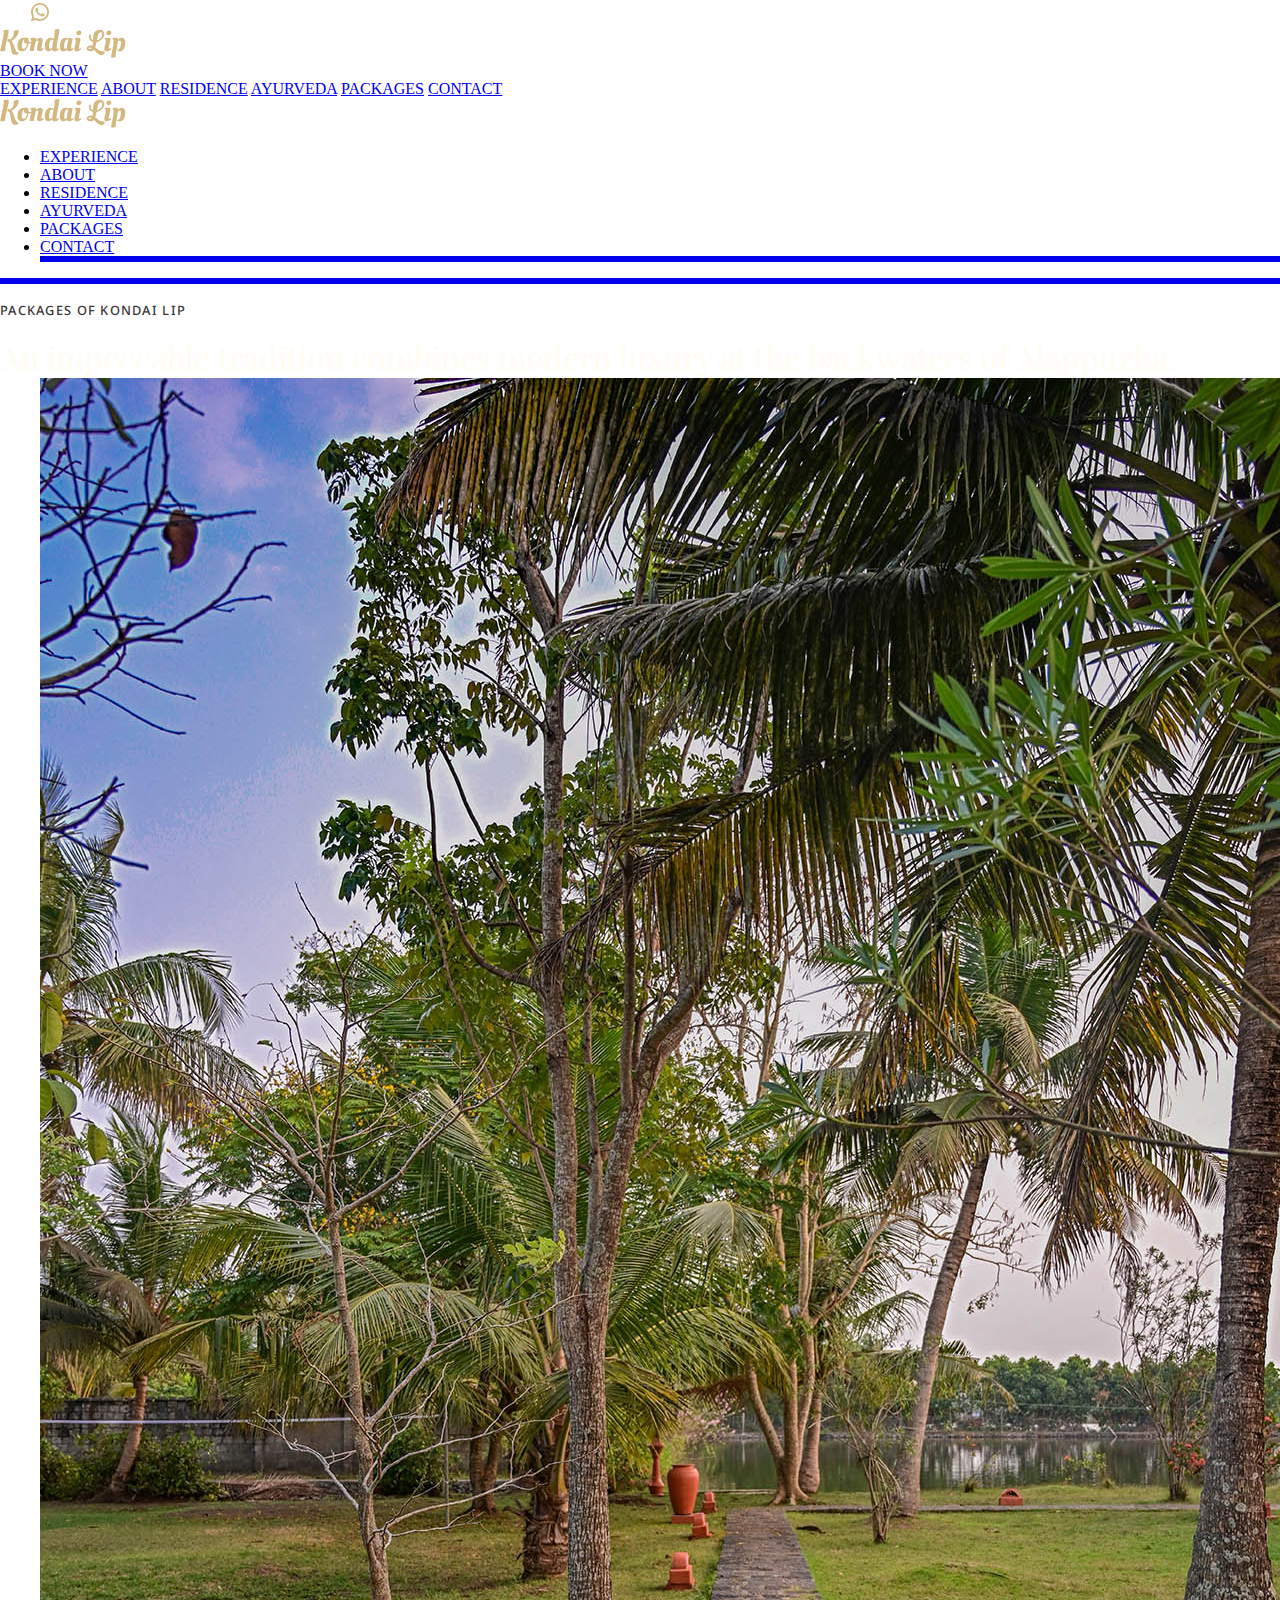
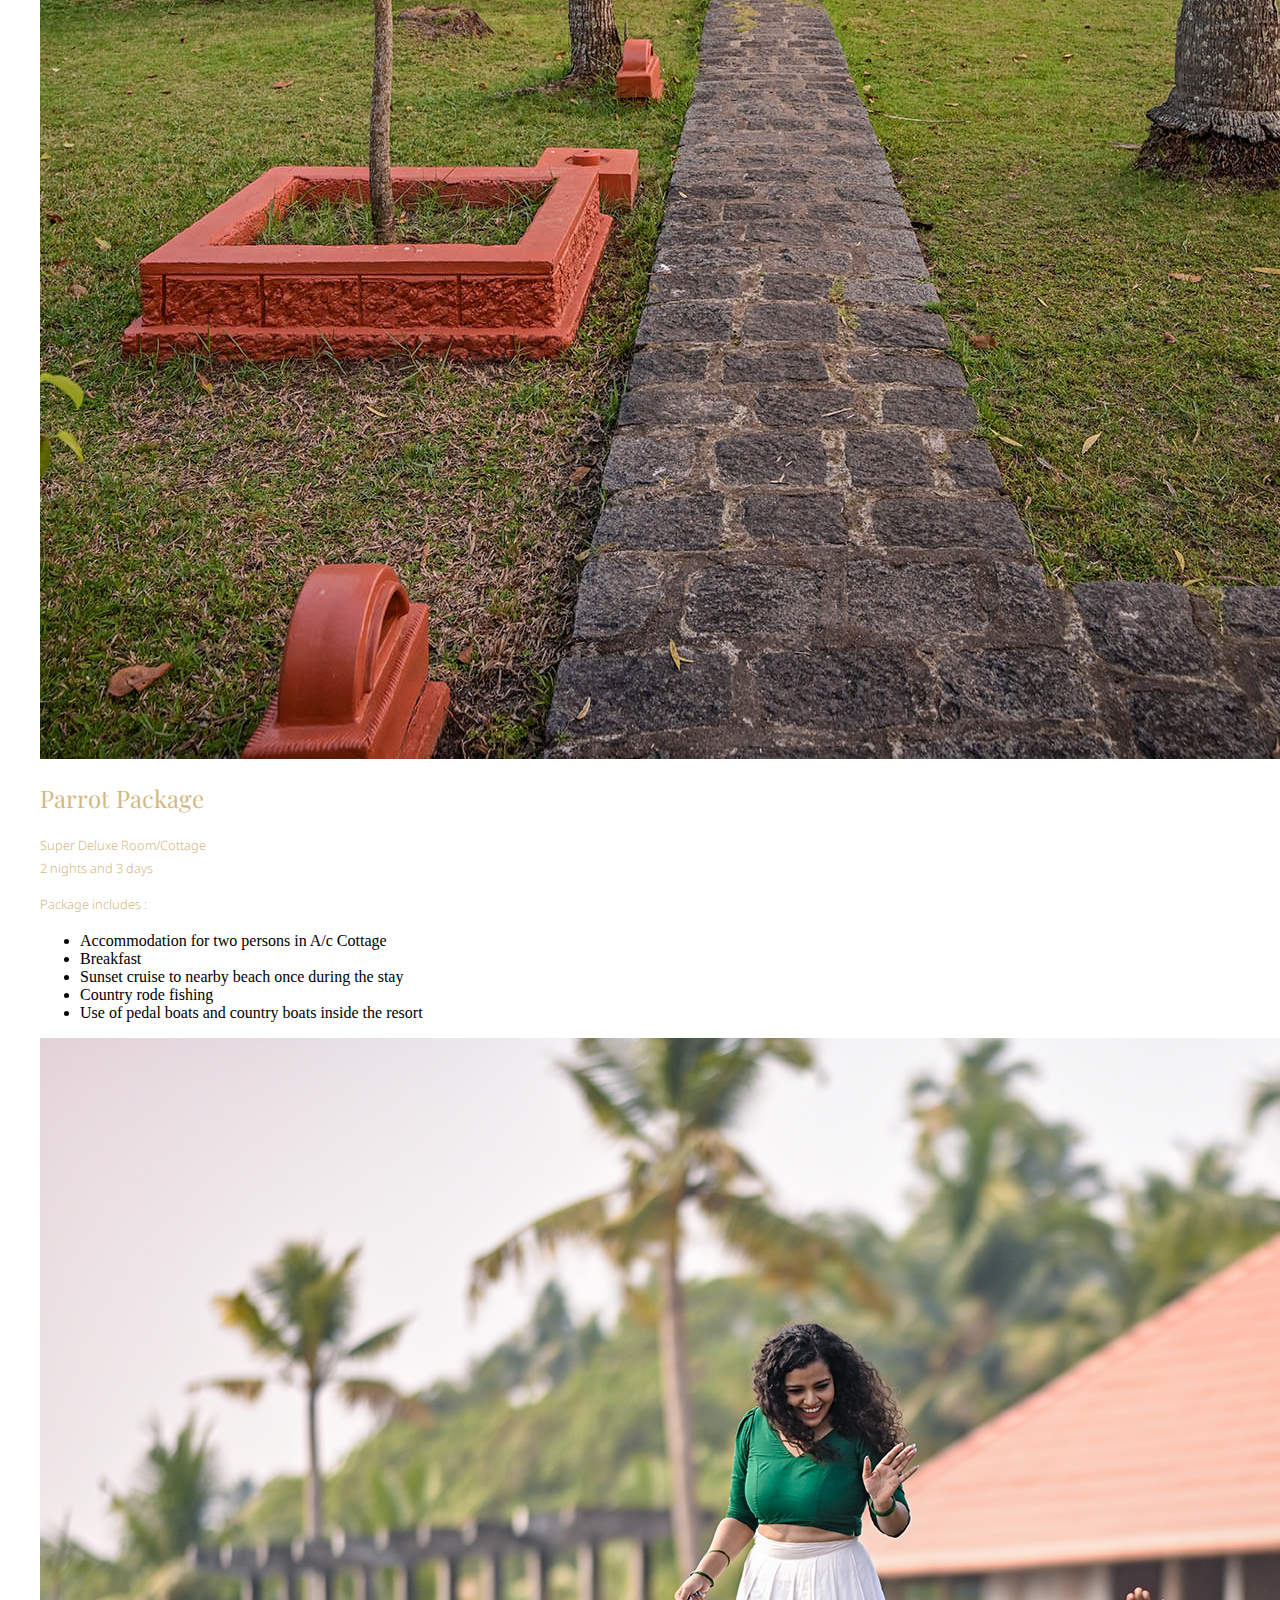
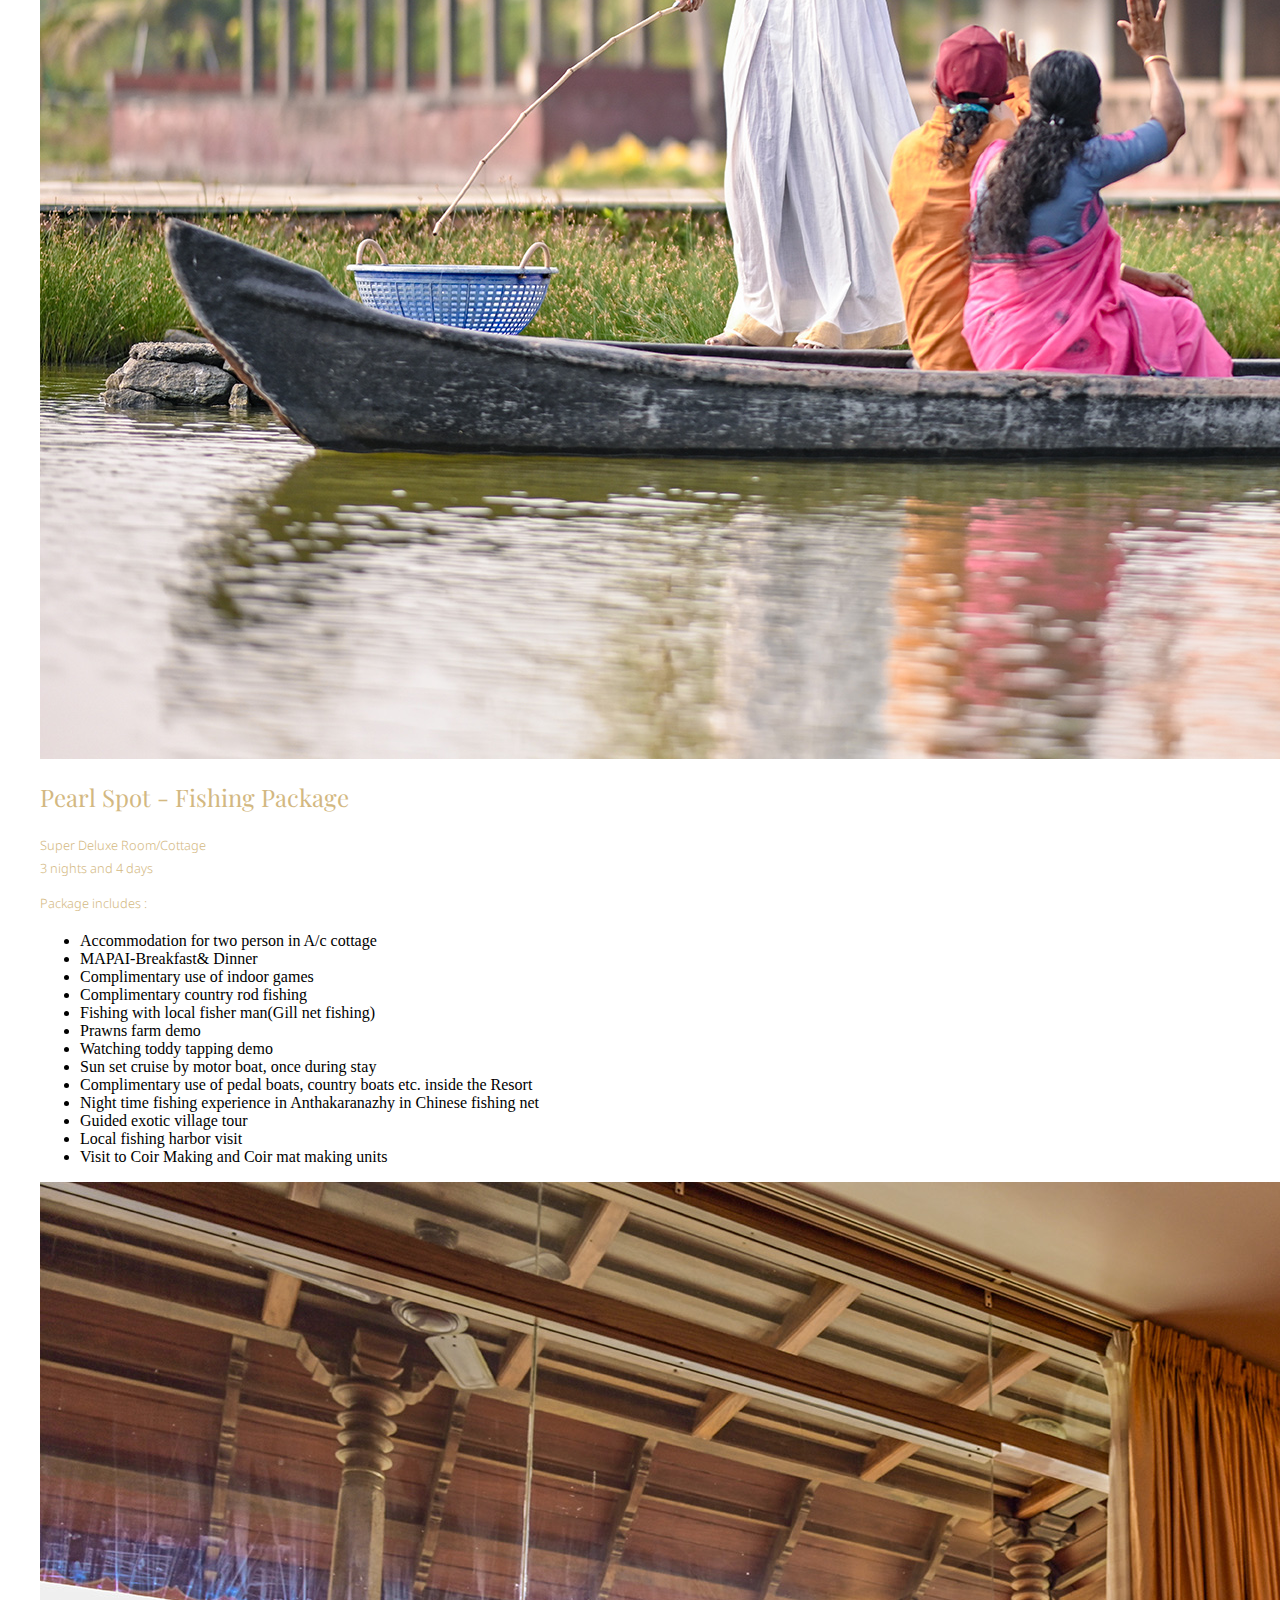
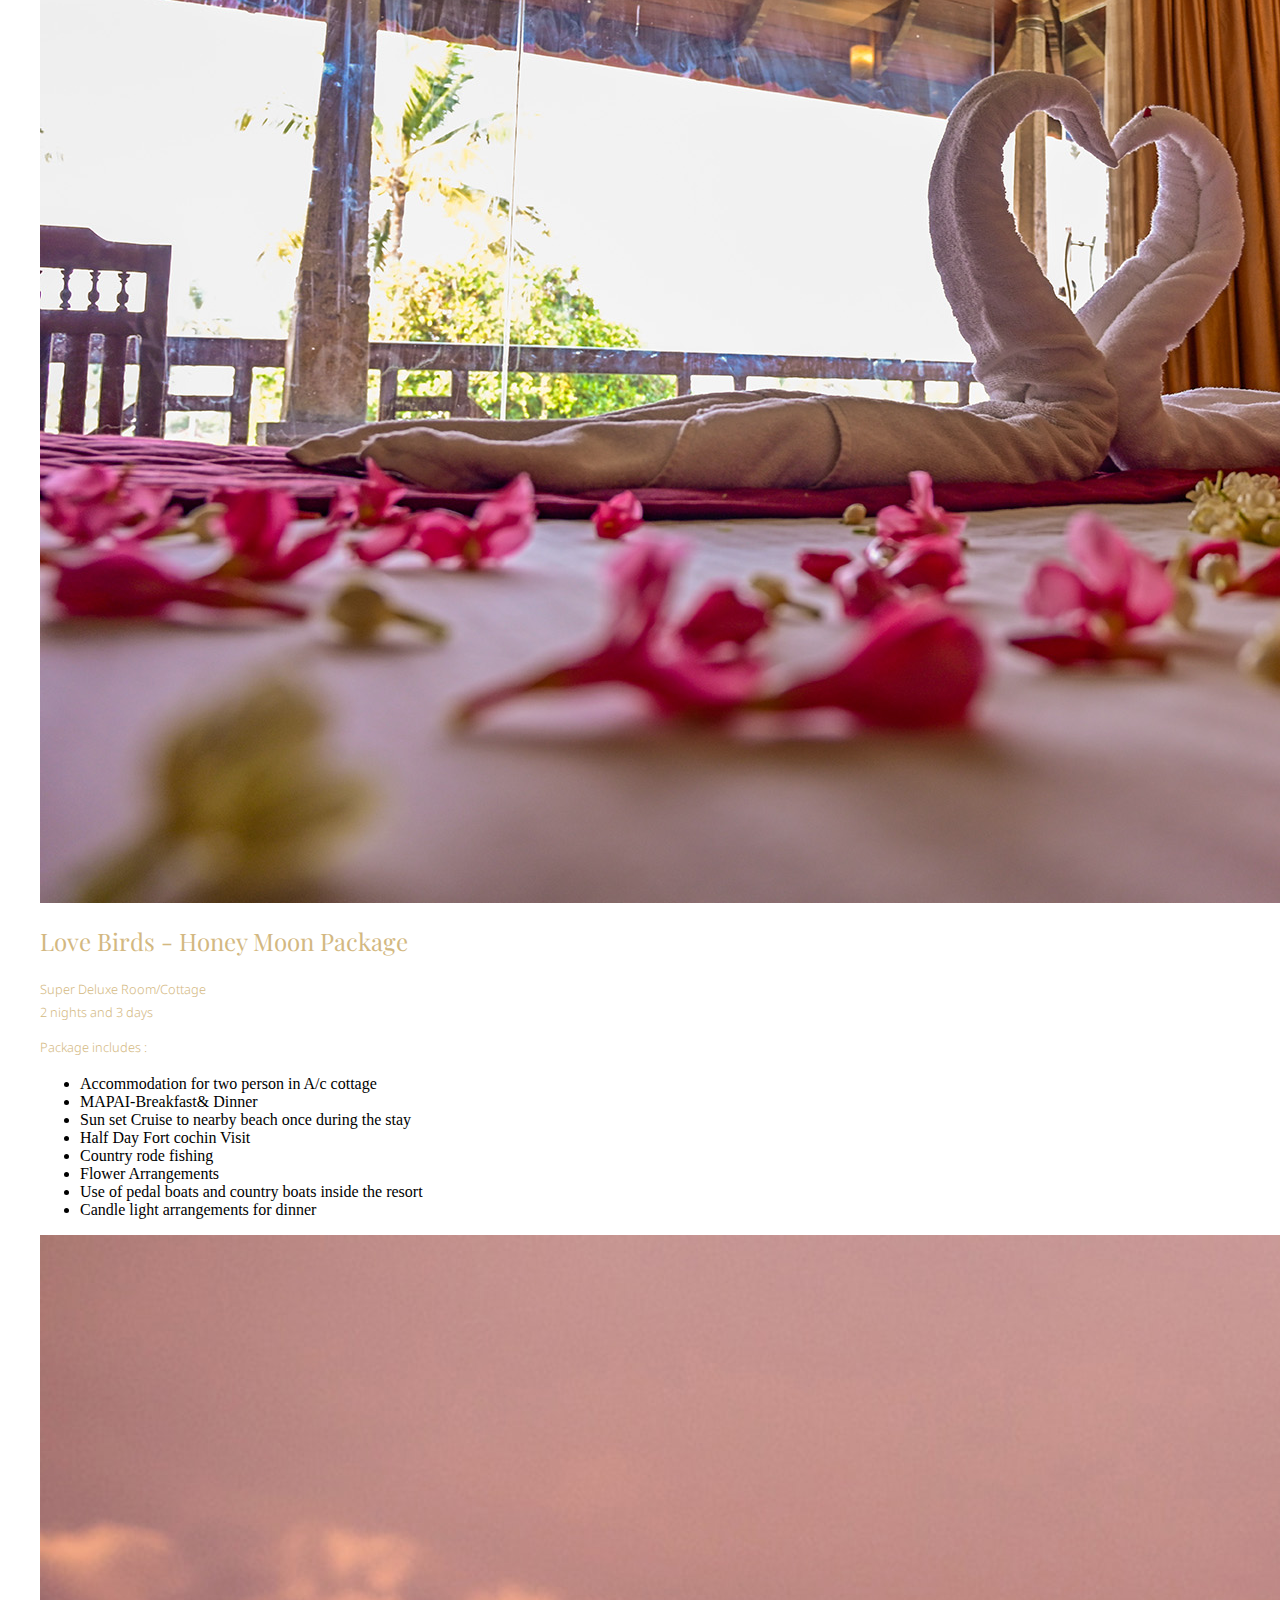
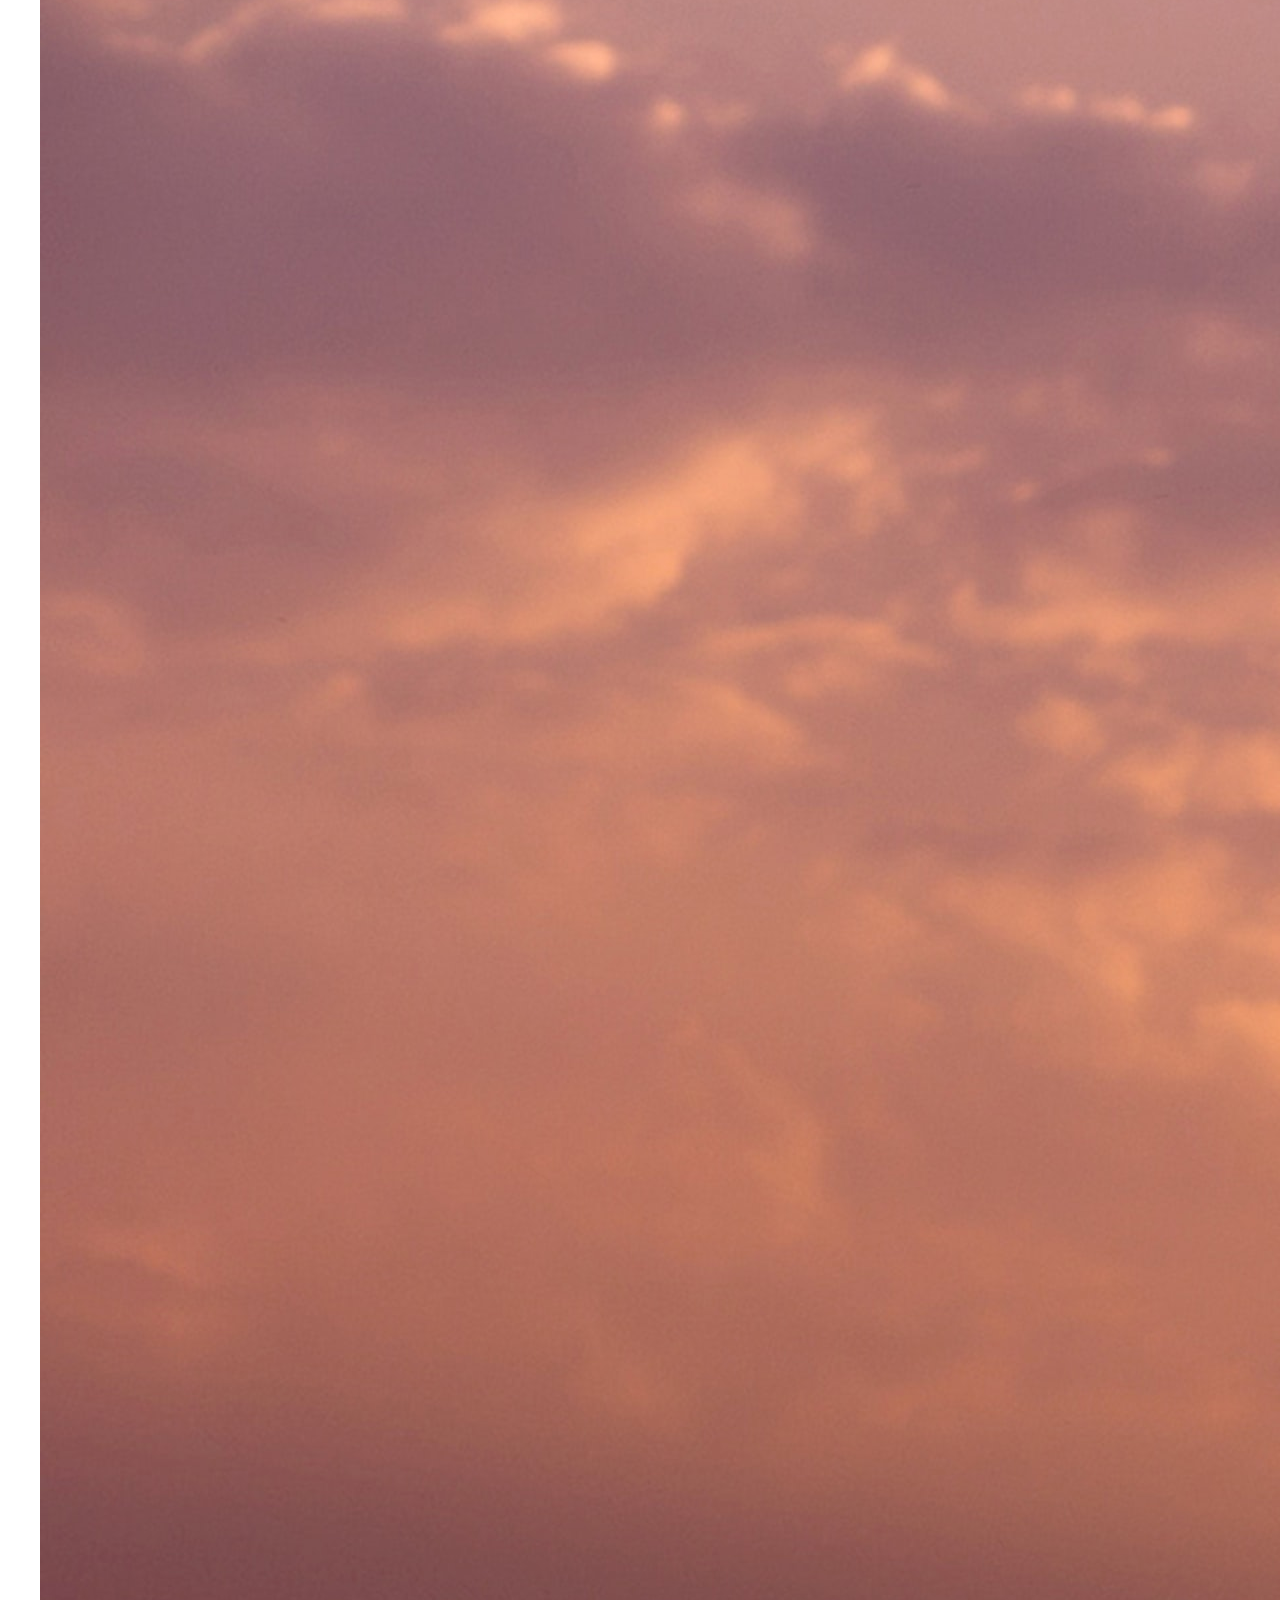
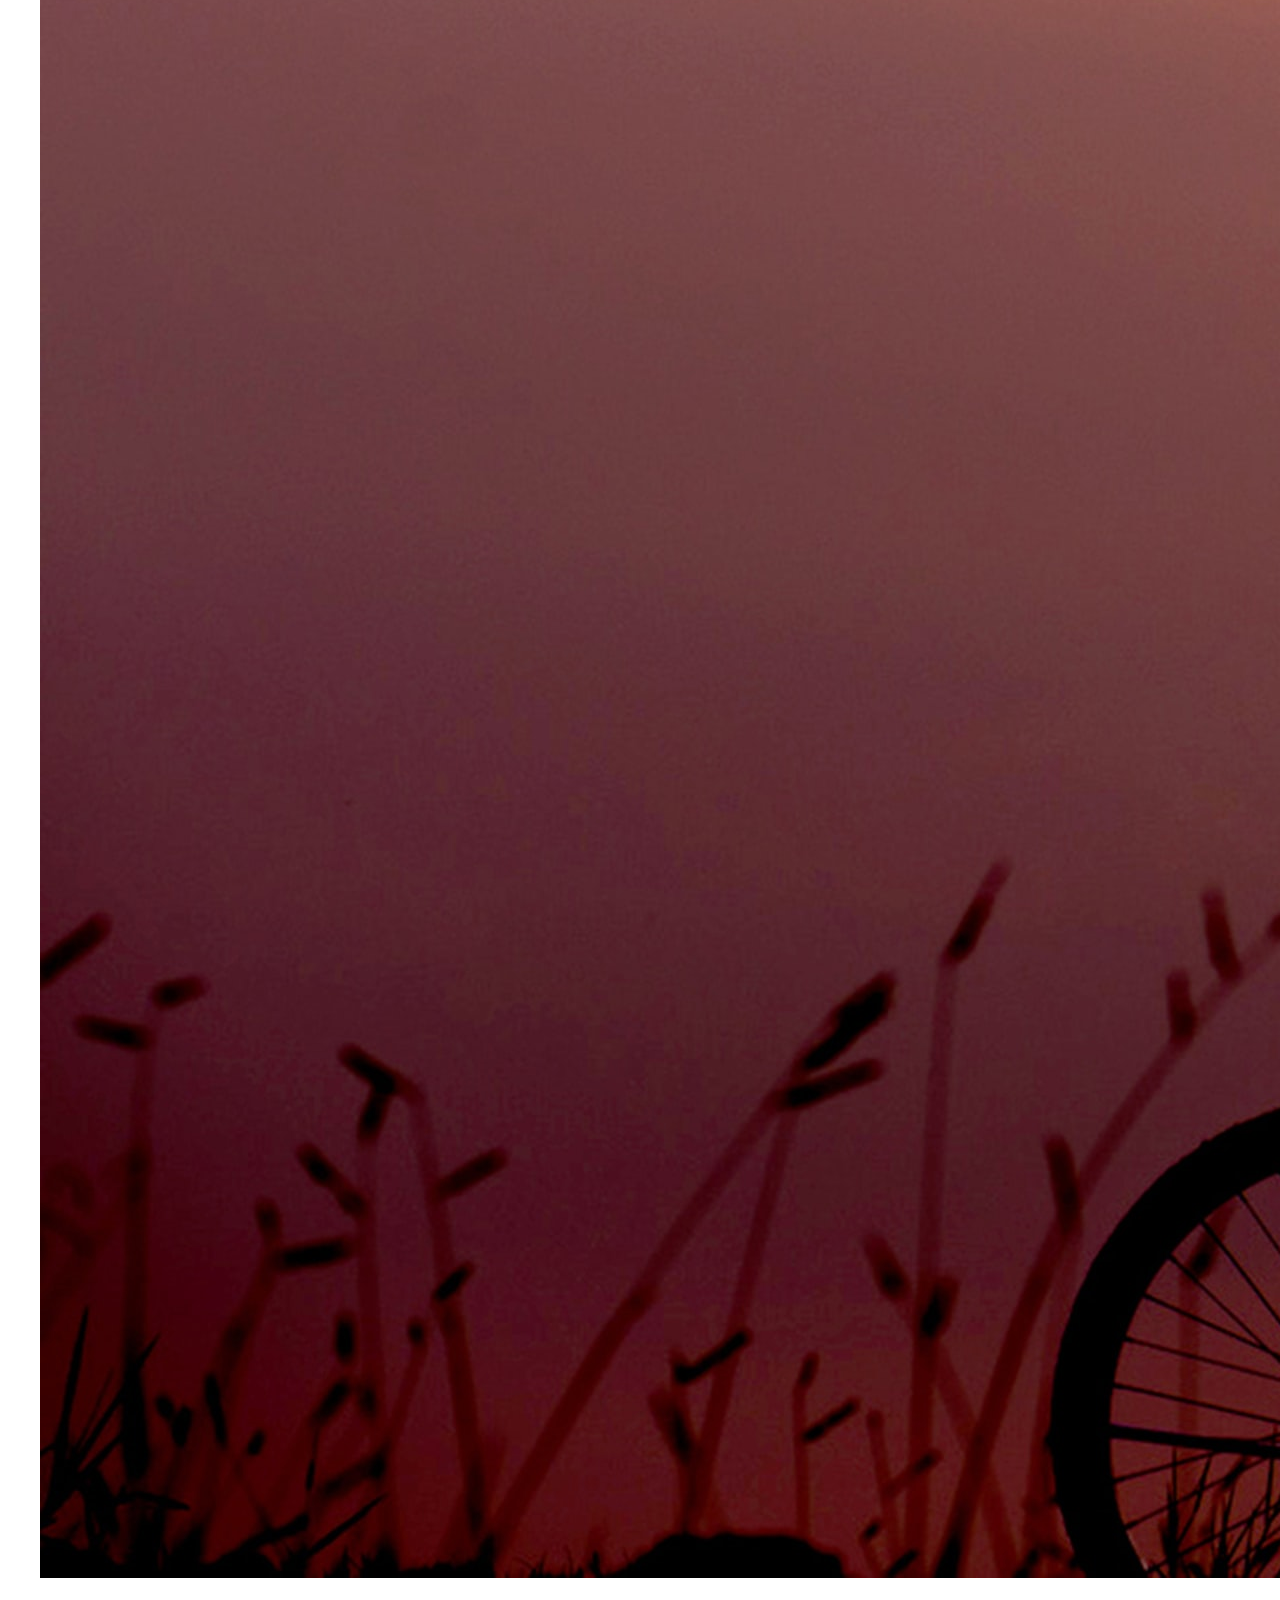
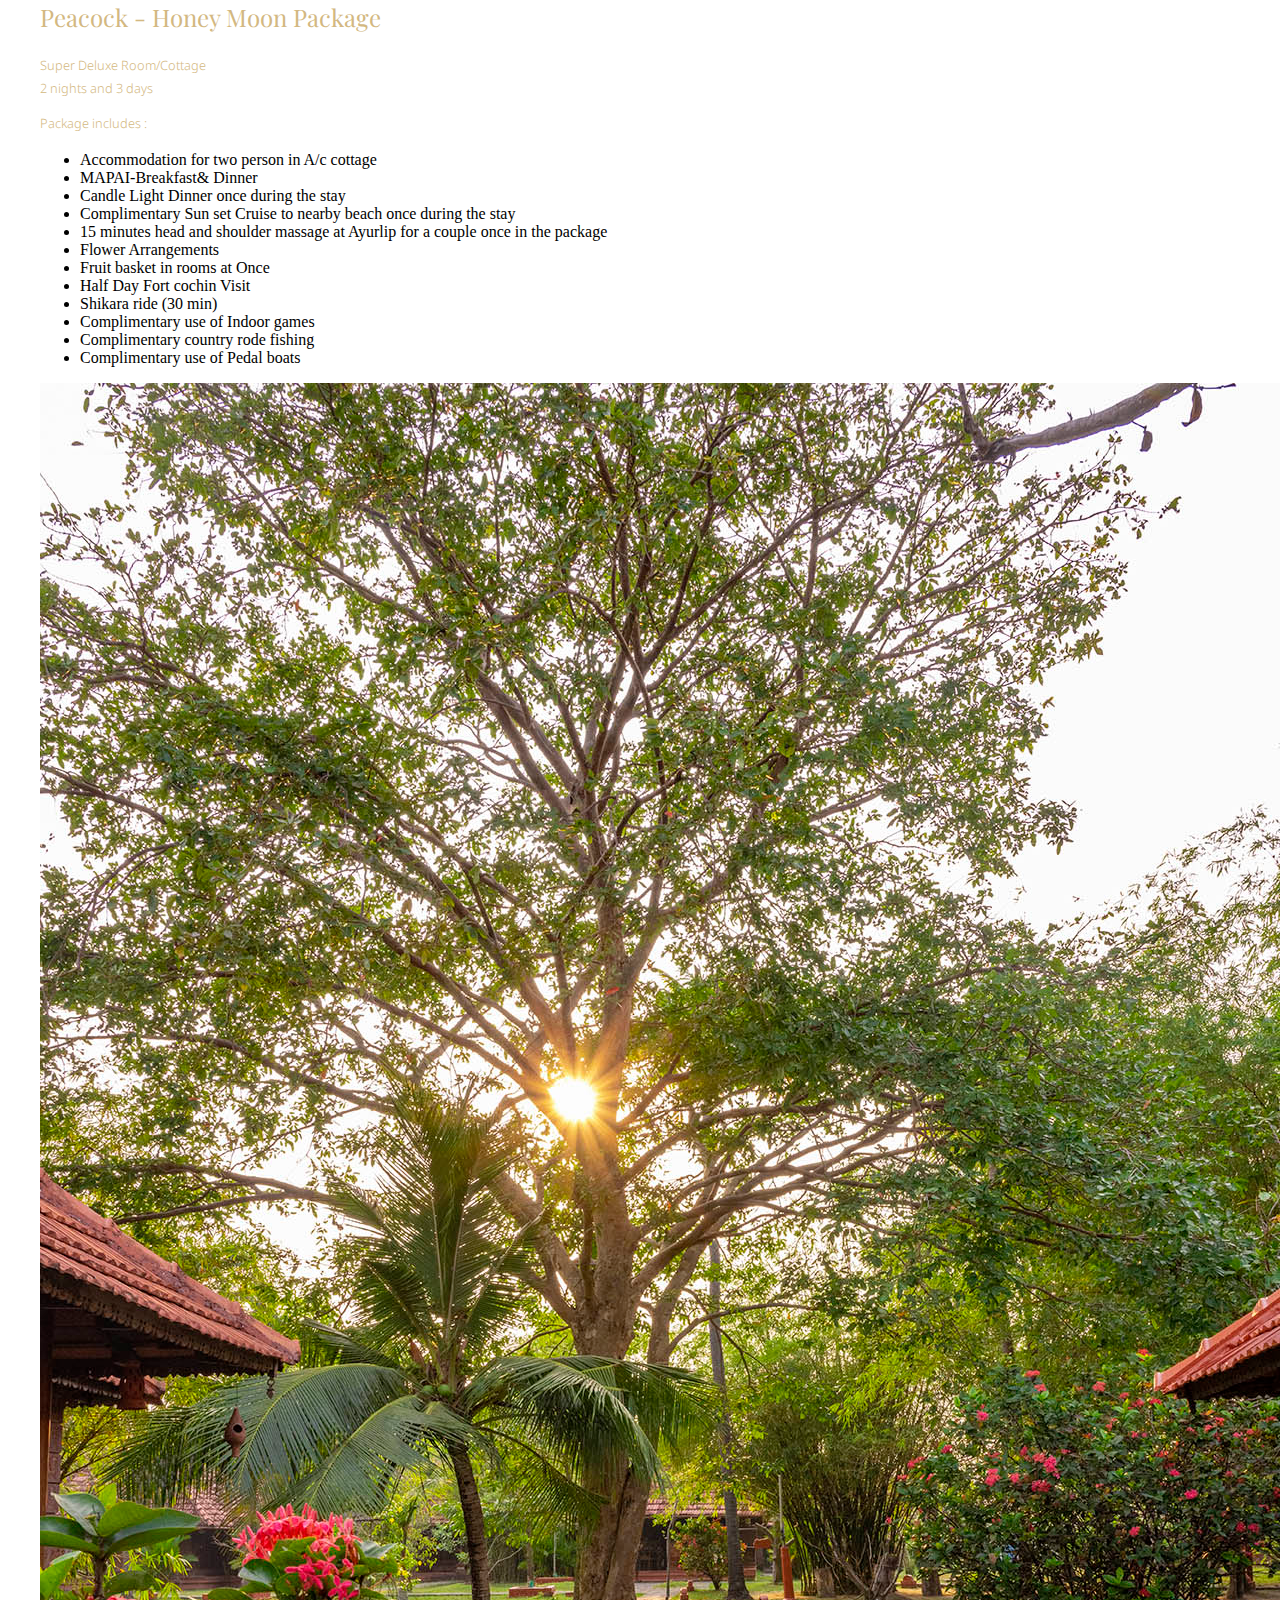
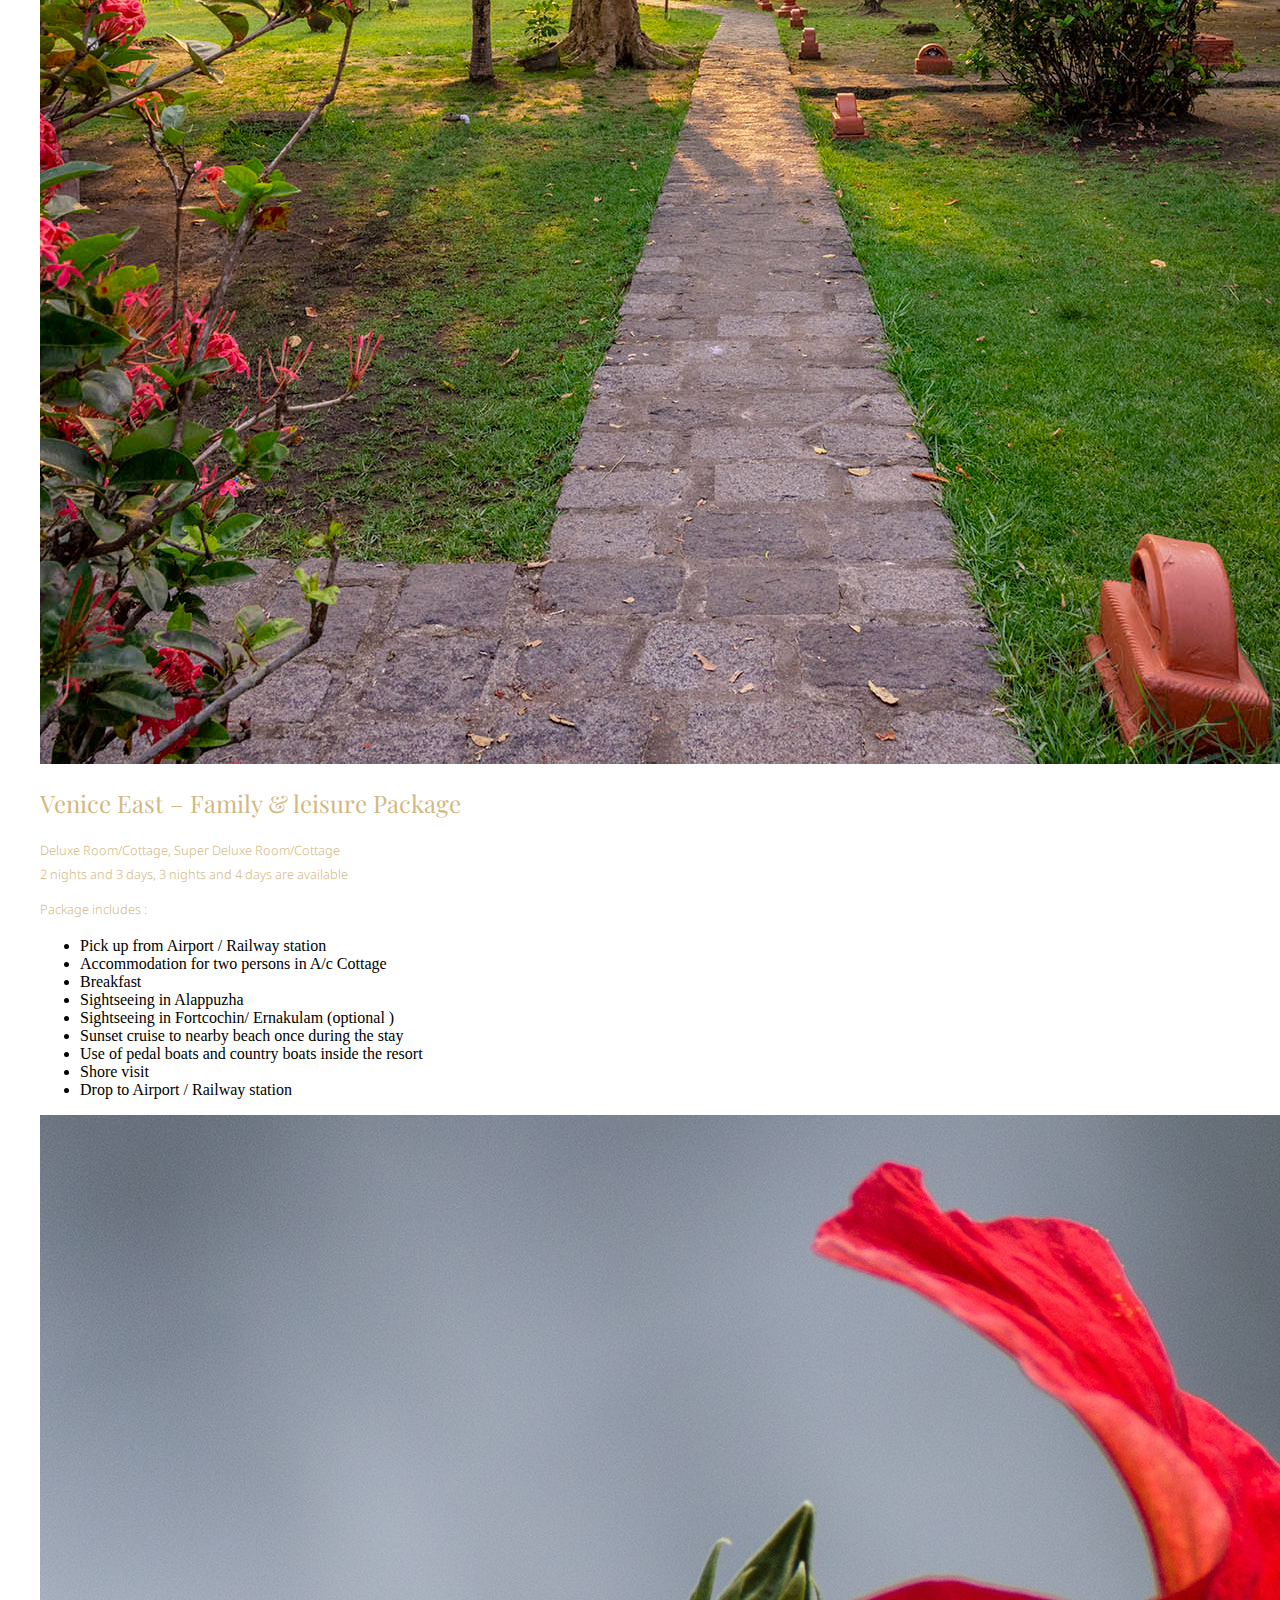
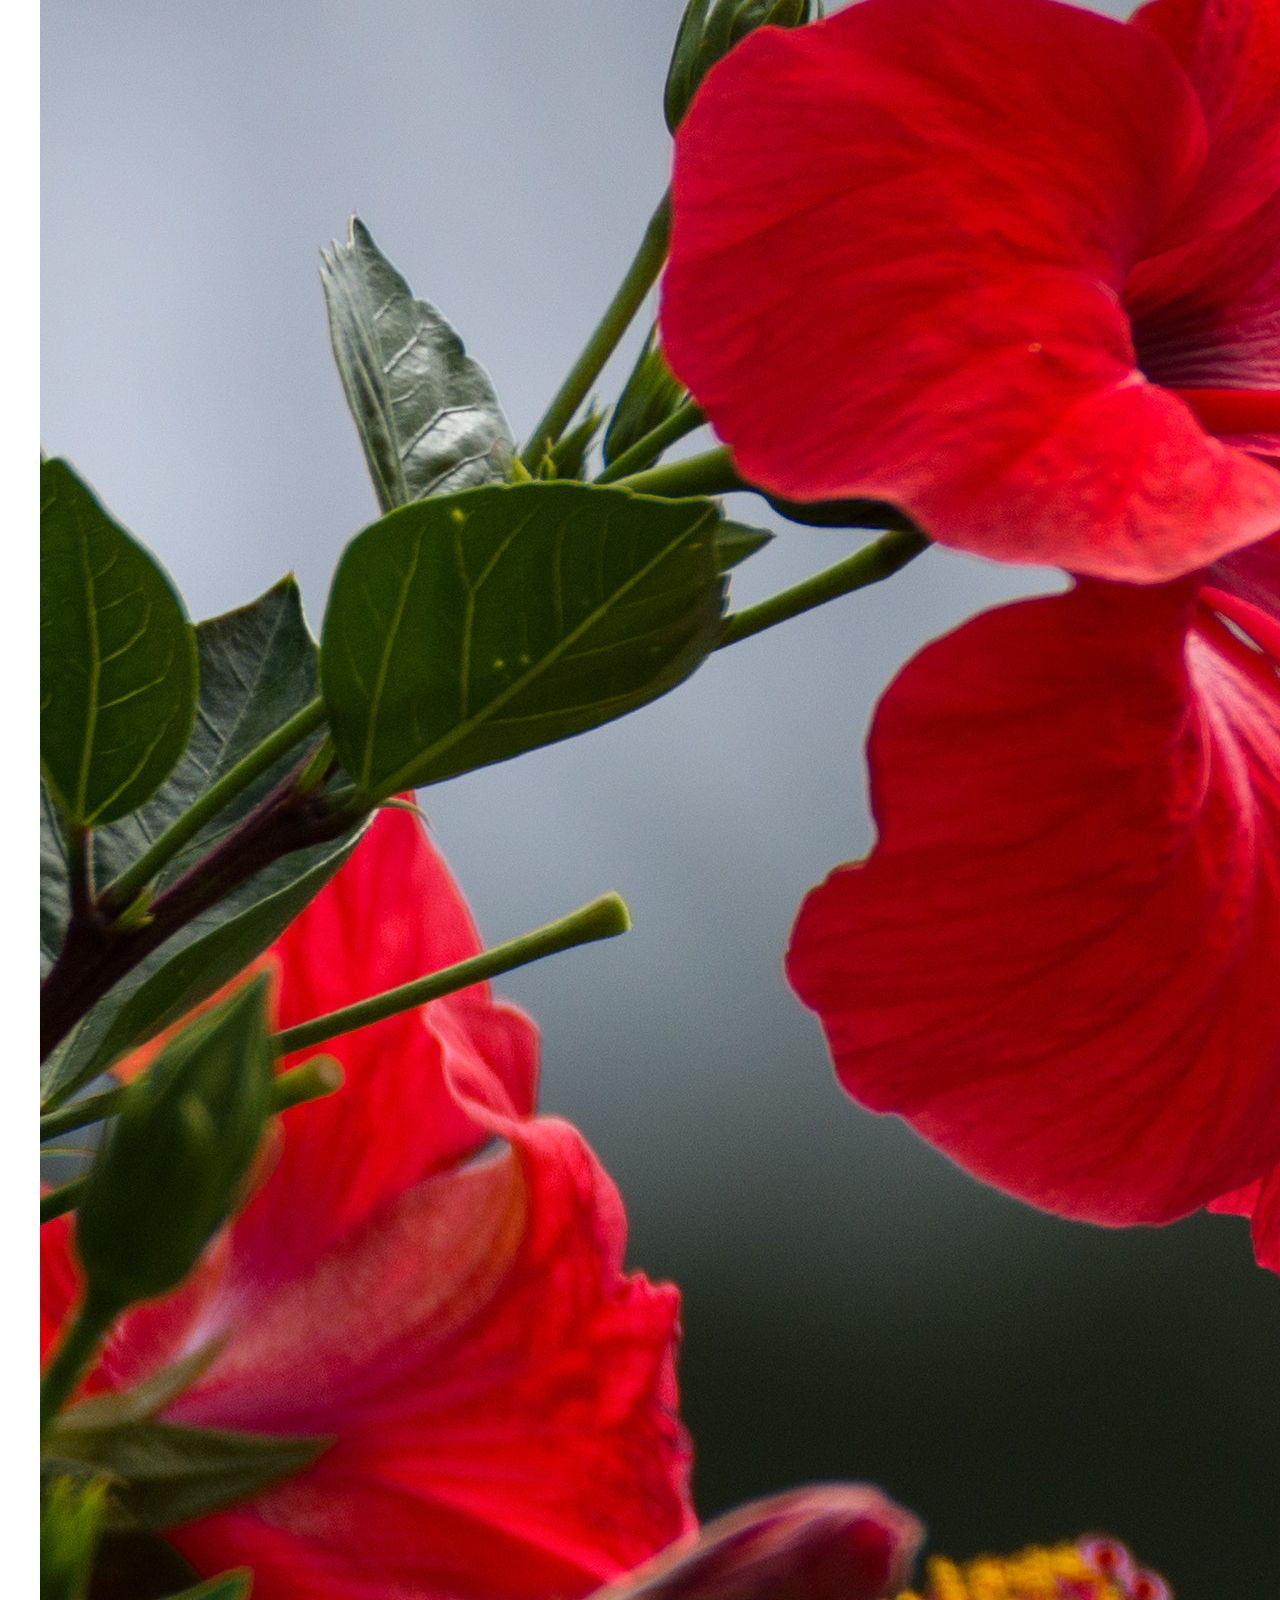
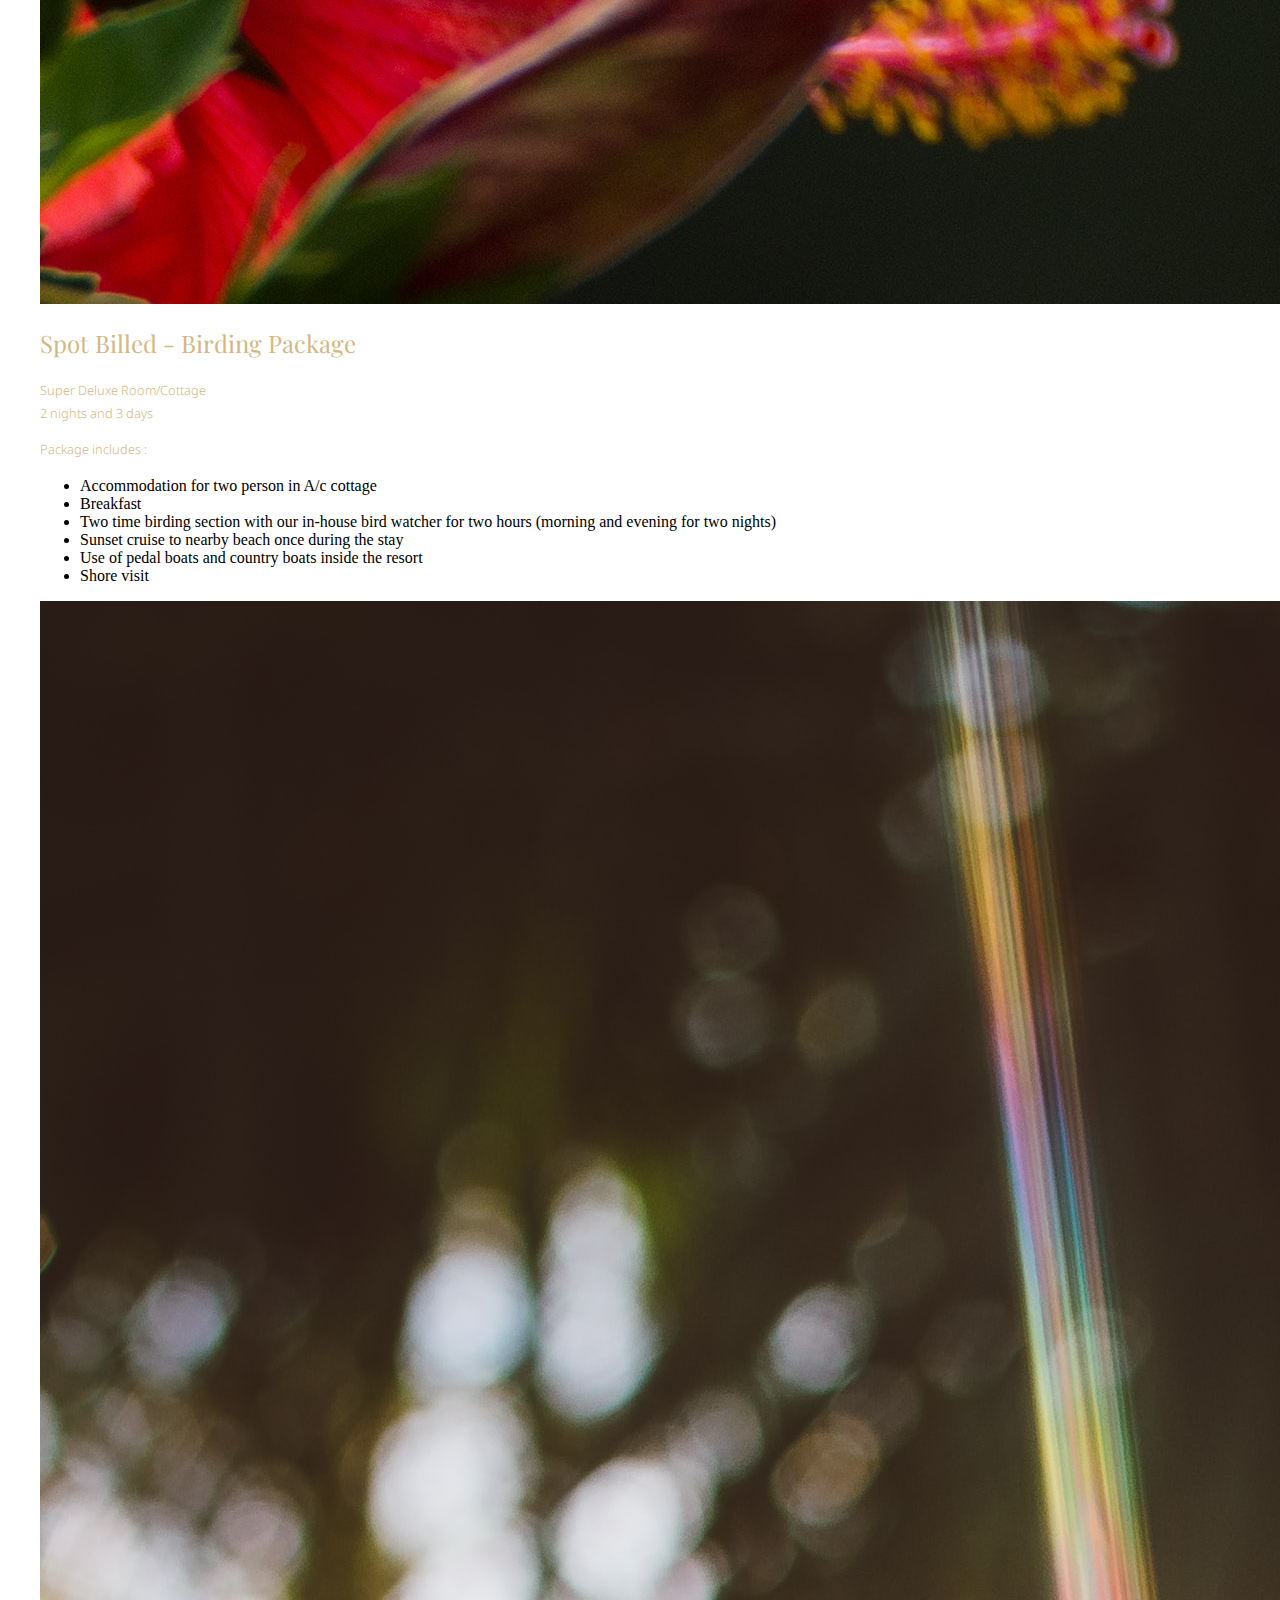
<file: packages.html>
<!DOCTYPE html>
<html lang="en">
<head>
    <meta charset="UTF-8">
    <meta http-equiv="X-UA-Compatible" content="IE=edge">
    <meta name="viewport" content="width=device-width, initial-scale=1.0">
    <title>Packages | Kondai Lip | Luxury Backwater Heritage Resort in Alleppey</title>
    <link rel="stylesheet" href="css/main.css">
    <link rel="stylesheet" href="https://unpkg.com/swiper@8/swiper-bundle.min.css"/>
</head>

<body>

    <section class="desktop_header">

        <div class="grid-container">

            <div class="social_block">

                <a href="https://www.instagram.com/kondai_lip_resort" target="blank"><img src="images/instagram.svg" alt=""></a>
                <a href="#" target="blank"><img src="images/message.svg" alt=""></a>
                    
            </div>

            <div class="logo_block">

                <a href="index.html"><img src="images/KondaiLip_logo.svg" alt=""></a>
                    
            </div>

            <div class="Book_block">

                <a href="#">BOOK NOW</a>

            </div>
            
            <div class="menu_block grid-col_span">

                <a href="experience.html">EXPERIENCE</a>
                <a href="about.html">ABOUT</a>
                <a href="residences.html">RESIDENCE</a>
                <a href="ayurveda.html">AYURVEDA</a>
                <a href="packages.html">PACKAGES</a>
                <a href="contact.html">CONTACT</a>
                
            </div>

        </div>

    </section>

    <header class="mobile_header flex">

        <div class="nav_container">

            <div class="logo">

                <a href="index.html"><img src="images/KondaiLip_logo.svg" alt=""></a>
    
            </div>
    
            <a class="mobile_nav_toggle" aria-controls="primary_navigation" aria-expanded="false"></a>

        </div>

        <ul data-visible="false" id="primary_navigation" class="primary_navigation flex">

            <li><a href="experience.html">EXPERIENCE</a></li>
            <li><a href="about.html">ABOUT</a></li>
            <li><a href="residences.html">RESIDENCE</a></li>
            <li><a href="ayurveda.html">AYURVEDA</a></li>
            <li><a href="packages.html">PACKAGES</a></li>
            <li><a href="contact.html">CONTACT</a></li>

            <div class="support_line"></div>

            <div class="socialmedia_icons">
    
                <a class="whatsapps" href="#" target="_blank">
                    <div style="background-image: url(../images/message.svg); border-style: solid none solid solid;" class="icons"></div>
                </a>
    
                <a class="instagram" href="https://www.instagram.com/kondai_lip_resort" target="_blank">
                    <div style="background-image: url(../images/instagram.svg);" class="icons"></div>
                </a>
                
            </div>
        
        </ul>

    </header>

    <section class="socialmedia_sticky">

        <div>

            <div class="socialmedia_icons">
    
                <a class="whatsapps" href="#" target="_blank">
                    <div style="background-image: url(../images/message.svg); border-style: solid none solid solid;" class="icons"></div>
                </a>
    
                <a class="instagram" href="https://www.instagram.com/kondai_lip_resort" target="_blank">
                    <div style="background-image: url(../images/instagram.svg);" class="icons"></div>
                </a>
                
            </div>
            
        </div>

    </section>

    <section class="pack_hero">

        <div class="flexbox">
    
            <h4>Packages of Kondai lip</h4>
            <h1>An impeccable tradition combines modern luxury at the backwaters of Alappuzha.</h1>
            
        </div>

    </section>

    <section class="pack_grid">
        
        <div class="container">

            <div class="Parrot_Package grid">

                <img class="pack_img" src="images/packages.jpg" alt="">

                <div class="pack_content">
                    <h2>Parrot Package</h2>
                    <p class="p1">Super Deluxe Room/Cottage<br>2 nights and 3 days</p>
    
                    <p class="p1">Package includes :</p>
                    <ul>
                        <li>Accommodation for two persons in A/c Cottage</li>
                        <li>Breakfast</li>
                        <li>Sunset cruise to nearby beach once during the stay</li>
                        <li>Country rode fishing</li>
                        <li>Use of pedal boats and country boats inside the resort</li>             
                    </ul>
                </div>

            </div>

            <div class="Pearl_Spot grid left">

                <img class="pack_img" src="images/packages_5.jpg" alt="">

                <div class="pack_content">

                    <h2>Pearl Spot -  Fishing Package</h2>
                    <p class="p1">Super Deluxe Room/Cottage<br>3 nights and 4 days</p>
    
                    <p class="p1">Package includes :</p>
                    <ul>
                        <li>Accommodation for two person in A/c cottage</li>
                        <li>MAPAI-Breakfast& Dinner</li>
                        <li>Complimentary use of indoor games</li>
                        <li>Complimentary country rod fishing</li>
                        <li>Fishing with local fisher man(Gill net fishing)</li>
                        <li>Prawns farm demo</li>
                        <li>Watching toddy tapping demo</li>
                        <li>Sun set cruise by motor boat, once during stay</li>
                        <li>Complimentary use of pedal boats, country boats etc. inside the Resort</li>
                        <li>Night time fishing experience in Anthakaranazhy in Chinese fishing net</li>
                        <li>Guided exotic village tour</li>
                        <li>Local fishing harbor visit</li>
                        <li>Visit to Coir Making and Coir mat making units</li>
                    </ul>

                </div>

            </div>
            
            <div class="Love_Birds grid">

                <img class="pack_img" src="images/packages_1.jpg" alt="">

                <div class="pack_content">

                    <h2>Love Birds - Honey Moon Package</h2>
                    <p class="p1">Super Deluxe Room/Cottage<br>2 nights and 3 days</p>
    
                    <p class="p1">Package includes :</p>
                    <ul>
                        <li>Accommodation for two person in A/c cottage</li>
                        <li>MAPAI-Breakfast& Dinner</li>
                        <li>Sun set Cruise to nearby beach once during the stay</li>
                        <li>Half Day Fort cochin Visit</li>
                        <li>Country rode fishing</li>
                        <li>Flower Arrangements</li>
                        <li>Use of pedal boats and country boats inside the resort</li>
                        <li>Candle light arrangements for dinner</li>
                    </ul>

                </div>

            </div>

            <div class="Peacock grid left">

                <img class="pack_img" style="object-position: bottom;" src="images/packages_4.jpg" alt="">
                
                <div class="pack_content">

                    <h2>Peacock - Honey Moon Package</h2>
                    <p class="p1">Super Deluxe Room/Cottage<br>2 nights and 3 days</p>
    
                    <p class="p1">Package includes :</p>
                    <ul>
                        <li>Accommodation for two person in A/c cottage</li>
                        <li>MAPAI-Breakfast& Dinner</li>
                        <li>Candle Light Dinner once during the stay</li>
                        <li>Complimentary Sun set Cruise to nearby beach once during the stay</li>
                        <li>15 minutes head and shoulder massage at Ayurlip for a couple once in the package</li>
                        <li>Flower Arrangements</li>
                        <li>Fruit basket in rooms at Once</li>
                        <li>Half Day Fort cochin Visit</li>
                        <li>Shikara ride (30 min)</li>
                        <li>Complimentary use of Indoor games</li>
                        <li>Complimentary country rode fishing</li>
                        <li>Complimentary use of Pedal boats</li>
                    </ul>

                </div>
                
            </div>

            <div class="Venice_East grid">

                <img class="pack_img" src="images/packages_2.jpg" alt="">
                
                <div class="pack_content">
                    
                    <h2>Venice East – Family & leisure Package</h2>
                    <p class="p1">Deluxe Room/Cottage, Super Deluxe Room/Cottage <br> 2 nights and 3 days, 3 nights and 4 days are available</p>
    
    
                    <p class="p1">Package includes :</p>
    
                        <ul>
                            <li>Pick up from Airport / Railway station</li>
                            <li>Accommodation for two persons in A/c Cottage</li>
                            <li>Breakfast</li>
                            <li>Sightseeing in Alappuzha</li>
                            <li>Sightseeing in Fortcochin/ Ernakulam (optional )</li>
                            <li>Sunset cruise to nearby beach once during the stay</li>
                            <li>Use of pedal boats and country boats inside the resort</li>
                            <li>Shore visit</li>
                            <li>Drop to Airport / Railway station</li>
                        </ul>
                </div>

            </div>
            
            <div class="Spot_Billed grid left">
                
                <img class="pack_img" src="images/exp_6.jpg" alt="">
                
                <div class="pack_content">

                    <h2>Spot Billed - Birding Package</h2>
                    <p class="p1">Super Deluxe Room/Cottage<br>2 nights and 3 days</p>
    
                    <p class="p1">Package includes :</p>
                    <ul>
                        <li>Accommodation for two person in A/c cottage</li>
                        <li>Breakfast</li>
                        <li>Two time birding section with our in-house bird watcher for two hours (morning and evening for two nights)</li>
                        <li>Sunset cruise to nearby beach once during the stay</li>
                        <li>Use of pedal boats and country boats inside the resort</li>
                        <li>Shore visit</li>
                    </ul>
                </div>
            </div>

            <div class="Blue_Cheeked grid">

                <img class="pack_img" src="images/packages_3.jpg" alt="">
                
                <div class="pack_content">

                    <h2>Blue Cheeked - Birding Package</h2>
                    <p class="p1">Super Deluxe Room/Cottage<br>3 nights and 4 days</p>
    
                    <p class="p1">Package includes :</p>

                    <ul>
                        <li>Accommodation for two person in A/c cottage</li>
                        <li>Breakfast</li>
                        <li>Visit to nearest birding hot spot</li>
                        <li>Two time birding section with our in-house bird watcher for two hours (morning and evening for two nights)</li>
                        <li>Sunset cruise to nearby beach once during the stay</li>
                        <li>Use of pedal boats and country boats inside the resort</li>
                        <li>Shore visit</li>
                    </ul>

                </div>

            </div>

        </div>

    </section>

    <section class="conditions">

        <div class="container">

            <div class="table">

                <h2>CONDITIONS:</h2>

                <ul>
                    <li>Above prices as per double sharing</li>
                    <li>Tariffs on CP basis.10% discount on Single occupancy</li>
                    <li>One child below six years complimentary per room</li>
                    <li>Sunset cruise is a onetime boating starts every day @ 15.30 hrs</li>
                    <li>Extra Person 6 to 12yrs - INR.1250.00 Above 12 - INR.1500.00 on CP per night with extra bed. Extra child W/o bed - Rs.1,000</li>
                </ul>

            </div>

        </div>
        
    </section>

    <section class="footer">

        <div class="container">

            <div class="logo">
                <h1>Kondai Lip</h1>
                <h3>An impeccable tradition combines with modern luxury at the backwaters of Kerala</h3>
                <button class="button"><a href="#">Book Now<div class="arrow"></a></button>

            </div>

            <div class="align">

                <div class="contacts">
                    <h4 style="margin-top: 4em;">Contacts</h4>
                    <h3>hello@kondailip.com</h3>
                    <h3>+91 00000 00000</h3>
                </div>

                <div class="social_icons">

                    <a href="https://www.instagram.com/kondai_lip_resort" target="blank"><div style="background-image: url(../images/instagram_black.svg); border-style: solid none solid solid;" class="icons"></div></a>
                    <a href=""><div style="background-image: url(../images/message_black.svg); border-style: solid none solid solid;" class="icons"></div></a>
                    <a  href="https://g.page/kondai-Lip?share" target="blank"><div style="background-image: url(../images/location_black.svg);" class="icons"></div></a>
                
                </div>
                
            </div>

            <div class="support_line"></div>

            <div class="align2">

                <a href="terms&conditions.html"><h3>Terms & Conditions</h3></a>
                <h4 class="evolve">© 2022, Kondai lip, <a target="blank" href="https://www.instagram.com/evolvecreatives/">Made by evolve creatives</a> </h4>
            
            </div>

        </div>

    </section>

    <script src="js/nav.js"></script>

    </body>
</file>
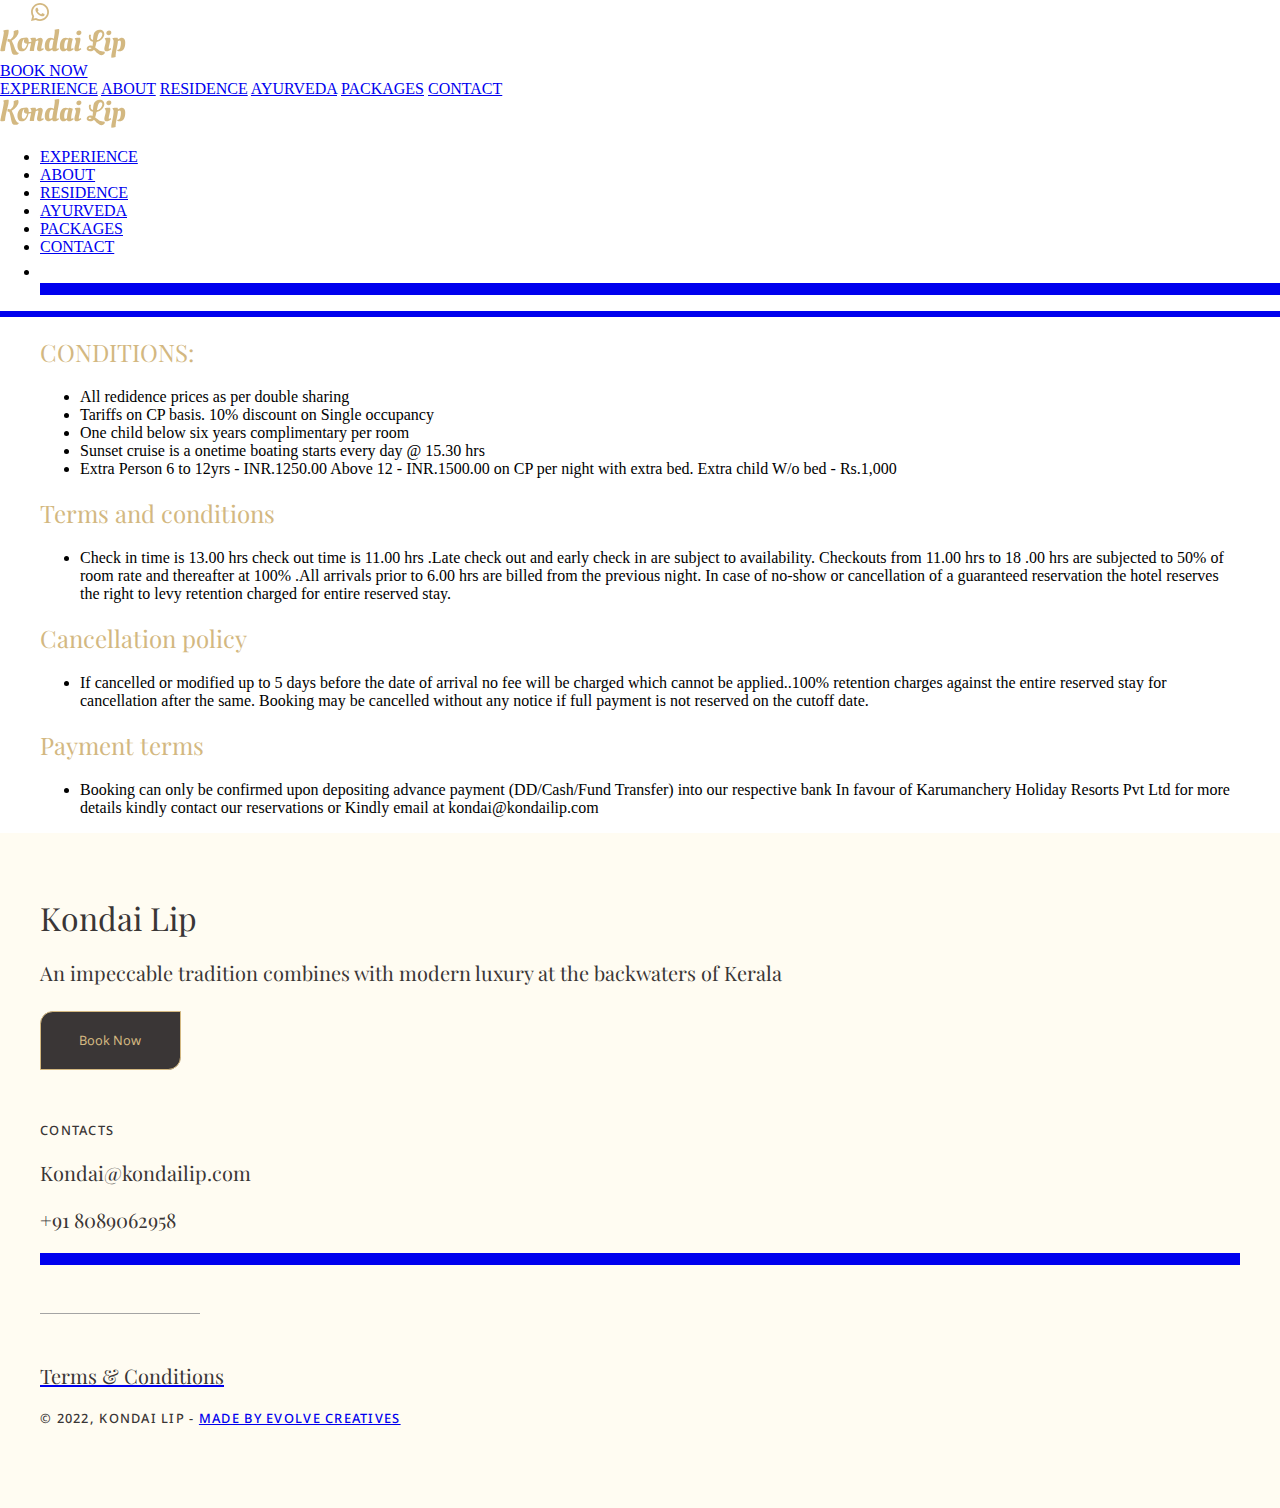
<file: terms&conditions.html>
<!DOCTYPE html>
<html lang="en">
<head>

    <meta charset="UTF-8">
    <meta http-equiv="X-UA-Compatible" content="IE=edge">
    <meta name="viewport" content="width=device-width, initial-scale=1.0">
    <title>Terms and Conditions | Tradition combines modern luxury at Alappuzha</title>

    <link rel="icon" type="image/x-icon" href="images/favicon1.ico">

    <meta property="og:title" content="Kondai Lip | Tradition combines modern luxury at Alappuzha" />
    <meta property="og:type" content="website"/>
    <meta property="og:image" content="" />
    <meta property="og:url" content="https://www.kondailip.com/" />

    <meta content="Kondai Lip | Tradition combines modern luxury at Alappuzha" property="twitter:title" />
    <meta content="Kondai Lip is a luxury hotel and luxury resorts in Alappuzha where Kondai Lip has its own immersive experiences to captivate the hearts of global travelers." property="twitter:description" />
    <meta content="" property="twitter:image" />


    <link rel="stylesheet" href="css/main.css">
    <link rel="stylesheet" href="https://unpkg.com/swiper@8/swiper-bundle.min.css"/>

    <link rel="canonical" href="https://www.kondailip.com/" />
    <link rel="shortlink" href="https://www.kondailip.com/" />

    <meta name="description" content="Kondai Lip is a luxury hotel and luxury resorts in Alappuzha where Kondai Lip has its own immersive experiences to captivate the hearts of global travelers." />

    <meta name="keywords" content="5 Star Hotels, Resorts in Alappuzha, luxury resorts, luxury hotels, luxury resorts in Alappuzha, Backwater Heritage Resorts" />

</head>

<body>

    <section class="desktop_header">

        <div class="grid-container">

            <div class="social_block">

                <a href="https://www.instagram.com/kondai_lip_resort" target="blank"><img src="images/instagram.svg" alt=""></a>
                <a href="https://api.whatsapp.com/send?phone=918089062958" target="blank"><img src="images/message.svg" alt=""></a>
                    
            </div>

            <div class="logo_block">

                <a href="index.html"><img src="images/KondaiLip_logo.svg" alt="Kondai lip logo"></a>
                    
            </div>

            <div class="Book_block">

                <a href="#">BOOK NOW</a>

            </div>
            
            <div class="menu_block grid-col_span">

                <a href="experience.html">EXPERIENCE</a>
                <a href="about.html">ABOUT</a>
                <a href="residences.html">RESIDENCE</a>
                <a href="ayurveda.html">AYURVEDA</a>
                <a href="packages.html">PACKAGES</a>
                <a href="contact.html">CONTACT</a>
                
            </div>

        </div>

    </section>

    <header class="mobile_header flex">

        <div class="nav_container">

            <div class="logo">

                <a href="index.html"><img src="images/KondaiLip_logo.svg" alt="Kondai lip logo"></a>
    
            </div>
    
            <a class="mobile_nav_toggle" aria-controls="primary_navigation" aria-expanded="false"></a>

        </div>

        <ul class="primary_navigation flex" data-visible="false" id="primary_navigation">

            <li><a href="experience.html">EXPERIENCE</a></li>
            <li><a href="about.html">ABOUT</a></li>
            <li><a href="residences.html">RESIDENCE</a></li>
            <li><a href="ayurveda.html">AYURVEDA</a></li>
            <li><a href="packages.html">PACKAGES</a></li>
            <li><a href="contact.html">CONTACT</a></li>

            <li><a href="https://kondailip.360vr.app/" style="font-size: 1.5em; color: #FFFFFF;" target="blank">360° Walk</a></li>

            <div class="support_line"></div>

            <div class="socialmedia_icons">

                <a href="tel:+91 8089062958" target="_blank">
                    <div style="background-image: url(../images/call.svg); border-style: solid none solid solid;" class="icons"></div>
                </a>
    
                <a href="https://api.whatsapp.com/send?phone=918089062958" target="_blank">
                    <div style="background-image: url(../images/message.svg); border-style: solid none solid solid;" class="icons"></div>
                </a>
    
                <a href="https://www.instagram.com/kondai_lip_resort" target="_blank">
                    <div style="background-image: url(../images/instagram.svg);" class="icons"></div>
                </a>

                <a href="mailto:kondai@kondailip.com" target="_blank">
                    <div style="background-image: url(../images/mail.svg);" class="icons"></div>
                </a>
                
            </div>
        
        </ul>

    </header>

    <section class="socialmedia_sticky">

        <div>

            <div class="socialmedia_icons">
    
                <a class="whatsapps" href="https://api.whatsapp.com/send?phone=918089062958" target="_blank">
                    <div style="background-image: url(../images/message.svg); border-style: solid none solid solid;" class="icons"></div>
                </a>
    
                <a class="instagram" href="https://www.instagram.com/kondai_lip_resort" target="_blank">
                    <div style="background-image: url(../images/instagram.svg);" class="icons"></div>
                </a>
                
            </div>
            
        </div>

    </section>
    
    <section class="term_hero">
    
    </section>

    <section class="conditions">

        <div class="container">

            <div class="table">

                <h2>CONDITIONS:</h2>

                <ul>
                    <li>All redidence prices as per double sharing</li>
                    <li>Tariffs on CP basis. 10% discount on Single occupancy</li>
                    <li>One child below six years complimentary per room</li>
                    <li>Sunset cruise is a onetime boating starts every day @ 15.30 hrs</li>
                    <li>Extra Person 6 to 12yrs - INR.1250.00 Above 12 - INR.1500.00 on CP per night with extra bed. Extra child W/o bed - Rs.1,000</li>
                </ul>

            </div>
            
            <div class="table">

                <h2>Terms and conditions</h2>

                <ul>
                    <li>Check in time is 13.00 hrs check out time is 11.00 hrs .Late check out and early check in are subject to availability. Checkouts from 11.00 hrs to 18 .00 hrs are subjected to 50% of room rate and thereafter at 100% .All arrivals prior to 6.00 hrs are billed from the previous night. In case of no-show or cancellation of a guaranteed reservation the hotel reserves the right to levy retention charged for entire reserved stay.</li>
                </ul>

            </div>

            <div class="table">

                <h2>Cancellation policy</h2>

                <ul>
                    <li>If cancelled or modified up to 5 days before the date of arrival no fee will be charged which cannot be applied..100% retention charges against the entire reserved stay for cancellation after the same. Booking may be cancelled without any notice if full payment is not reserved on the cutoff date.</li>
                </ul>

            </div>

            <div class="table">

                <h2>Payment terms</h2>

                <ul>
                    <li>Booking can only be confirmed upon depositing advance payment (DD/Cash/Fund Transfer) into our respective bank In favour of Karumanchery Holiday Resorts Pvt Ltd for more details kindly contact our reservations or Kindly email at kondai@kondailip.com</li>
                </ul>

            </div>

        </div>
        
    </section>

    <section class="footer">

        <div class="container">

            <div class="logo">
                <h1>Kondai Lip</h1>
                <h3>An impeccable tradition combines with modern luxury at the backwaters of Kerala</h3>
                <button class="button"><a href="#">Book Now<div class="arrow"></a></button>

            </div>

            <div class="align">

                <div class="contacts">
                    <h4 style="margin-top: 4em;">Contacts</h4>
                    <h3>Kondai@kondailip.com</h3>
                    <h3>+91 8089062958</h3>
                </div>

                <div class="social_icons">

                    <a href="https://www.instagram.com/kondai_lip_resort" target="blank"><div style="background-image: url(../images/instagram_black.svg); border-style: solid none solid solid;" class="icons"></div></a>
                    <a href="https://api.whatsapp.com/send?phone=918089062958" target="blank"><div style="background-image: url(../images/message_black.svg); border-style: solid none solid solid;" class="icons"></div></a>
                    <a  href="https://g.page/kondai-Lip?share" target="blank"><div style="background-image: url(../images/location_black.svg);" class="icons"></div></a>
                
                </div>
                
            </div>

            <div class="support_line"></div>

            <div class="align2">

                <a href="terms&conditions.html"><h3>Terms & Conditions</h3></a>
                <h4 class="evolve">© 2022, Kondai lip - <a target="blank" href="https://www.instagram.com/evolvecreatives/">Made by evolve creatives</a> </h4>
            
            </div>

        </div>

    </section>

    <script src="js/nav.js"></script>

</body>
</file>
<file: css/main.css>
@import url("https://fonts.googleapis.com/css2?family=Noto+Sans:wght@300;400;500&family=Playfair+Display&display=swap");
body {
  margin: 0;
  padding: 0;
  background-color: #FFFFFF;
}

.container {
  padding-left: 40px;
  padding-right: 40px;
}

.button {
  margin-top: 2em;
  background-color: #3A3636;
  border: 1px solid #D3B881;
  color: #D3B881;
  padding: 1.5em 3em;
  font-size: .8em;
  font-family: Noto Sans;
  display: -webkit-box;
  display: -ms-flexbox;
  display: flex;
  border-radius: 1em 0em;
  cursor: pointer;
}

.button img {
  width: 1.5em;
  margin-left: .6em;
}

.button a {
  text-decoration: none;
  color: #D3B881;
  display: -webkit-box;
  display: -ms-flexbox;
  display: flex;
}

.button_small {
  display: -webkit-box;
  display: -ms-flexbox;
  display: flex;
  width: 24px;
  height: 24px;
  padding: 1em;
  border: 0.5px solid #D3B881;
  background: #3A3636;
}

h1 {
  margin: 0;
  font-family: 'Playfair Display';
  font-style: normal;
  font-weight: 400;
  font-size: 2em;
  color: #FFFCF2;
  line-height: 1.3em;
}

h3 {
  font-family: 'Playfair Display';
  font-style: normal;
  font-weight: 400;
  font-size: 20px;
  color: #3A3636;
}

h4 {
  font-family: 'Noto Sans';
  font-style: normal;
  font-weight: 500;
  font-size: .8em;
  letter-spacing: 0.1em;
  text-transform: uppercase;
  color: #3A3636;
}

h2 {
  font-family: 'Playfair Display';
  font-style: normal;
  font-weight: 400;
  font-size: 1.5em;
  line-height: 1.3em;
  display: -webkit-box;
  display: -ms-flexbox;
  display: flex;
  -webkit-box-align: center;
      -ms-flex-align: center;
          align-items: center;
  color: #D3B881;
}

.p1 {
  font-family: 'Noto Sans';
  font-style: normal;
  font-weight: 300;
  font-size: .8em;
  line-height: 1.8em;
  display: -webkit-box;
  display: -ms-flexbox;
  display: flex;
  -webkit-box-align: center;
      -ms-flex-align: center;
          align-items: center;
  color: #D3B881;
}

.mobile_nav header {
  width: 100%;
  padding: 1.2em;
  position: fixed;
  top: 0;
  display: block;
  background-color: #272727;
  z-index: 999;
}

.mobile_nav header h1 {
  margin: 0;
  float: left;
  display: -webkit-box;
  display: -ms-flexbox;
  display: flex;
  -webkit-box-align: center;
      -ms-flex-align: center;
          align-items: center;
  color: #D3B881;
  font-size: 1.4em;
}

.mobile_nav header ul {
  margin: 0;
  width: 80px;
  float: right;
  display: -webkit-box;
  display: -ms-flexbox;
  display: flex;
  list-style-type: none;
  cursor: pointer;
}

.hero {
  width: 100wh;
  height: 100vh;
  background-image: -webkit-gradient(linear, left bottom, left top, from(rgba(0, 0, 0, 0.4)), to(rgba(0, 0, 0, 0.4))), url("../images/hero_img.png");
  background-image: linear-gradient(0deg, rgba(0, 0, 0, 0.4), rgba(0, 0, 0, 0.4)), url("../images/hero_img.png");
  background-size: cover;
  background-position: center;
}

.hero .flexbox {
  position: absolute;
  top: 65%;
  left: 30%;
  -webkit-transform: translate(-30%, -65%);
          transform: translate(-30%, -65%);
}

.experience {
  padding: 4em 0em;
}

.experience h1 {
  color: #3A3636;
}

.about {
  padding: 2em 0em 0em 0em;
}

.about img {
  width: 100%;
  -webkit-box-shadow: 0px 4px 4px rgba(0, 0, 0, 0.25);
          box-shadow: 0px 4px 4px rgba(0, 0, 0, 0.25);
}

.about h2 {
  margin-top: 2em;
}

.about .about_img {
  display: none;
}

.about .about_bg {
  width: 100%;
  height: 550px;
  margin-top: -30em;
  background: #3A3636;
  -webkit-box-shadow: 0px 6px 32px 8px rgba(0, 0, 0, 0.25);
          box-shadow: 0px 6px 32px 8px rgba(0, 0, 0, 0.25);
  position: relative;
  z-index: -100;
}

.about .about_img_main {
  width: 100%;
  height: 500px;
  -o-object-fit: cover;
     object-fit: cover;
  position: relative;
  z-index: -200;
  -webkit-box-shadow: none;
          box-shadow: none;
}

.about .button {
  margin-top: 0;
  margin-left: auto;
  margin-right: auto;
  position: relative;
  top: -3em;
}

.about .button img {
  width: 1.5em;
  margin-left: .6em;
  -webkit-box-shadow: none;
          box-shadow: none;
}

.residence img {
  max-width: 100%;
  display: block;
}

.residence .room_container {
  padding: 1.5em;
  background: #3A3636;
}

.residence .room_container_stroke {
  width: 100%;
  height: 1em;
  background-color: #D3B881;
}

.residence h2 {
  padding: 0;
  margin: 0;
  color: #FFFFFF;
}

.residence .p1 {
  color: #FFFFFF;
}

.residence .button {
  display: -webkit-box;
  display: -ms-flexbox;
  display: flex;
  padding: 1em 1em;
}

.residence .button img {
  width: 1.5em;
  margin-left: 0em;
}

.residence .room {
  margin: 4em 0em;
}

.gallery h1 {
  color: #3A3636;
}

.gallery .support_line {
  position: absolute;
  width: 120px;
  right: 2.5em;
  margin-top: -1.8em;
  border-bottom: 0.5px solid #a4a4a4;
}

.gallery .swiper {
  margin-left: 2em;
  padding: 3em 0em 3em 0em;
  width: 100%;
  height: 280px;
}

.gallery .swiper-slide {
  text-align: center;
  width: 80%;
  font-size: 18px;
  background: #fff;
}

.gallery .swiper-slide img {
  display: block;
  width: 100%;
  height: 100%;
  -o-object-fit: cover;
     object-fit: cover;
}

.gallery .swiper-pagination-bullet {
  background-color: #3A3636;
  width: .4em;
  height: .4em;
}

.gallery .swiper-pagination {
  text-align: left;
}

.gallery .swiper-pagination-bullet-active {
  color: #fff;
  background: #D3B881;
}

.exclusive_experiences {
  padding: 2em 0em;
}

.exclusive_experiences h1 {
  color: #3A3636;
}

.exclusive_experiences .support_line {
  width: 160px;
  margin-top: 1.5em;
  border-bottom: 0.5px solid #a4a4a4;
}

.exclusive_experiences .grid-container {
  margin-top: 4em;
  width: 100%;
  display: -ms-grid;
  display: grid;
  grid-auto-flow: row;
  gap: 1em;
}

.exclusive_experiences .grid-container .button {
  margin-top: -2em;
  margin-left: 2em;
}

.exclusive_experiences .grid-container h2 {
  color: #3A3636;
  margin-top: 0em;
}

.exclusive_experiences .grid-container .p1 {
  color: #3A3636;
}

.exclusive_experiences .grid-container img {
  width: 100%;
  display: block;
}

.exclusive_experiences .grid-container .exp_container {
  padding: 2em;
  background: #D3B881;
}

.exclusive_experiences .grid-container .support_line {
  width: 200px;
  margin-top: 0em;
  border-bottom: 0.5px solid rgba(0, 0, 0, 0.25);
}

.exclusive_experiences .grid-item {
  margin: 2em 0em;
}

.social {
  padding: 0em 0em 2em 0em;
  text-align: center;
}

.social .support_line {
  margin: 0 auto;
  width: 160px;
  border-bottom: 0.5px solid #a4a4a4;
}

.social h1 {
  margin: 1em 0;
  color: #3A3636;
}

.social a {
  text-decoration: none;
  color: #D3B881;
  cursor: pointer;
}

.social a:hover {
  color: #3A3636;
}

.footer {
  padding: 4em 0em;
  background-color: #FFFCF2;
}

.footer h1 {
  color: #3A3636;
}

.footer .support_line {
  margin: 3em 0;
  width: 160px;
  border-bottom: 0.5px solid #a4a4a4;
}
/*# sourceMappingURL=main.css.map */
</file>
